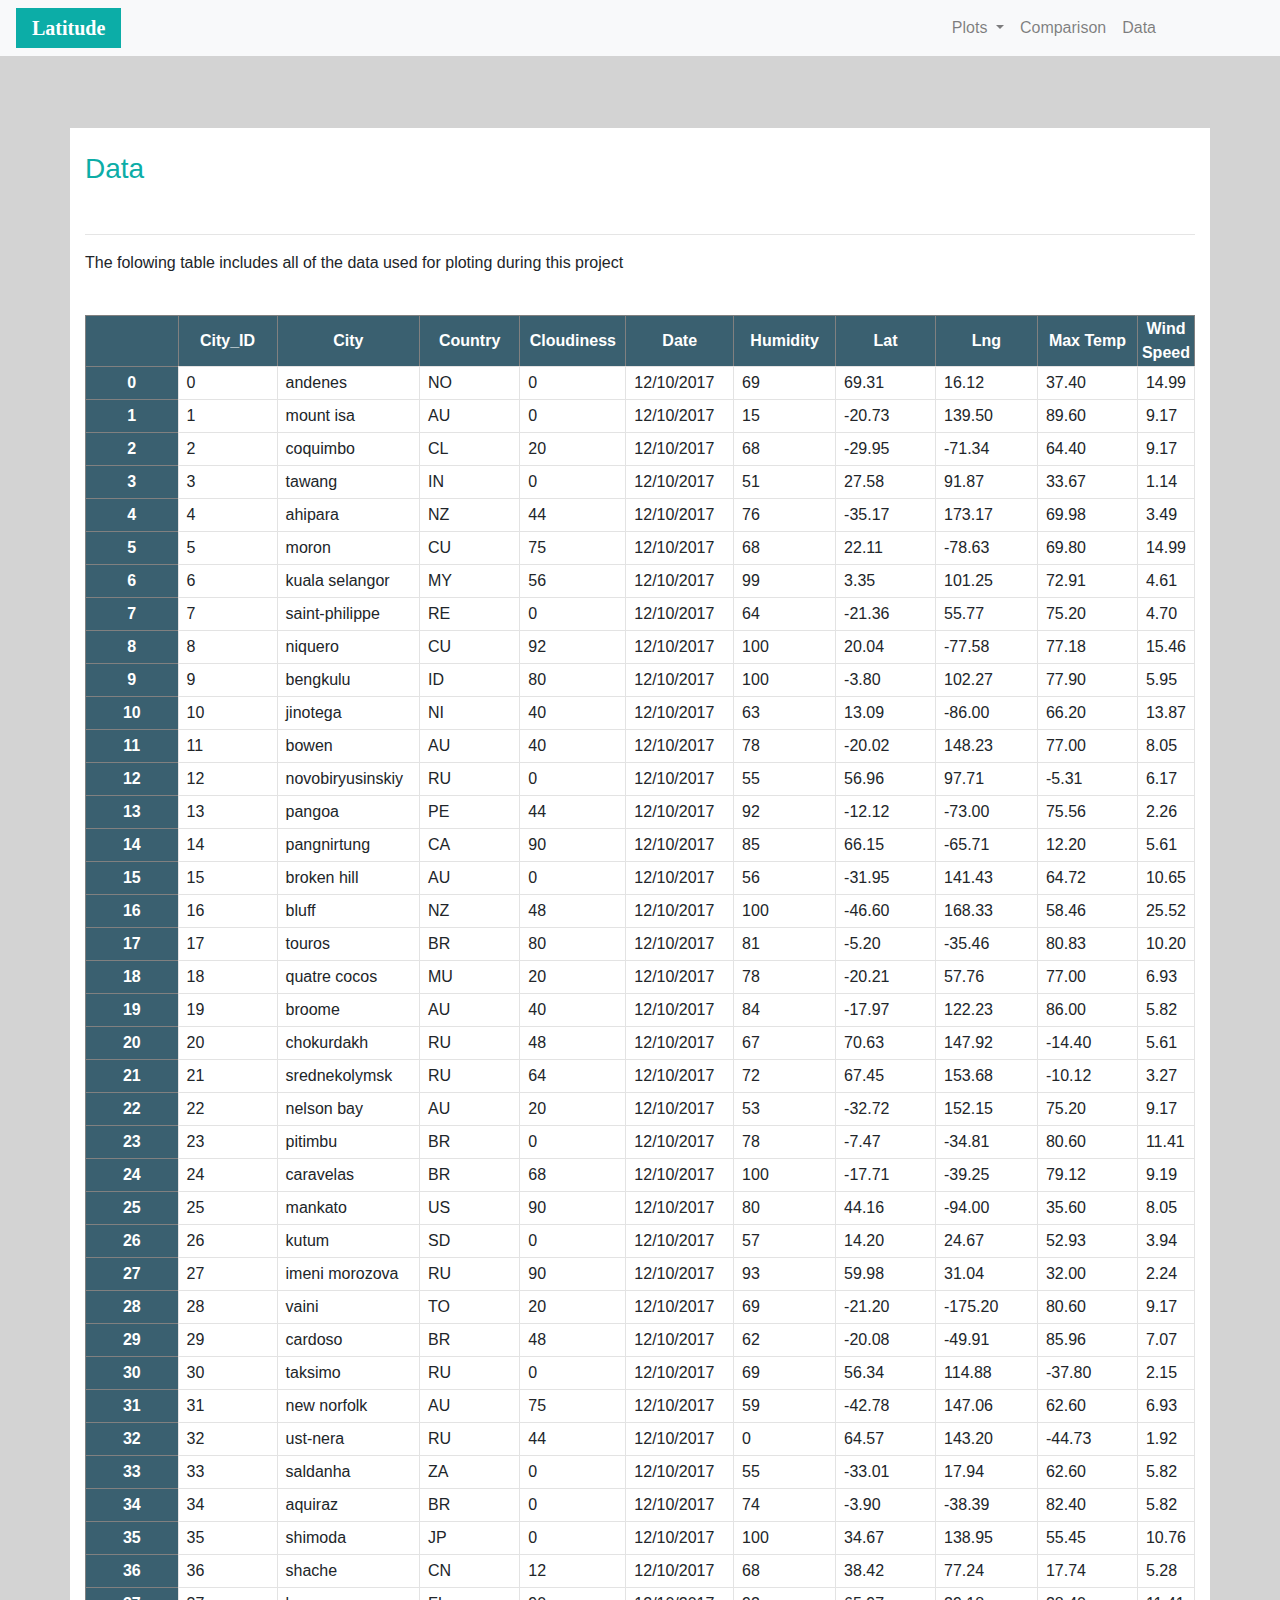
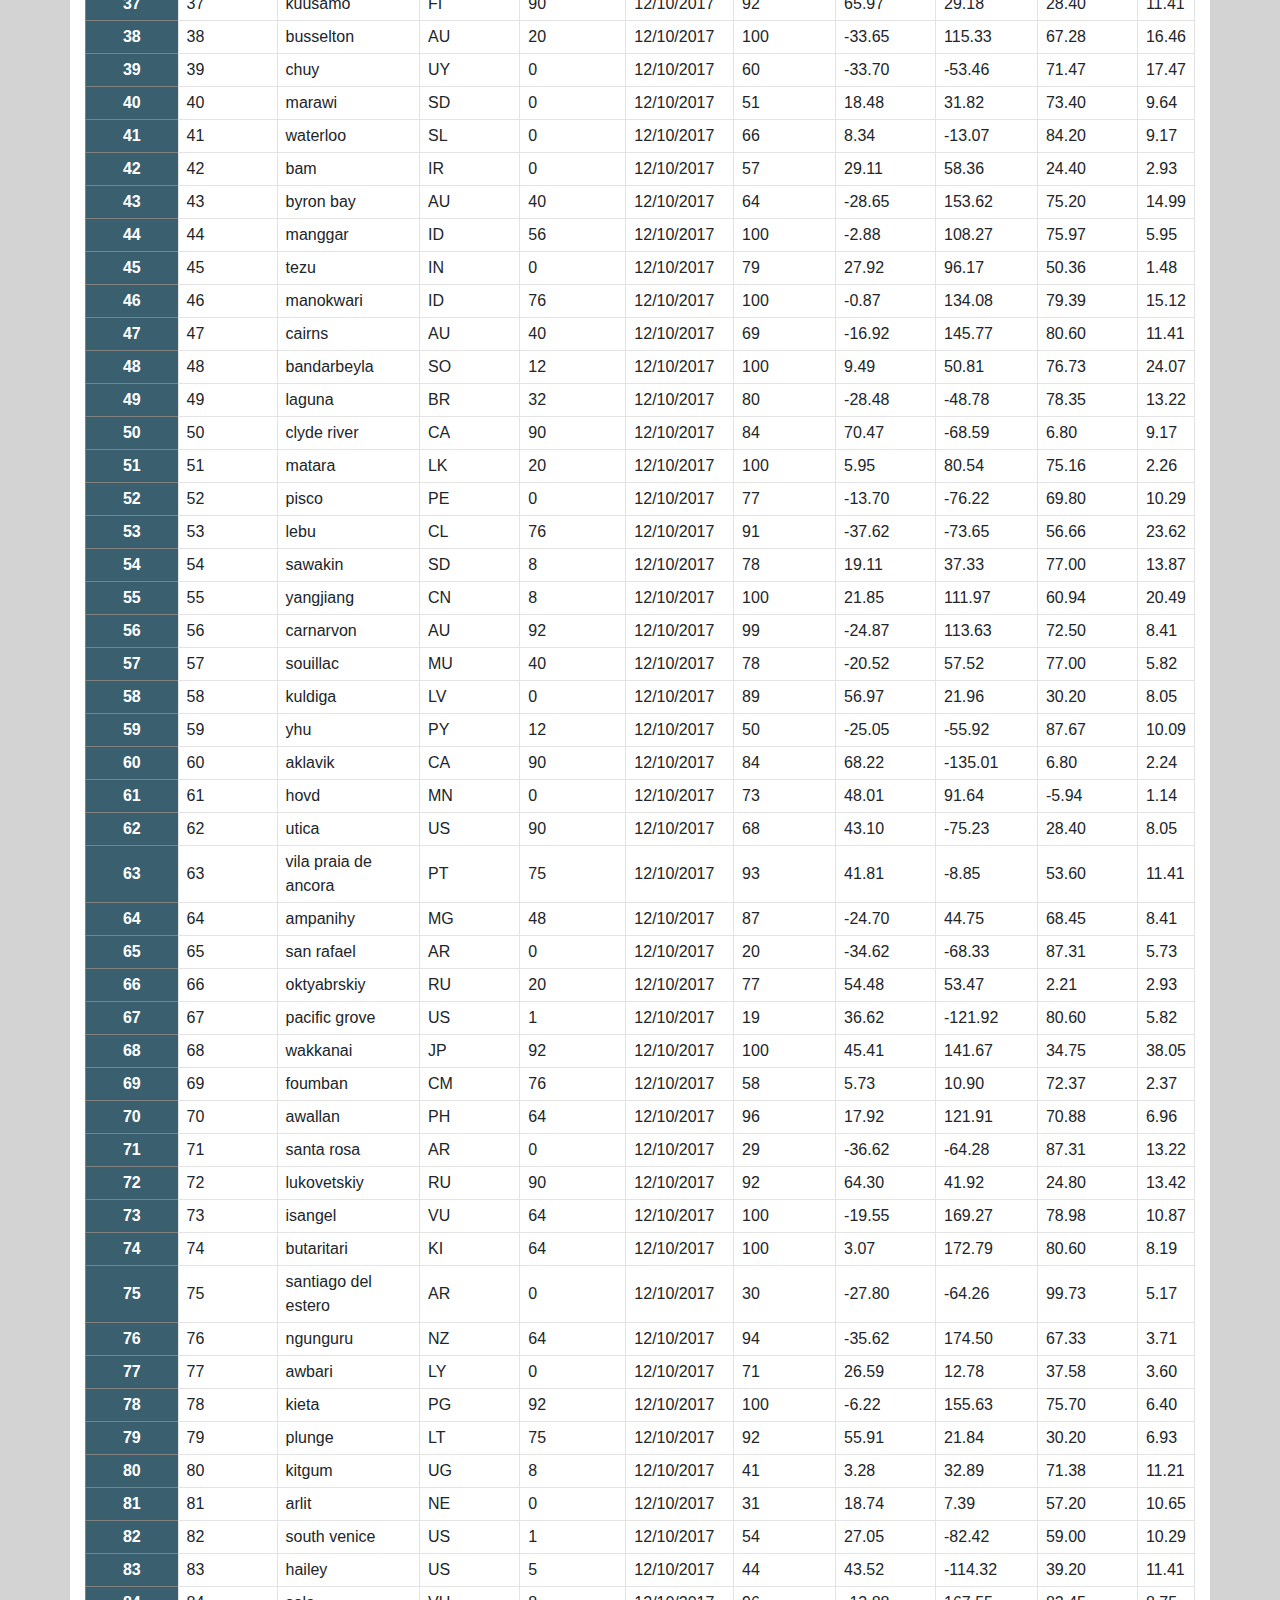
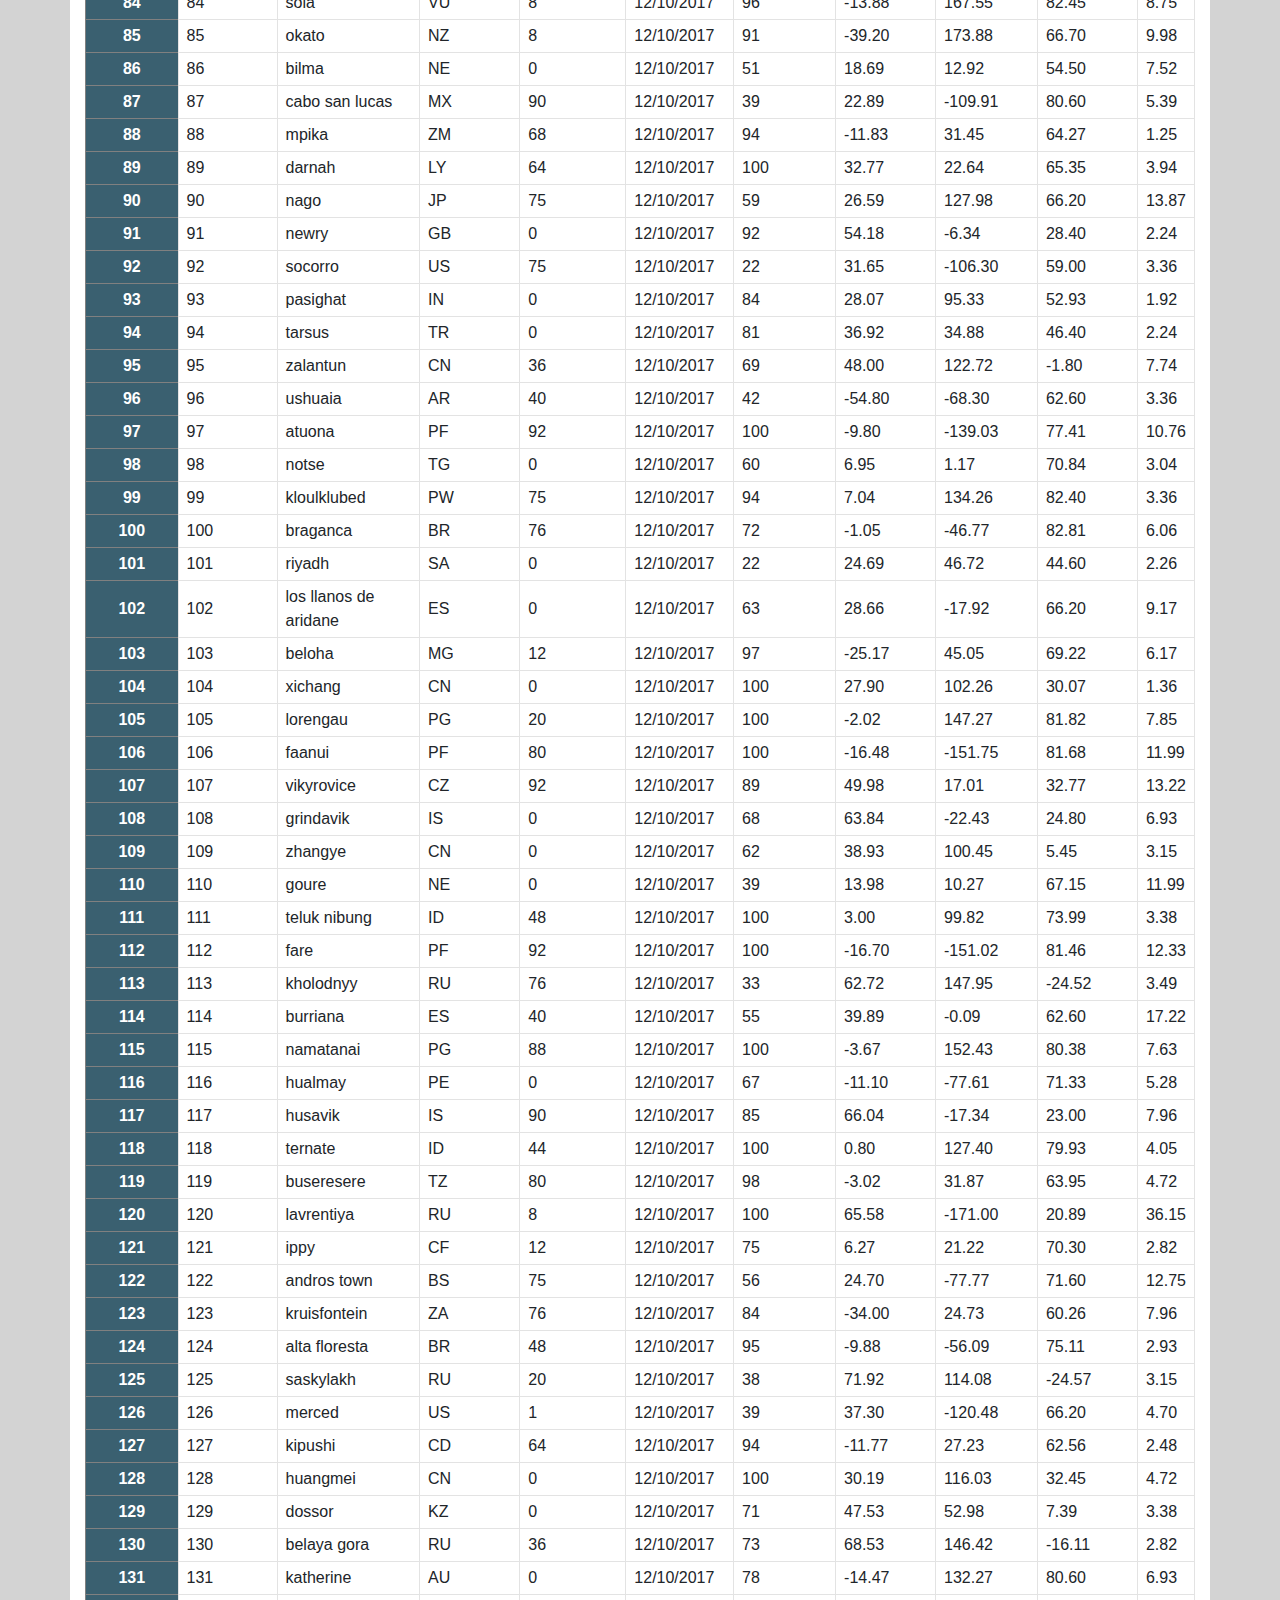
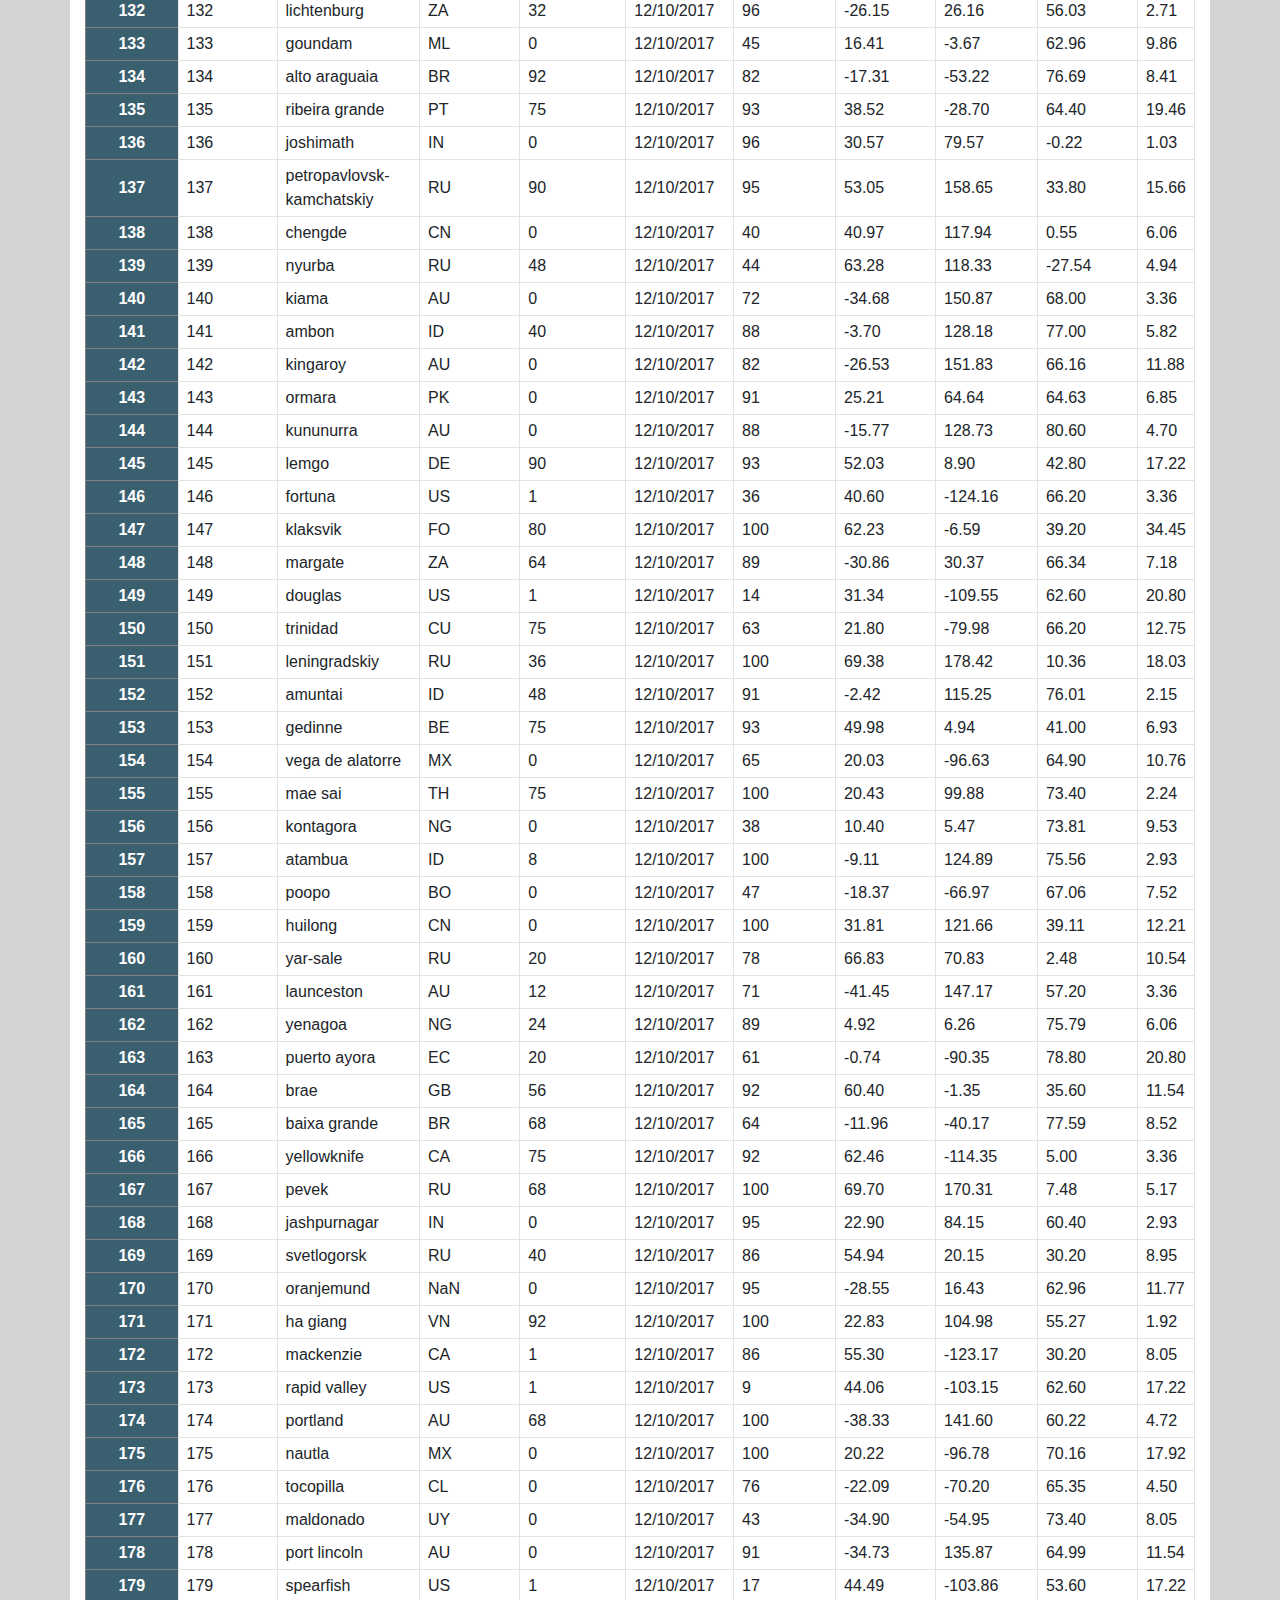
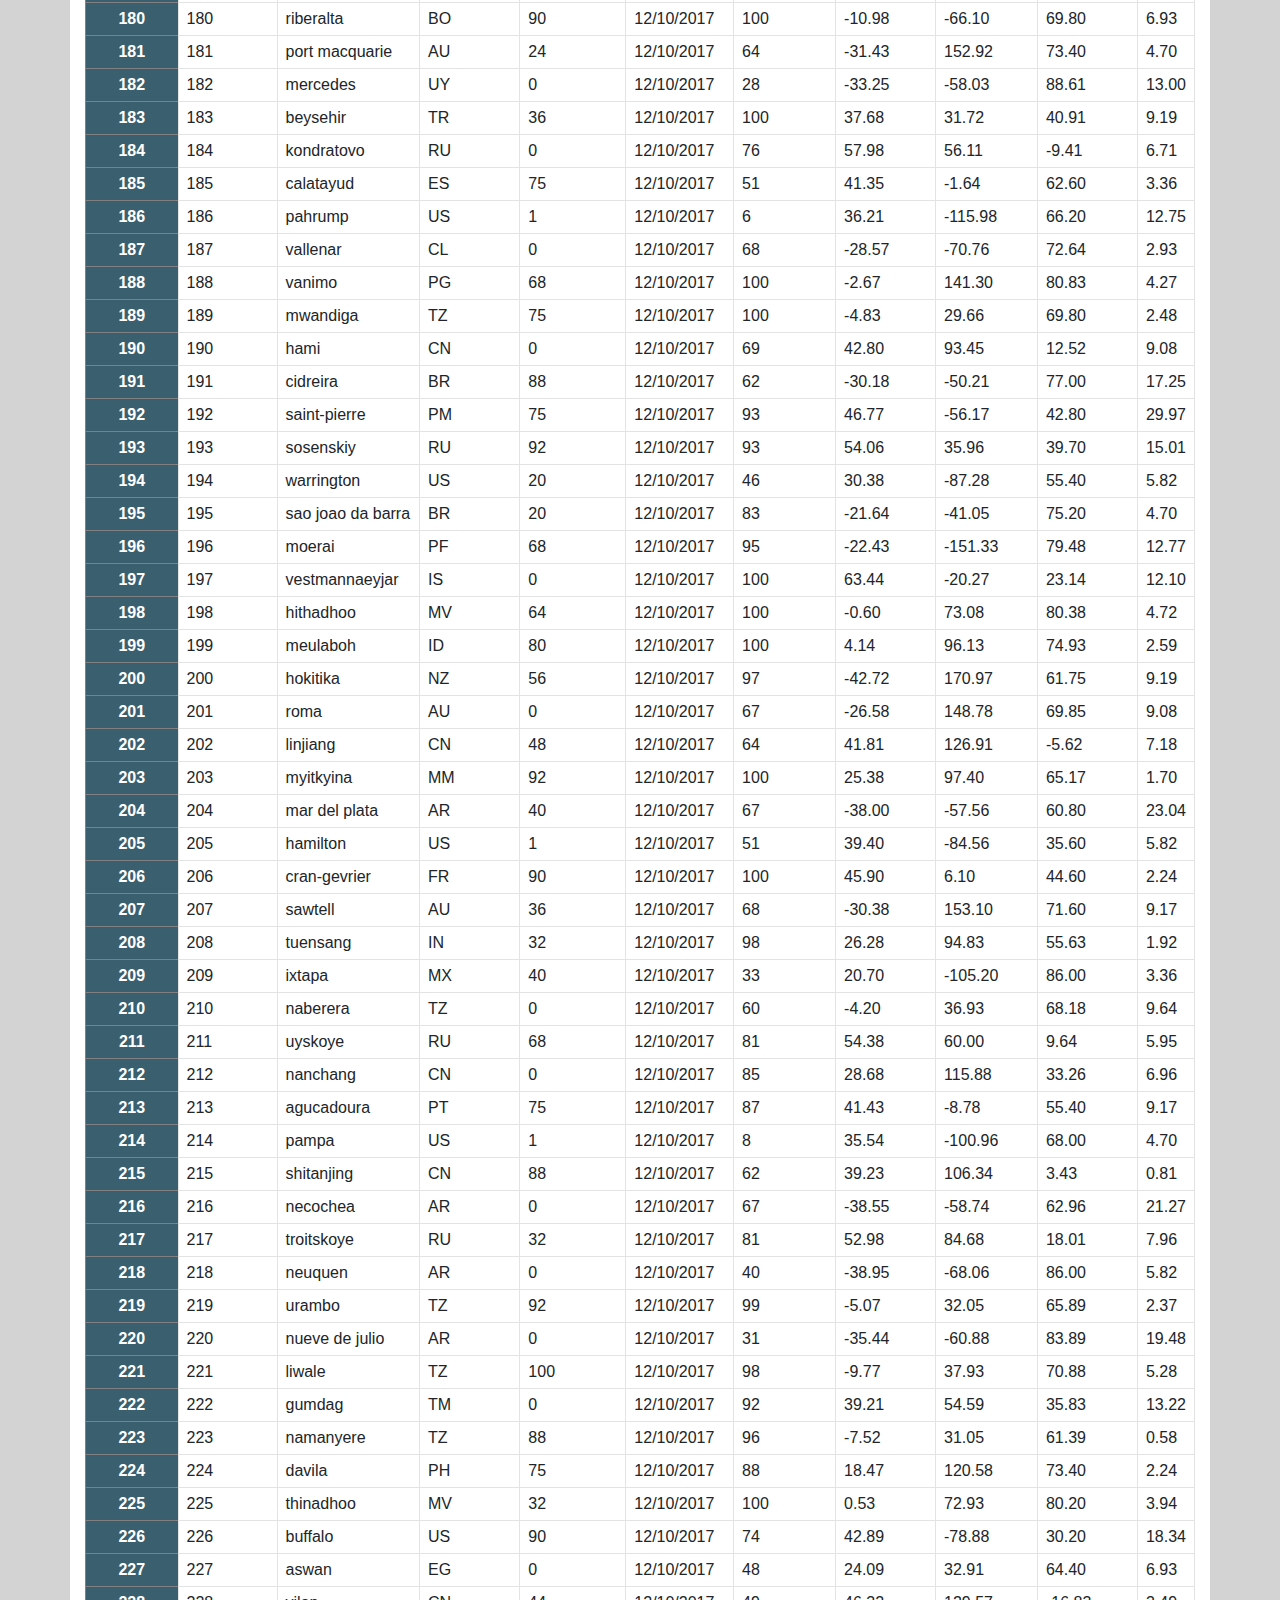
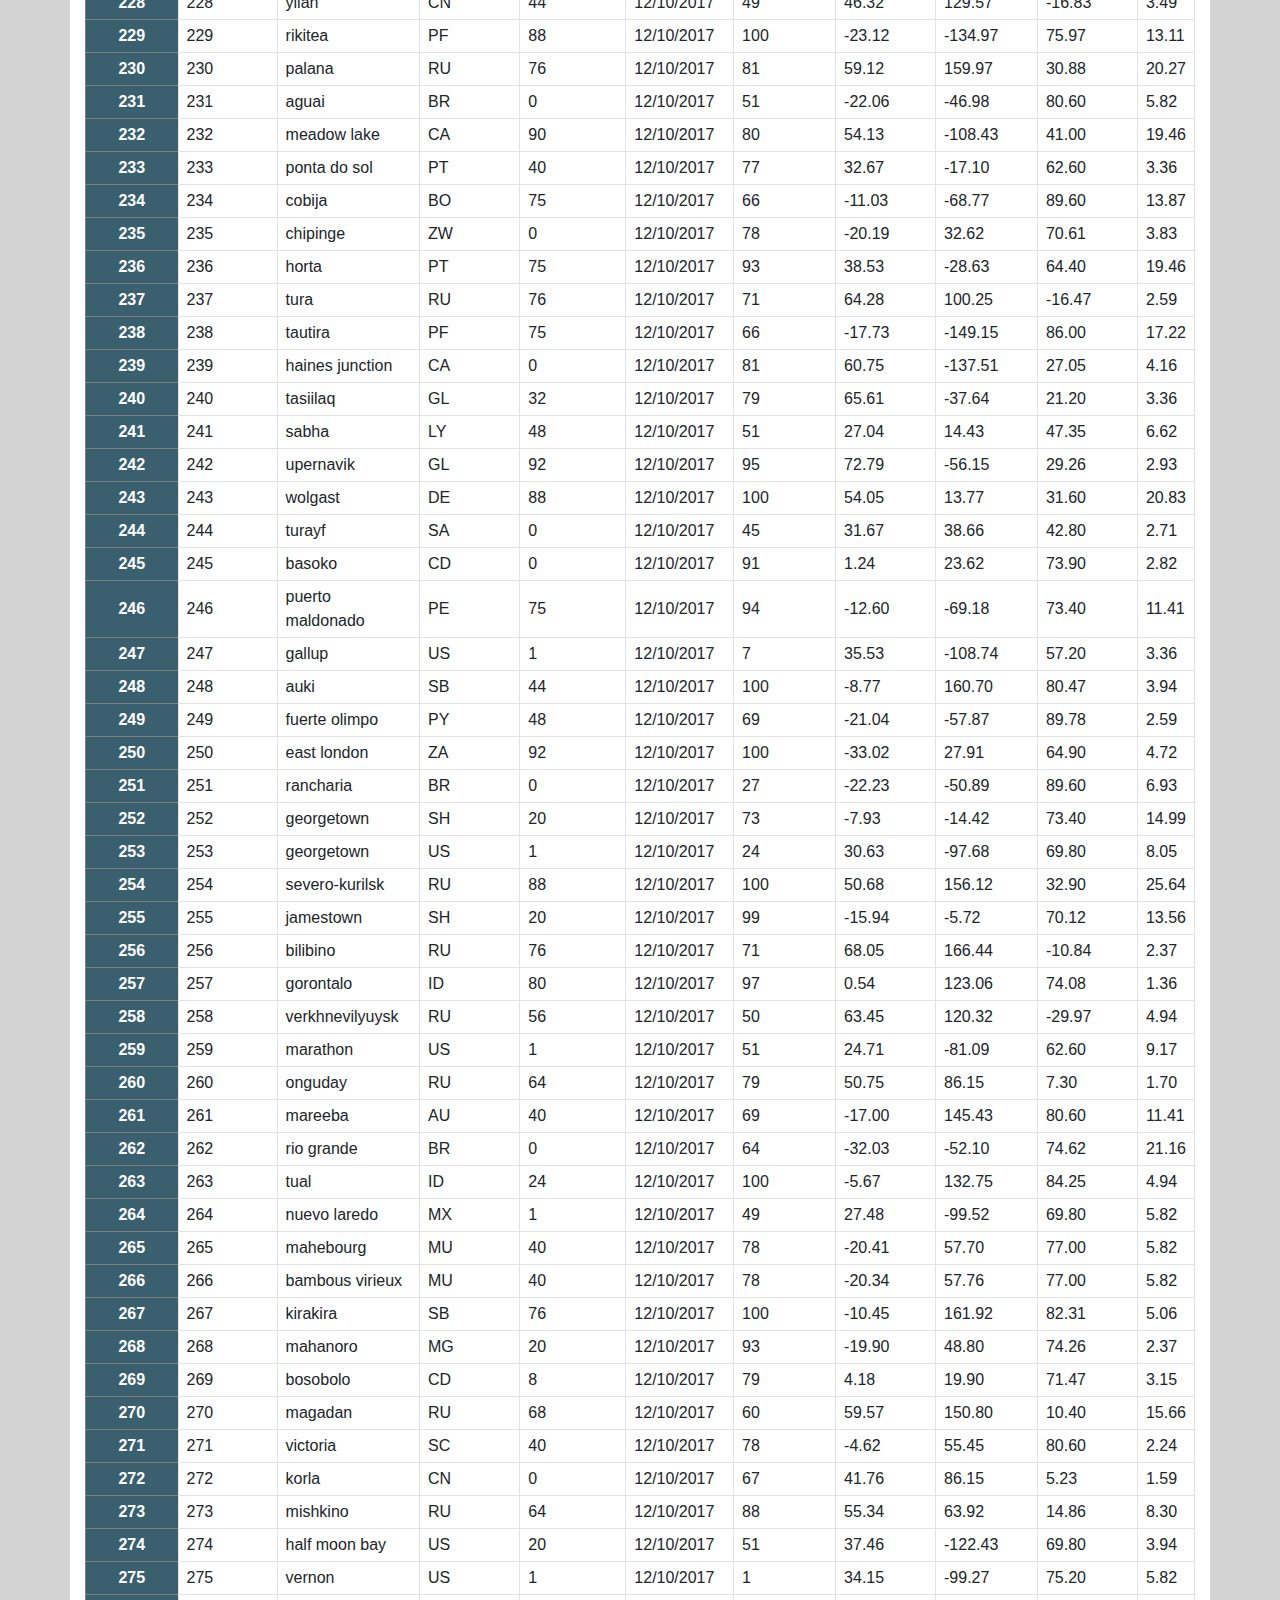
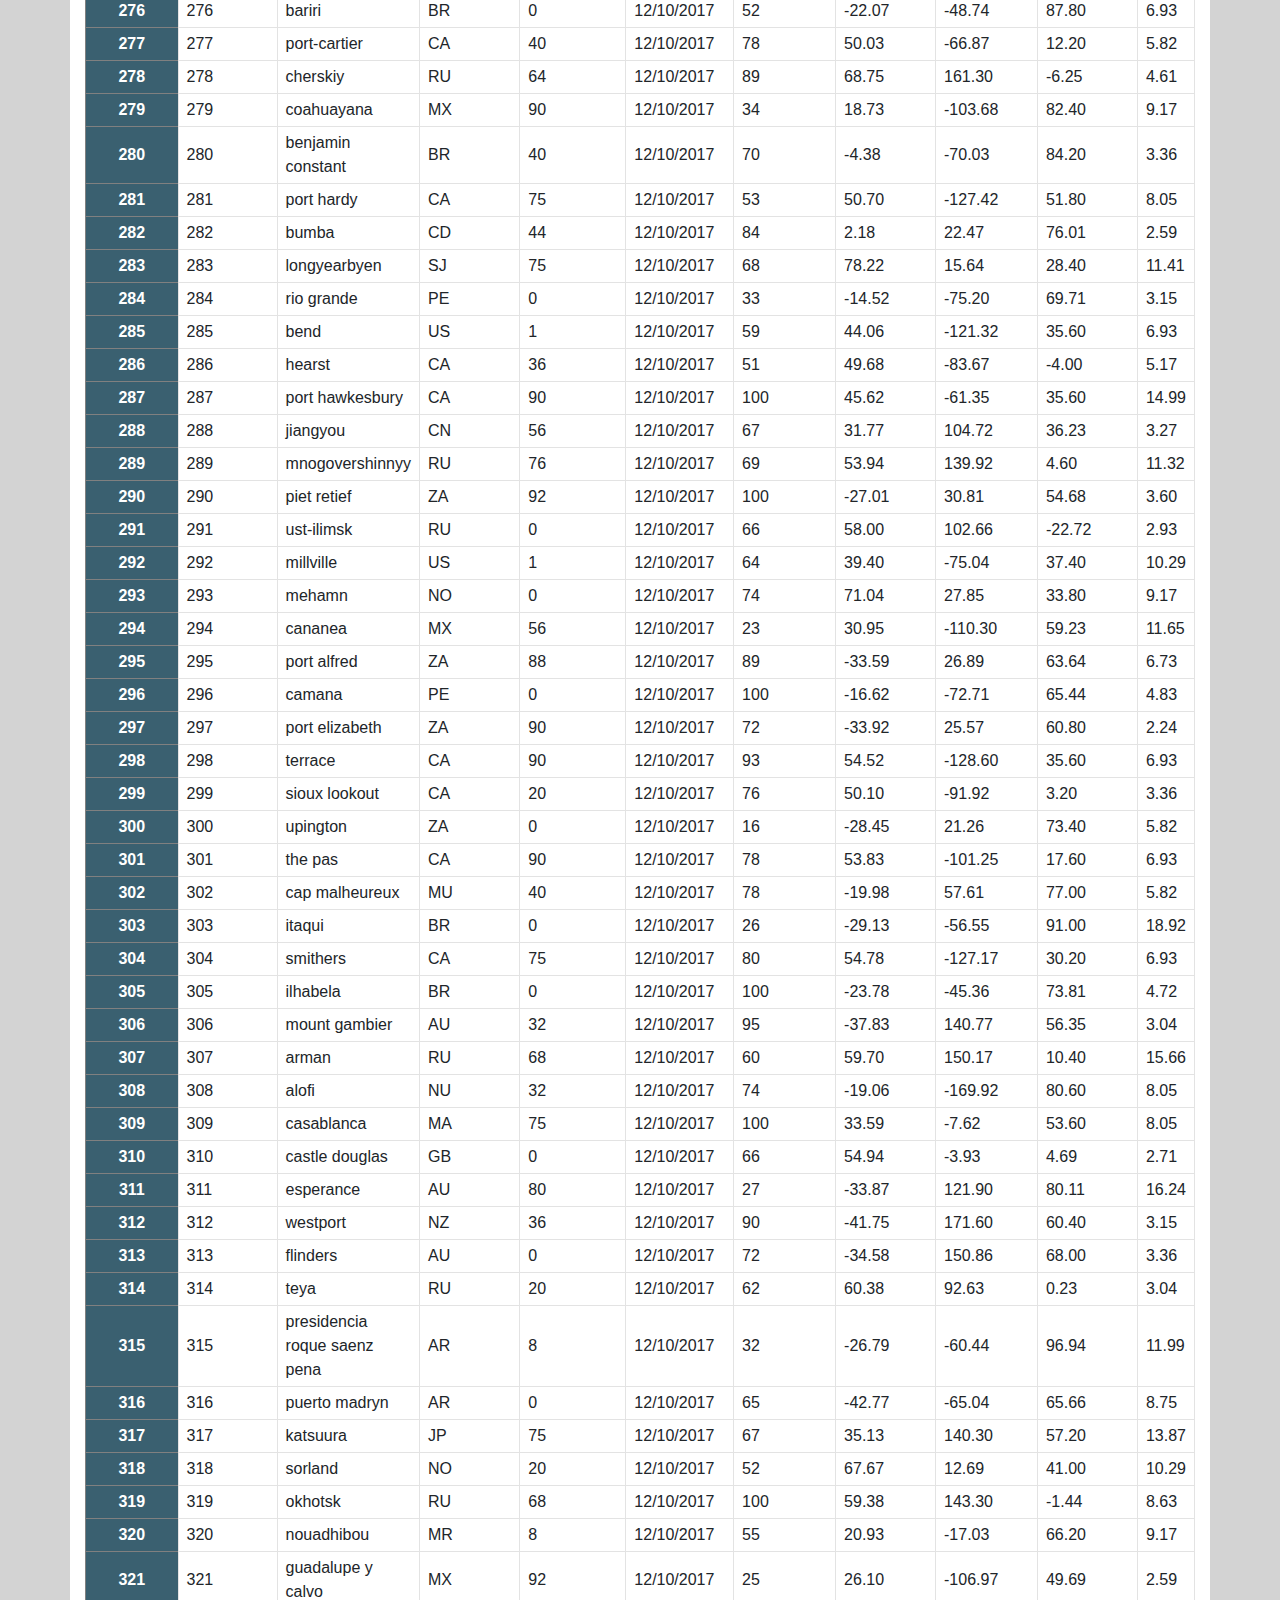
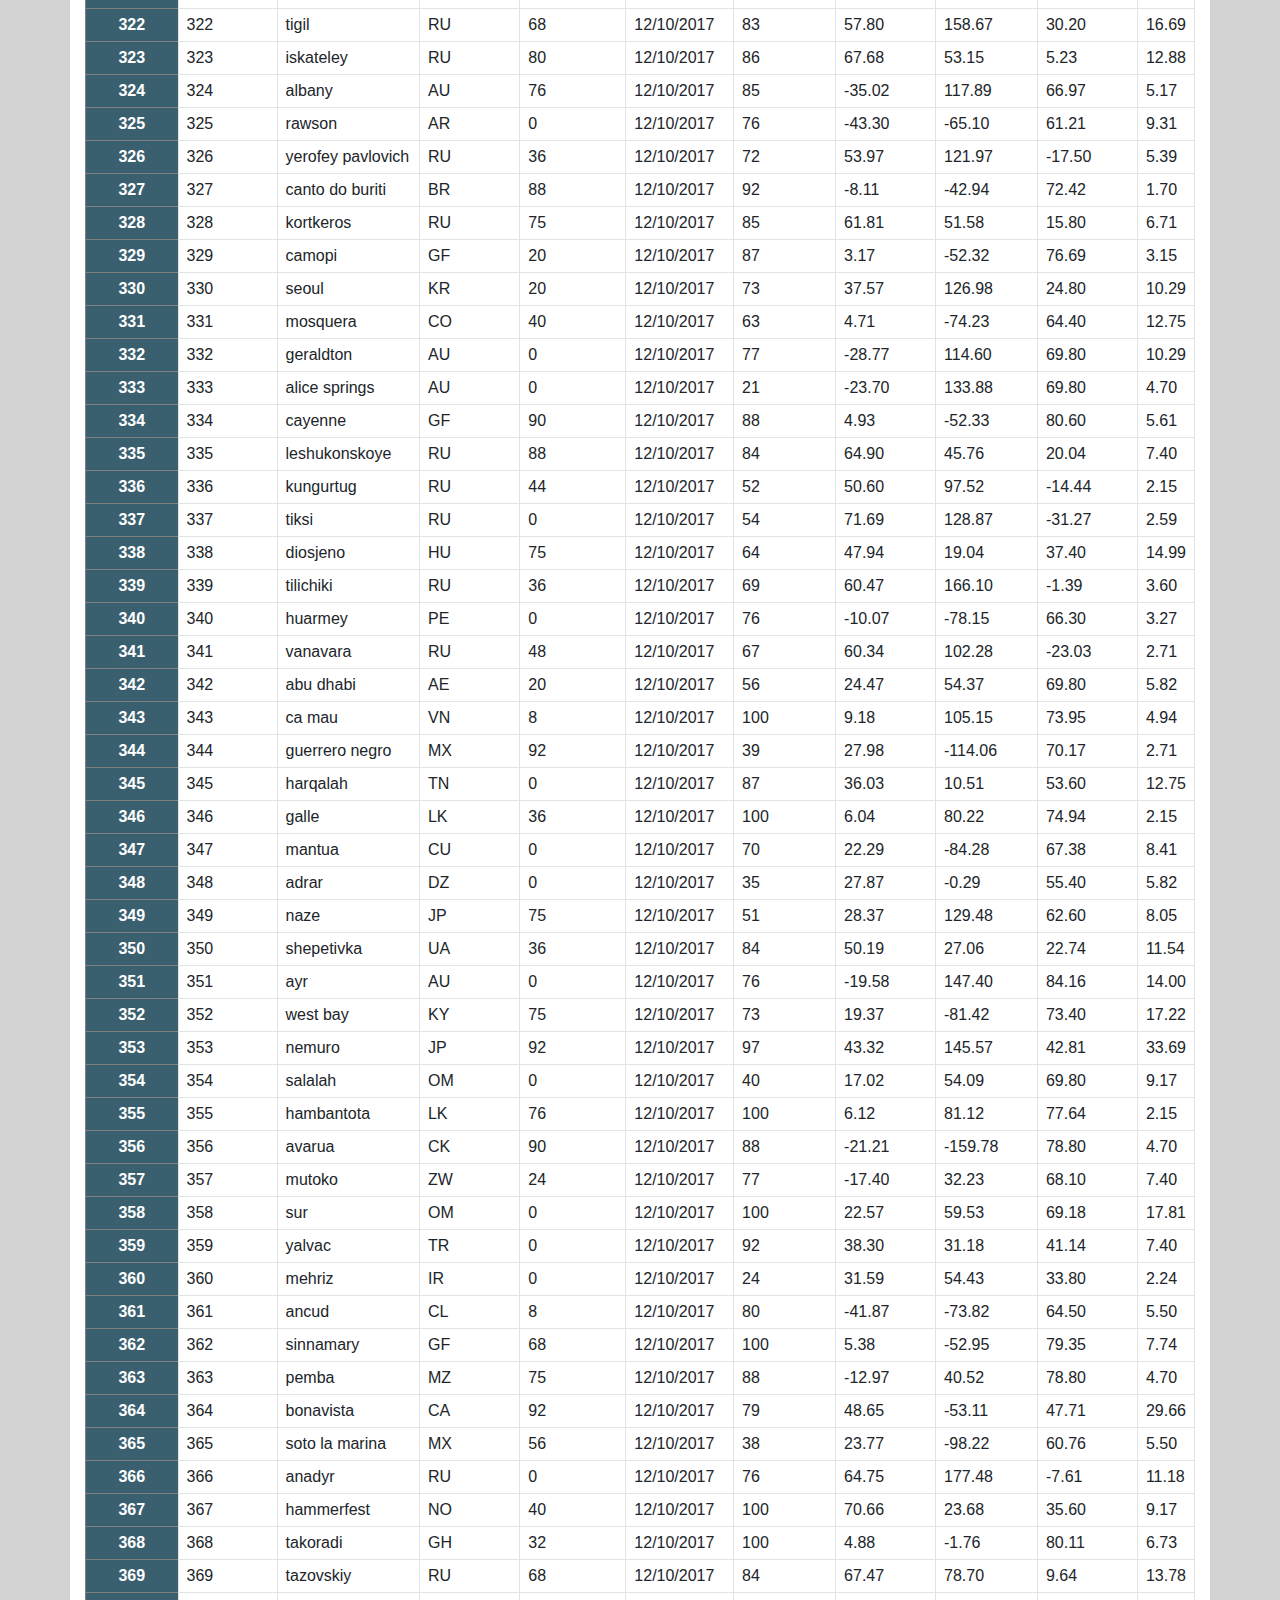
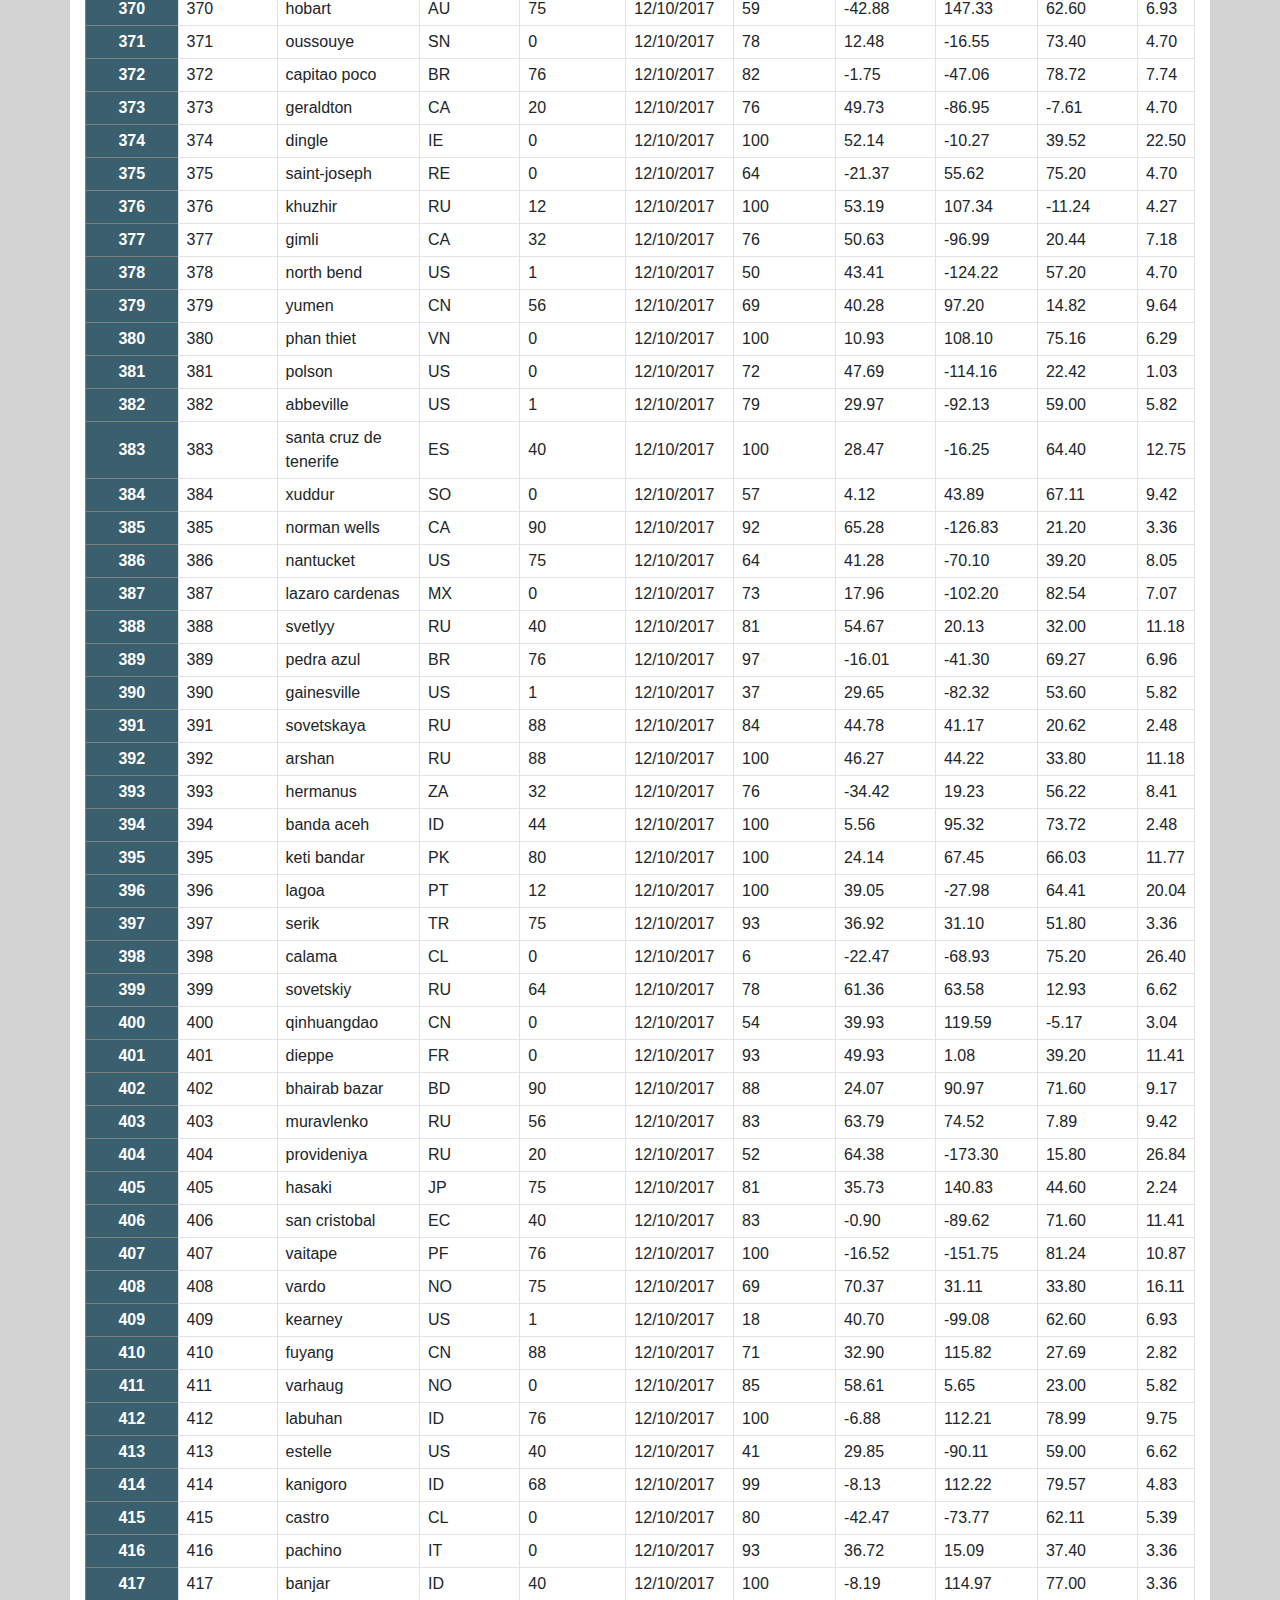
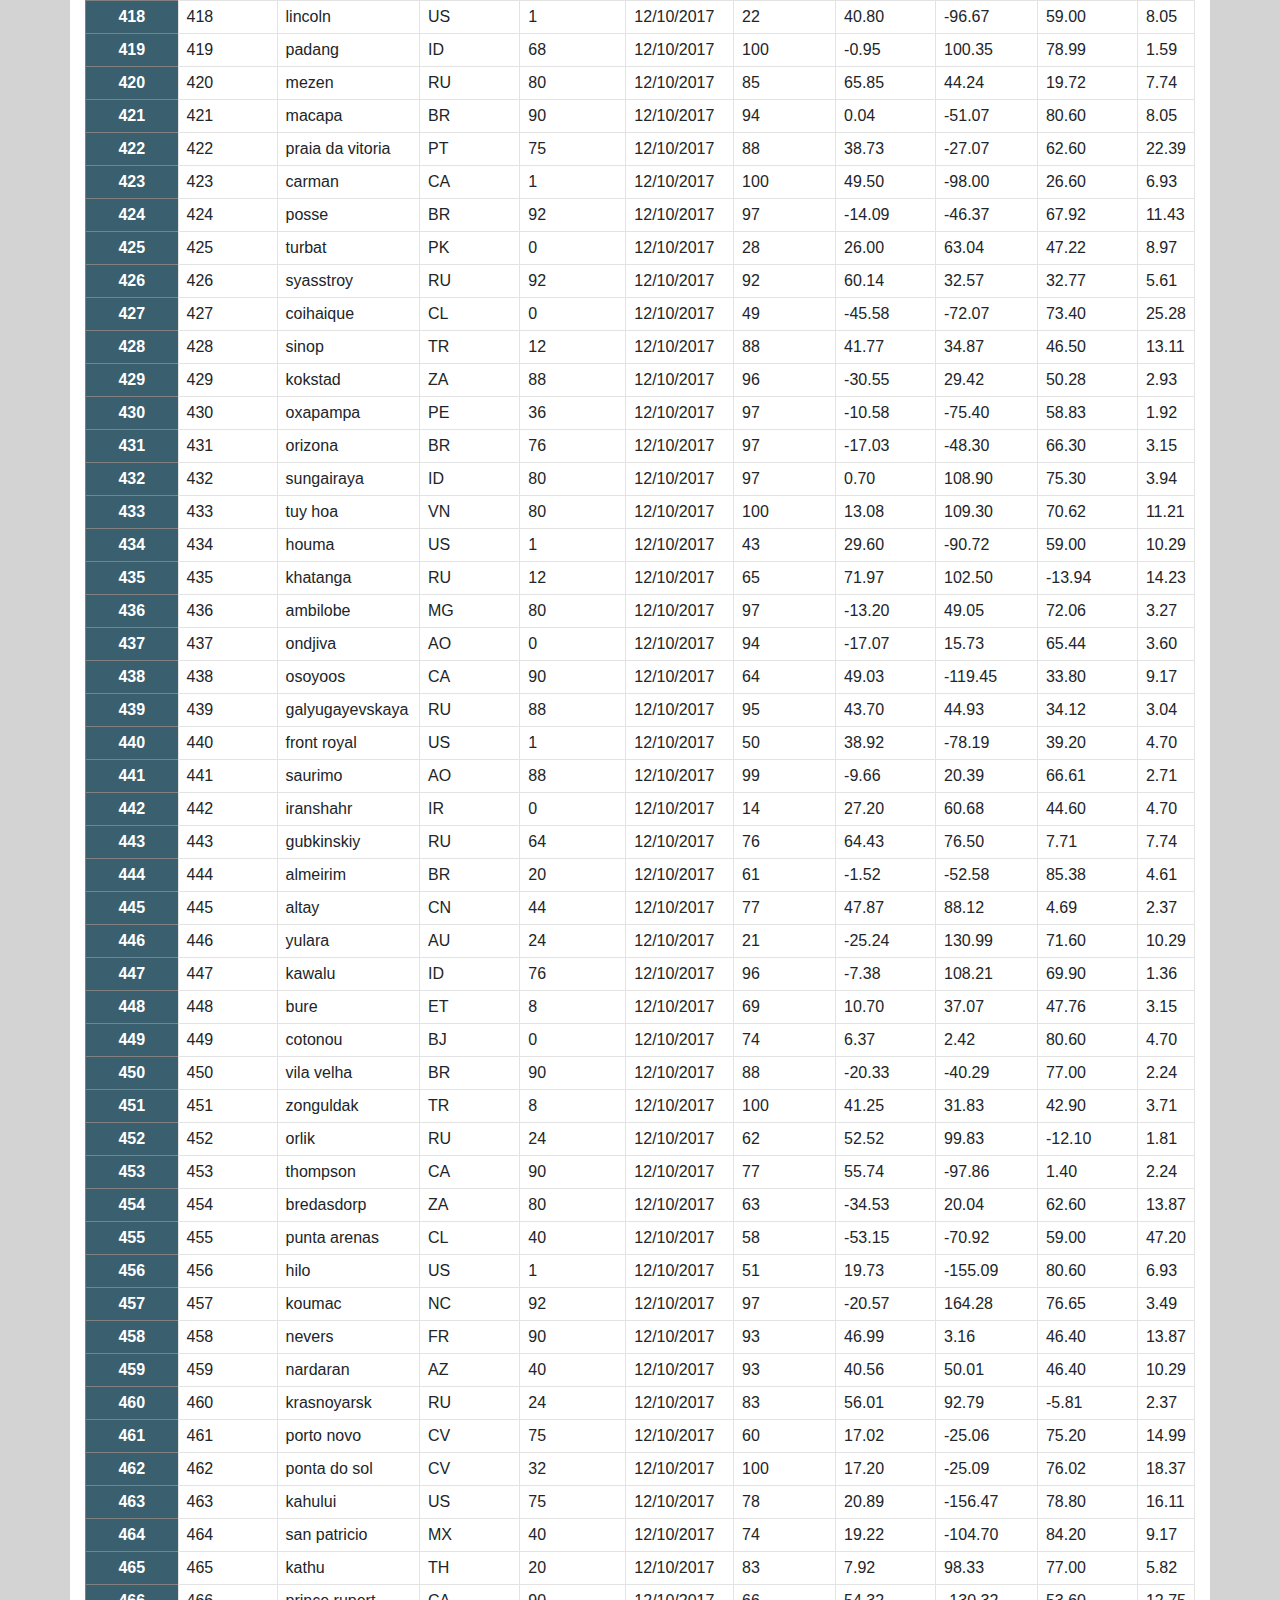
<file: Data.html>
<!doctype html>
<html lang="en">
  <head>
    <!-- Required meta tags -->
    <meta charset="utf-8">
    <meta name="vie wport" content="width=device-width, initial-scale=1, shrink-to-fit=no">

    <!-- Bootstrap CSS -->
    <link rel="stylesheet" href="https://stackpath.bootstrapcdn.com/bootstrap/4.4.1/css/bootstrap.min.css" integrity="sha384-Vkoo8x4CGsO3+Hhxv8T/Q5PaXtkKtu6ug5TOeNV6gBiFeWPGFN9MuhOf23Q9Ifjh" crossorigin="anonymous">
    <link rel = "stylesheet" href="style.css">
    <title>Weather</title>
  </head>
  <body>


<!-- Navigation Menue-->
<nav class="navbar navbar-expand-lg navbar-light bg-light">
  <a class="navbar-brand navbar"style="color: white;" href="index.html">Latitude</a>
    <button class="navbar-toggler" type="button" data-toggle="collapse" data-target="#navbarSupportedContent" aria-controls="navbarSupportedContent" aria-expanded="false" aria-label="Toggle navigation">
  <span class="navbar-toggler-icon"></span>
    </button>
    <div class="collapse navbar-collapse id="navbarSupportedContent">
  <ul class="navbar-nav ml-auto">
      <li class="nav-item dropdown">
    <a class="nav-link dropdown-toggle" href="#" id="navbarDropdown" role="button" data-toggle="dropdown" aria-haspopup="true" aria-expanded="false">
      Plots
    </a>
    <div class="dropdown-menu" aria-labelledby="navbarDropdown">
      <a class="dropdown-item" href="Max Temperature.html">Max Temperature</a>
      <a class="dropdown-item" href="Humidity.html">Humidity</a>
      <a class="dropdown-item" href="Cloudiness.html">Cloudiness</a>
      <a class="dropdown-item" href="Wind Speed.html">Wind Speed</a>
    </div>
      </li>
          <li class="nav-item">
      <a class="nav-link" href="comparison.html">Comparison <span class="sr-only">(current)</span></a>
      </li>
      <li class="nav-item">
    <a class="nav-link" href="data.html">Data</a>
    </li>
  </ul>
  </div>
</nav>      <br><br><Br>
      <div class="container">

        <div class="row">
            
            <div class="col-md-12 pad top"> <br>
              <h3 class="summary">Data</h3> <br>
              <hr>
              <p> The folowing table includes all of the data used for ploting during this project</p>
        <br>

<!---        <iframe src="WeatherPy.html" id="myFrame"></iframe> -->
<table border="1" class="dataframe">
    <thead>
      <tr style="text-align: right;">
        <th></th>
        <th>City_ID</th>
        <th>City</th>
        <th>Country</th>
        <th>Cloudiness</th>
        <th>Date</th>
        <th>Humidity</th>
        <th>Lat</th>
        <th>Lng</th>
        <th>Max Temp</th>
        <th>Wind Speed</th>
      </tr>
    </thead>
    <tbody>
      <tr>
        <th>0</th>
        <td>0</td>
        <td>andenes</td>
        <td>NO</td>
        <td>0</td>
        <td>12/10/2017</td>
        <td>69</td>
        <td>69.31</td>
        <td>16.12</td>
        <td>37.40</td>
        <td>14.99</td>
      </tr>
      <tr>
        <th>1</th>
        <td>1</td>
        <td>mount isa</td>
        <td>AU</td>
        <td>0</td>
        <td>12/10/2017</td>
        <td>15</td>
        <td>-20.73</td>
        <td>139.50</td>
        <td>89.60</td>
        <td>9.17</td>
      </tr>
      <tr>
        <th>2</th>
        <td>2</td>
        <td>coquimbo</td>
        <td>CL</td>
        <td>20</td>
        <td>12/10/2017</td>
        <td>68</td>
        <td>-29.95</td>
        <td>-71.34</td>
        <td>64.40</td>
        <td>9.17</td>
      </tr>
      <tr>
        <th>3</th>
        <td>3</td>
        <td>tawang</td>
        <td>IN</td>
        <td>0</td>
        <td>12/10/2017</td>
        <td>51</td>
        <td>27.58</td>
        <td>91.87</td>
        <td>33.67</td>
        <td>1.14</td>
      </tr>
      <tr>
        <th>4</th>
        <td>4</td>
        <td>ahipara</td>
        <td>NZ</td>
        <td>44</td>
        <td>12/10/2017</td>
        <td>76</td>
        <td>-35.17</td>
        <td>173.17</td>
        <td>69.98</td>
        <td>3.49</td>
      </tr>
      <tr>
        <th>5</th>
        <td>5</td>
        <td>moron</td>
        <td>CU</td>
        <td>75</td>
        <td>12/10/2017</td>
        <td>68</td>
        <td>22.11</td>
        <td>-78.63</td>
        <td>69.80</td>
        <td>14.99</td>
      </tr>
      <tr>
        <th>6</th>
        <td>6</td>
        <td>kuala selangor</td>
        <td>MY</td>
        <td>56</td>
        <td>12/10/2017</td>
        <td>99</td>
        <td>3.35</td>
        <td>101.25</td>
        <td>72.91</td>
        <td>4.61</td>
      </tr>
      <tr>
        <th>7</th>
        <td>7</td>
        <td>saint-philippe</td>
        <td>RE</td>
        <td>0</td>
        <td>12/10/2017</td>
        <td>64</td>
        <td>-21.36</td>
        <td>55.77</td>
        <td>75.20</td>
        <td>4.70</td>
      </tr>
      <tr>
        <th>8</th>
        <td>8</td>
        <td>niquero</td>
        <td>CU</td>
        <td>92</td>
        <td>12/10/2017</td>
        <td>100</td>
        <td>20.04</td>
        <td>-77.58</td>
        <td>77.18</td>
        <td>15.46</td>
      </tr>
      <tr>
        <th>9</th>
        <td>9</td>
        <td>bengkulu</td>
        <td>ID</td>
        <td>80</td>
        <td>12/10/2017</td>
        <td>100</td>
        <td>-3.80</td>
        <td>102.27</td>
        <td>77.90</td>
        <td>5.95</td>
      </tr>
      <tr>
        <th>10</th>
        <td>10</td>
        <td>jinotega</td>
        <td>NI</td>
        <td>40</td>
        <td>12/10/2017</td>
        <td>63</td>
        <td>13.09</td>
        <td>-86.00</td>
        <td>66.20</td>
        <td>13.87</td>
      </tr>
      <tr>
        <th>11</th>
        <td>11</td>
        <td>bowen</td>
        <td>AU</td>
        <td>40</td>
        <td>12/10/2017</td>
        <td>78</td>
        <td>-20.02</td>
        <td>148.23</td>
        <td>77.00</td>
        <td>8.05</td>
      </tr>
      <tr>
        <th>12</th>
        <td>12</td>
        <td>novobiryusinskiy</td>
        <td>RU</td>
        <td>0</td>
        <td>12/10/2017</td>
        <td>55</td>
        <td>56.96</td>
        <td>97.71</td>
        <td>-5.31</td>
        <td>6.17</td>
      </tr>
      <tr>
        <th>13</th>
        <td>13</td>
        <td>pangoa</td>
        <td>PE</td>
        <td>44</td>
        <td>12/10/2017</td>
        <td>92</td>
        <td>-12.12</td>
        <td>-73.00</td>
        <td>75.56</td>
        <td>2.26</td>
      </tr>
      <tr>
        <th>14</th>
        <td>14</td>
        <td>pangnirtung</td>
        <td>CA</td>
        <td>90</td>
        <td>12/10/2017</td>
        <td>85</td>
        <td>66.15</td>
        <td>-65.71</td>
        <td>12.20</td>
        <td>5.61</td>
      </tr>
      <tr>
        <th>15</th>
        <td>15</td>
        <td>broken hill</td>
        <td>AU</td>
        <td>0</td>
        <td>12/10/2017</td>
        <td>56</td>
        <td>-31.95</td>
        <td>141.43</td>
        <td>64.72</td>
        <td>10.65</td>
      </tr>
      <tr>
        <th>16</th>
        <td>16</td>
        <td>bluff</td>
        <td>NZ</td>
        <td>48</td>
        <td>12/10/2017</td>
        <td>100</td>
        <td>-46.60</td>
        <td>168.33</td>
        <td>58.46</td>
        <td>25.52</td>
      </tr>
      <tr>
        <th>17</th>
        <td>17</td>
        <td>touros</td>
        <td>BR</td>
        <td>80</td>
        <td>12/10/2017</td>
        <td>81</td>
        <td>-5.20</td>
        <td>-35.46</td>
        <td>80.83</td>
        <td>10.20</td>
      </tr>
      <tr>
        <th>18</th>
        <td>18</td>
        <td>quatre cocos</td>
        <td>MU</td>
        <td>20</td>
        <td>12/10/2017</td>
        <td>78</td>
        <td>-20.21</td>
        <td>57.76</td>
        <td>77.00</td>
        <td>6.93</td>
      </tr>
      <tr>
        <th>19</th>
        <td>19</td>
        <td>broome</td>
        <td>AU</td>
        <td>40</td>
        <td>12/10/2017</td>
        <td>84</td>
        <td>-17.97</td>
        <td>122.23</td>
        <td>86.00</td>
        <td>5.82</td>
      </tr>
      <tr>
        <th>20</th>
        <td>20</td>
        <td>chokurdakh</td>
        <td>RU</td>
        <td>48</td>
        <td>12/10/2017</td>
        <td>67</td>
        <td>70.63</td>
        <td>147.92</td>
        <td>-14.40</td>
        <td>5.61</td>
      </tr>
      <tr>
        <th>21</th>
        <td>21</td>
        <td>srednekolymsk</td>
        <td>RU</td>
        <td>64</td>
        <td>12/10/2017</td>
        <td>72</td>
        <td>67.45</td>
        <td>153.68</td>
        <td>-10.12</td>
        <td>3.27</td>
      </tr>
      <tr>
        <th>22</th>
        <td>22</td>
        <td>nelson bay</td>
        <td>AU</td>
        <td>20</td>
        <td>12/10/2017</td>
        <td>53</td>
        <td>-32.72</td>
        <td>152.15</td>
        <td>75.20</td>
        <td>9.17</td>
      </tr>
      <tr>
        <th>23</th>
        <td>23</td>
        <td>pitimbu</td>
        <td>BR</td>
        <td>0</td>
        <td>12/10/2017</td>
        <td>78</td>
        <td>-7.47</td>
        <td>-34.81</td>
        <td>80.60</td>
        <td>11.41</td>
      </tr>
      <tr>
        <th>24</th>
        <td>24</td>
        <td>caravelas</td>
        <td>BR</td>
        <td>68</td>
        <td>12/10/2017</td>
        <td>100</td>
        <td>-17.71</td>
        <td>-39.25</td>
        <td>79.12</td>
        <td>9.19</td>
      </tr>
      <tr>
        <th>25</th>
        <td>25</td>
        <td>mankato</td>
        <td>US</td>
        <td>90</td>
        <td>12/10/2017</td>
        <td>80</td>
        <td>44.16</td>
        <td>-94.00</td>
        <td>35.60</td>
        <td>8.05</td>
      </tr>
      <tr>
        <th>26</th>
        <td>26</td>
        <td>kutum</td>
        <td>SD</td>
        <td>0</td>
        <td>12/10/2017</td>
        <td>57</td>
        <td>14.20</td>
        <td>24.67</td>
        <td>52.93</td>
        <td>3.94</td>
      </tr>
      <tr>
        <th>27</th>
        <td>27</td>
        <td>imeni morozova</td>
        <td>RU</td>
        <td>90</td>
        <td>12/10/2017</td>
        <td>93</td>
        <td>59.98</td>
        <td>31.04</td>
        <td>32.00</td>
        <td>2.24</td>
      </tr>
      <tr>
        <th>28</th>
        <td>28</td>
        <td>vaini</td>
        <td>TO</td>
        <td>20</td>
        <td>12/10/2017</td>
        <td>69</td>
        <td>-21.20</td>
        <td>-175.20</td>
        <td>80.60</td>
        <td>9.17</td>
      </tr>
      <tr>
        <th>29</th>
        <td>29</td>
        <td>cardoso</td>
        <td>BR</td>
        <td>48</td>
        <td>12/10/2017</td>
        <td>62</td>
        <td>-20.08</td>
        <td>-49.91</td>
        <td>85.96</td>
        <td>7.07</td>
      </tr>
      <tr>
        <th>30</th>
        <td>30</td>
        <td>taksimo</td>
        <td>RU</td>
        <td>0</td>
        <td>12/10/2017</td>
        <td>69</td>
        <td>56.34</td>
        <td>114.88</td>
        <td>-37.80</td>
        <td>2.15</td>
      </tr>
      <tr>
        <th>31</th>
        <td>31</td>
        <td>new norfolk</td>
        <td>AU</td>
        <td>75</td>
        <td>12/10/2017</td>
        <td>59</td>
        <td>-42.78</td>
        <td>147.06</td>
        <td>62.60</td>
        <td>6.93</td>
      </tr>
      <tr>
        <th>32</th>
        <td>32</td>
        <td>ust-nera</td>
        <td>RU</td>
        <td>44</td>
        <td>12/10/2017</td>
        <td>0</td>
        <td>64.57</td>
        <td>143.20</td>
        <td>-44.73</td>
        <td>1.92</td>
      </tr>
      <tr>
        <th>33</th>
        <td>33</td>
        <td>saldanha</td>
        <td>ZA</td>
        <td>0</td>
        <td>12/10/2017</td>
        <td>55</td>
        <td>-33.01</td>
        <td>17.94</td>
        <td>62.60</td>
        <td>5.82</td>
      </tr>
      <tr>
        <th>34</th>
        <td>34</td>
        <td>aquiraz</td>
        <td>BR</td>
        <td>0</td>
        <td>12/10/2017</td>
        <td>74</td>
        <td>-3.90</td>
        <td>-38.39</td>
        <td>82.40</td>
        <td>5.82</td>
      </tr>
      <tr>
        <th>35</th>
        <td>35</td>
        <td>shimoda</td>
        <td>JP</td>
        <td>0</td>
        <td>12/10/2017</td>
        <td>100</td>
        <td>34.67</td>
        <td>138.95</td>
        <td>55.45</td>
        <td>10.76</td>
      </tr>
      <tr>
        <th>36</th>
        <td>36</td>
        <td>shache</td>
        <td>CN</td>
        <td>12</td>
        <td>12/10/2017</td>
        <td>68</td>
        <td>38.42</td>
        <td>77.24</td>
        <td>17.74</td>
        <td>5.28</td>
      </tr>
      <tr>
        <th>37</th>
        <td>37</td>
        <td>kuusamo</td>
        <td>FI</td>
        <td>90</td>
        <td>12/10/2017</td>
        <td>92</td>
        <td>65.97</td>
        <td>29.18</td>
        <td>28.40</td>
        <td>11.41</td>
      </tr>
      <tr>
        <th>38</th>
        <td>38</td>
        <td>busselton</td>
        <td>AU</td>
        <td>20</td>
        <td>12/10/2017</td>
        <td>100</td>
        <td>-33.65</td>
        <td>115.33</td>
        <td>67.28</td>
        <td>16.46</td>
      </tr>
      <tr>
        <th>39</th>
        <td>39</td>
        <td>chuy</td>
        <td>UY</td>
        <td>0</td>
        <td>12/10/2017</td>
        <td>60</td>
        <td>-33.70</td>
        <td>-53.46</td>
        <td>71.47</td>
        <td>17.47</td>
      </tr>
      <tr>
        <th>40</th>
        <td>40</td>
        <td>marawi</td>
        <td>SD</td>
        <td>0</td>
        <td>12/10/2017</td>
        <td>51</td>
        <td>18.48</td>
        <td>31.82</td>
        <td>73.40</td>
        <td>9.64</td>
      </tr>
      <tr>
        <th>41</th>
        <td>41</td>
        <td>waterloo</td>
        <td>SL</td>
        <td>0</td>
        <td>12/10/2017</td>
        <td>66</td>
        <td>8.34</td>
        <td>-13.07</td>
        <td>84.20</td>
        <td>9.17</td>
      </tr>
      <tr>
        <th>42</th>
        <td>42</td>
        <td>bam</td>
        <td>IR</td>
        <td>0</td>
        <td>12/10/2017</td>
        <td>57</td>
        <td>29.11</td>
        <td>58.36</td>
        <td>24.40</td>
        <td>2.93</td>
      </tr>
      <tr>
        <th>43</th>
        <td>43</td>
        <td>byron bay</td>
        <td>AU</td>
        <td>40</td>
        <td>12/10/2017</td>
        <td>64</td>
        <td>-28.65</td>
        <td>153.62</td>
        <td>75.20</td>
        <td>14.99</td>
      </tr>
      <tr>
        <th>44</th>
        <td>44</td>
        <td>manggar</td>
        <td>ID</td>
        <td>56</td>
        <td>12/10/2017</td>
        <td>100</td>
        <td>-2.88</td>
        <td>108.27</td>
        <td>75.97</td>
        <td>5.95</td>
      </tr>
      <tr>
        <th>45</th>
        <td>45</td>
        <td>tezu</td>
        <td>IN</td>
        <td>0</td>
        <td>12/10/2017</td>
        <td>79</td>
        <td>27.92</td>
        <td>96.17</td>
        <td>50.36</td>
        <td>1.48</td>
      </tr>
      <tr>
        <th>46</th>
        <td>46</td>
        <td>manokwari</td>
        <td>ID</td>
        <td>76</td>
        <td>12/10/2017</td>
        <td>100</td>
        <td>-0.87</td>
        <td>134.08</td>
        <td>79.39</td>
        <td>15.12</td>
      </tr>
      <tr>
        <th>47</th>
        <td>47</td>
        <td>cairns</td>
        <td>AU</td>
        <td>40</td>
        <td>12/10/2017</td>
        <td>69</td>
        <td>-16.92</td>
        <td>145.77</td>
        <td>80.60</td>
        <td>11.41</td>
      </tr>
      <tr>
        <th>48</th>
        <td>48</td>
        <td>bandarbeyla</td>
        <td>SO</td>
        <td>12</td>
        <td>12/10/2017</td>
        <td>100</td>
        <td>9.49</td>
        <td>50.81</td>
        <td>76.73</td>
        <td>24.07</td>
      </tr>
      <tr>
        <th>49</th>
        <td>49</td>
        <td>laguna</td>
        <td>BR</td>
        <td>32</td>
        <td>12/10/2017</td>
        <td>80</td>
        <td>-28.48</td>
        <td>-48.78</td>
        <td>78.35</td>
        <td>13.22</td>
      </tr>
      <tr>
        <th>50</th>
        <td>50</td>
        <td>clyde river</td>
        <td>CA</td>
        <td>90</td>
        <td>12/10/2017</td>
        <td>84</td>
        <td>70.47</td>
        <td>-68.59</td>
        <td>6.80</td>
        <td>9.17</td>
      </tr>
      <tr>
        <th>51</th>
        <td>51</td>
        <td>matara</td>
        <td>LK</td>
        <td>20</td>
        <td>12/10/2017</td>
        <td>100</td>
        <td>5.95</td>
        <td>80.54</td>
        <td>75.16</td>
        <td>2.26</td>
      </tr>
      <tr>
        <th>52</th>
        <td>52</td>
        <td>pisco</td>
        <td>PE</td>
        <td>0</td>
        <td>12/10/2017</td>
        <td>77</td>
        <td>-13.70</td>
        <td>-76.22</td>
        <td>69.80</td>
        <td>10.29</td>
      </tr>
      <tr>
        <th>53</th>
        <td>53</td>
        <td>lebu</td>
        <td>CL</td>
        <td>76</td>
        <td>12/10/2017</td>
        <td>91</td>
        <td>-37.62</td>
        <td>-73.65</td>
        <td>56.66</td>
        <td>23.62</td>
      </tr>
      <tr>
        <th>54</th>
        <td>54</td>
        <td>sawakin</td>
        <td>SD</td>
        <td>8</td>
        <td>12/10/2017</td>
        <td>78</td>
        <td>19.11</td>
        <td>37.33</td>
        <td>77.00</td>
        <td>13.87</td>
      </tr>
      <tr>
        <th>55</th>
        <td>55</td>
        <td>yangjiang</td>
        <td>CN</td>
        <td>8</td>
        <td>12/10/2017</td>
        <td>100</td>
        <td>21.85</td>
        <td>111.97</td>
        <td>60.94</td>
        <td>20.49</td>
      </tr>
      <tr>
        <th>56</th>
        <td>56</td>
        <td>carnarvon</td>
        <td>AU</td>
        <td>92</td>
        <td>12/10/2017</td>
        <td>99</td>
        <td>-24.87</td>
        <td>113.63</td>
        <td>72.50</td>
        <td>8.41</td>
      </tr>
      <tr>
        <th>57</th>
        <td>57</td>
        <td>souillac</td>
        <td>MU</td>
        <td>40</td>
        <td>12/10/2017</td>
        <td>78</td>
        <td>-20.52</td>
        <td>57.52</td>
        <td>77.00</td>
        <td>5.82</td>
      </tr>
      <tr>
        <th>58</th>
        <td>58</td>
        <td>kuldiga</td>
        <td>LV</td>
        <td>0</td>
        <td>12/10/2017</td>
        <td>89</td>
        <td>56.97</td>
        <td>21.96</td>
        <td>30.20</td>
        <td>8.05</td>
      </tr>
      <tr>
        <th>59</th>
        <td>59</td>
        <td>yhu</td>
        <td>PY</td>
        <td>12</td>
        <td>12/10/2017</td>
        <td>50</td>
        <td>-25.05</td>
        <td>-55.92</td>
        <td>87.67</td>
        <td>10.09</td>
      </tr>
      <tr>
        <th>60</th>
        <td>60</td>
        <td>aklavik</td>
        <td>CA</td>
        <td>90</td>
        <td>12/10/2017</td>
        <td>84</td>
        <td>68.22</td>
        <td>-135.01</td>
        <td>6.80</td>
        <td>2.24</td>
      </tr>
      <tr>
        <th>61</th>
        <td>61</td>
        <td>hovd</td>
        <td>MN</td>
        <td>0</td>
        <td>12/10/2017</td>
        <td>73</td>
        <td>48.01</td>
        <td>91.64</td>
        <td>-5.94</td>
        <td>1.14</td>
      </tr>
      <tr>
        <th>62</th>
        <td>62</td>
        <td>utica</td>
        <td>US</td>
        <td>90</td>
        <td>12/10/2017</td>
        <td>68</td>
        <td>43.10</td>
        <td>-75.23</td>
        <td>28.40</td>
        <td>8.05</td>
      </tr>
      <tr>
        <th>63</th>
        <td>63</td>
        <td>vila praia de ancora</td>
        <td>PT</td>
        <td>75</td>
        <td>12/10/2017</td>
        <td>93</td>
        <td>41.81</td>
        <td>-8.85</td>
        <td>53.60</td>
        <td>11.41</td>
      </tr>
      <tr>
        <th>64</th>
        <td>64</td>
        <td>ampanihy</td>
        <td>MG</td>
        <td>48</td>
        <td>12/10/2017</td>
        <td>87</td>
        <td>-24.70</td>
        <td>44.75</td>
        <td>68.45</td>
        <td>8.41</td>
      </tr>
      <tr>
        <th>65</th>
        <td>65</td>
        <td>san rafael</td>
        <td>AR</td>
        <td>0</td>
        <td>12/10/2017</td>
        <td>20</td>
        <td>-34.62</td>
        <td>-68.33</td>
        <td>87.31</td>
        <td>5.73</td>
      </tr>
      <tr>
        <th>66</th>
        <td>66</td>
        <td>oktyabrskiy</td>
        <td>RU</td>
        <td>20</td>
        <td>12/10/2017</td>
        <td>77</td>
        <td>54.48</td>
        <td>53.47</td>
        <td>2.21</td>
        <td>2.93</td>
      </tr>
      <tr>
        <th>67</th>
        <td>67</td>
        <td>pacific grove</td>
        <td>US</td>
        <td>1</td>
        <td>12/10/2017</td>
        <td>19</td>
        <td>36.62</td>
        <td>-121.92</td>
        <td>80.60</td>
        <td>5.82</td>
      </tr>
      <tr>
        <th>68</th>
        <td>68</td>
        <td>wakkanai</td>
        <td>JP</td>
        <td>92</td>
        <td>12/10/2017</td>
        <td>100</td>
        <td>45.41</td>
        <td>141.67</td>
        <td>34.75</td>
        <td>38.05</td>
      </tr>
      <tr>
        <th>69</th>
        <td>69</td>
        <td>foumban</td>
        <td>CM</td>
        <td>76</td>
        <td>12/10/2017</td>
        <td>58</td>
        <td>5.73</td>
        <td>10.90</td>
        <td>72.37</td>
        <td>2.37</td>
      </tr>
      <tr>
        <th>70</th>
        <td>70</td>
        <td>awallan</td>
        <td>PH</td>
        <td>64</td>
        <td>12/10/2017</td>
        <td>96</td>
        <td>17.92</td>
        <td>121.91</td>
        <td>70.88</td>
        <td>6.96</td>
      </tr>
      <tr>
        <th>71</th>
        <td>71</td>
        <td>santa rosa</td>
        <td>AR</td>
        <td>0</td>
        <td>12/10/2017</td>
        <td>29</td>
        <td>-36.62</td>
        <td>-64.28</td>
        <td>87.31</td>
        <td>13.22</td>
      </tr>
      <tr>
        <th>72</th>
        <td>72</td>
        <td>lukovetskiy</td>
        <td>RU</td>
        <td>90</td>
        <td>12/10/2017</td>
        <td>92</td>
        <td>64.30</td>
        <td>41.92</td>
        <td>24.80</td>
        <td>13.42</td>
      </tr>
      <tr>
        <th>73</th>
        <td>73</td>
        <td>isangel</td>
        <td>VU</td>
        <td>64</td>
        <td>12/10/2017</td>
        <td>100</td>
        <td>-19.55</td>
        <td>169.27</td>
        <td>78.98</td>
        <td>10.87</td>
      </tr>
      <tr>
        <th>74</th>
        <td>74</td>
        <td>butaritari</td>
        <td>KI</td>
        <td>64</td>
        <td>12/10/2017</td>
        <td>100</td>
        <td>3.07</td>
        <td>172.79</td>
        <td>80.60</td>
        <td>8.19</td>
      </tr>
      <tr>
        <th>75</th>
        <td>75</td>
        <td>santiago del estero</td>
        <td>AR</td>
        <td>0</td>
        <td>12/10/2017</td>
        <td>30</td>
        <td>-27.80</td>
        <td>-64.26</td>
        <td>99.73</td>
        <td>5.17</td>
      </tr>
      <tr>
        <th>76</th>
        <td>76</td>
        <td>ngunguru</td>
        <td>NZ</td>
        <td>64</td>
        <td>12/10/2017</td>
        <td>94</td>
        <td>-35.62</td>
        <td>174.50</td>
        <td>67.33</td>
        <td>3.71</td>
      </tr>
      <tr>
        <th>77</th>
        <td>77</td>
        <td>awbari</td>
        <td>LY</td>
        <td>0</td>
        <td>12/10/2017</td>
        <td>71</td>
        <td>26.59</td>
        <td>12.78</td>
        <td>37.58</td>
        <td>3.60</td>
      </tr>
      <tr>
        <th>78</th>
        <td>78</td>
        <td>kieta</td>
        <td>PG</td>
        <td>92</td>
        <td>12/10/2017</td>
        <td>100</td>
        <td>-6.22</td>
        <td>155.63</td>
        <td>75.70</td>
        <td>6.40</td>
      </tr>
      <tr>
        <th>79</th>
        <td>79</td>
        <td>plunge</td>
        <td>LT</td>
        <td>75</td>
        <td>12/10/2017</td>
        <td>92</td>
        <td>55.91</td>
        <td>21.84</td>
        <td>30.20</td>
        <td>6.93</td>
      </tr>
      <tr>
        <th>80</th>
        <td>80</td>
        <td>kitgum</td>
        <td>UG</td>
        <td>8</td>
        <td>12/10/2017</td>
        <td>41</td>
        <td>3.28</td>
        <td>32.89</td>
        <td>71.38</td>
        <td>11.21</td>
      </tr>
      <tr>
        <th>81</th>
        <td>81</td>
        <td>arlit</td>
        <td>NE</td>
        <td>0</td>
        <td>12/10/2017</td>
        <td>31</td>
        <td>18.74</td>
        <td>7.39</td>
        <td>57.20</td>
        <td>10.65</td>
      </tr>
      <tr>
        <th>82</th>
        <td>82</td>
        <td>south venice</td>
        <td>US</td>
        <td>1</td>
        <td>12/10/2017</td>
        <td>54</td>
        <td>27.05</td>
        <td>-82.42</td>
        <td>59.00</td>
        <td>10.29</td>
      </tr>
      <tr>
        <th>83</th>
        <td>83</td>
        <td>hailey</td>
        <td>US</td>
        <td>5</td>
        <td>12/10/2017</td>
        <td>44</td>
        <td>43.52</td>
        <td>-114.32</td>
        <td>39.20</td>
        <td>11.41</td>
      </tr>
      <tr>
        <th>84</th>
        <td>84</td>
        <td>sola</td>
        <td>VU</td>
        <td>8</td>
        <td>12/10/2017</td>
        <td>96</td>
        <td>-13.88</td>
        <td>167.55</td>
        <td>82.45</td>
        <td>8.75</td>
      </tr>
      <tr>
        <th>85</th>
        <td>85</td>
        <td>okato</td>
        <td>NZ</td>
        <td>8</td>
        <td>12/10/2017</td>
        <td>91</td>
        <td>-39.20</td>
        <td>173.88</td>
        <td>66.70</td>
        <td>9.98</td>
      </tr>
      <tr>
        <th>86</th>
        <td>86</td>
        <td>bilma</td>
        <td>NE</td>
        <td>0</td>
        <td>12/10/2017</td>
        <td>51</td>
        <td>18.69</td>
        <td>12.92</td>
        <td>54.50</td>
        <td>7.52</td>
      </tr>
      <tr>
        <th>87</th>
        <td>87</td>
        <td>cabo san lucas</td>
        <td>MX</td>
        <td>90</td>
        <td>12/10/2017</td>
        <td>39</td>
        <td>22.89</td>
        <td>-109.91</td>
        <td>80.60</td>
        <td>5.39</td>
      </tr>
      <tr>
        <th>88</th>
        <td>88</td>
        <td>mpika</td>
        <td>ZM</td>
        <td>68</td>
        <td>12/10/2017</td>
        <td>94</td>
        <td>-11.83</td>
        <td>31.45</td>
        <td>64.27</td>
        <td>1.25</td>
      </tr>
      <tr>
        <th>89</th>
        <td>89</td>
        <td>darnah</td>
        <td>LY</td>
        <td>64</td>
        <td>12/10/2017</td>
        <td>100</td>
        <td>32.77</td>
        <td>22.64</td>
        <td>65.35</td>
        <td>3.94</td>
      </tr>
      <tr>
        <th>90</th>
        <td>90</td>
        <td>nago</td>
        <td>JP</td>
        <td>75</td>
        <td>12/10/2017</td>
        <td>59</td>
        <td>26.59</td>
        <td>127.98</td>
        <td>66.20</td>
        <td>13.87</td>
      </tr>
      <tr>
        <th>91</th>
        <td>91</td>
        <td>newry</td>
        <td>GB</td>
        <td>0</td>
        <td>12/10/2017</td>
        <td>92</td>
        <td>54.18</td>
        <td>-6.34</td>
        <td>28.40</td>
        <td>2.24</td>
      </tr>
      <tr>
        <th>92</th>
        <td>92</td>
        <td>socorro</td>
        <td>US</td>
        <td>75</td>
        <td>12/10/2017</td>
        <td>22</td>
        <td>31.65</td>
        <td>-106.30</td>
        <td>59.00</td>
        <td>3.36</td>
      </tr>
      <tr>
        <th>93</th>
        <td>93</td>
        <td>pasighat</td>
        <td>IN</td>
        <td>0</td>
        <td>12/10/2017</td>
        <td>84</td>
        <td>28.07</td>
        <td>95.33</td>
        <td>52.93</td>
        <td>1.92</td>
      </tr>
      <tr>
        <th>94</th>
        <td>94</td>
        <td>tarsus</td>
        <td>TR</td>
        <td>0</td>
        <td>12/10/2017</td>
        <td>81</td>
        <td>36.92</td>
        <td>34.88</td>
        <td>46.40</td>
        <td>2.24</td>
      </tr>
      <tr>
        <th>95</th>
        <td>95</td>
        <td>zalantun</td>
        <td>CN</td>
        <td>36</td>
        <td>12/10/2017</td>
        <td>69</td>
        <td>48.00</td>
        <td>122.72</td>
        <td>-1.80</td>
        <td>7.74</td>
      </tr>
      <tr>
        <th>96</th>
        <td>96</td>
        <td>ushuaia</td>
        <td>AR</td>
        <td>40</td>
        <td>12/10/2017</td>
        <td>42</td>
        <td>-54.80</td>
        <td>-68.30</td>
        <td>62.60</td>
        <td>3.36</td>
      </tr>
      <tr>
        <th>97</th>
        <td>97</td>
        <td>atuona</td>
        <td>PF</td>
        <td>92</td>
        <td>12/10/2017</td>
        <td>100</td>
        <td>-9.80</td>
        <td>-139.03</td>
        <td>77.41</td>
        <td>10.76</td>
      </tr>
      <tr>
        <th>98</th>
        <td>98</td>
        <td>notse</td>
        <td>TG</td>
        <td>0</td>
        <td>12/10/2017</td>
        <td>60</td>
        <td>6.95</td>
        <td>1.17</td>
        <td>70.84</td>
        <td>3.04</td>
      </tr>
      <tr>
        <th>99</th>
        <td>99</td>
        <td>kloulklubed</td>
        <td>PW</td>
        <td>75</td>
        <td>12/10/2017</td>
        <td>94</td>
        <td>7.04</td>
        <td>134.26</td>
        <td>82.40</td>
        <td>3.36</td>
      </tr>
      <tr>
        <th>100</th>
        <td>100</td>
        <td>braganca</td>
        <td>BR</td>
        <td>76</td>
        <td>12/10/2017</td>
        <td>72</td>
        <td>-1.05</td>
        <td>-46.77</td>
        <td>82.81</td>
        <td>6.06</td>
      </tr>
      <tr>
        <th>101</th>
        <td>101</td>
        <td>riyadh</td>
        <td>SA</td>
        <td>0</td>
        <td>12/10/2017</td>
        <td>22</td>
        <td>24.69</td>
        <td>46.72</td>
        <td>44.60</td>
        <td>2.26</td>
      </tr>
      <tr>
        <th>102</th>
        <td>102</td>
        <td>los llanos de aridane</td>
        <td>ES</td>
        <td>0</td>
        <td>12/10/2017</td>
        <td>63</td>
        <td>28.66</td>
        <td>-17.92</td>
        <td>66.20</td>
        <td>9.17</td>
      </tr>
      <tr>
        <th>103</th>
        <td>103</td>
        <td>beloha</td>
        <td>MG</td>
        <td>12</td>
        <td>12/10/2017</td>
        <td>97</td>
        <td>-25.17</td>
        <td>45.05</td>
        <td>69.22</td>
        <td>6.17</td>
      </tr>
      <tr>
        <th>104</th>
        <td>104</td>
        <td>xichang</td>
        <td>CN</td>
        <td>0</td>
        <td>12/10/2017</td>
        <td>100</td>
        <td>27.90</td>
        <td>102.26</td>
        <td>30.07</td>
        <td>1.36</td>
      </tr>
      <tr>
        <th>105</th>
        <td>105</td>
        <td>lorengau</td>
        <td>PG</td>
        <td>20</td>
        <td>12/10/2017</td>
        <td>100</td>
        <td>-2.02</td>
        <td>147.27</td>
        <td>81.82</td>
        <td>7.85</td>
      </tr>
      <tr>
        <th>106</th>
        <td>106</td>
        <td>faanui</td>
        <td>PF</td>
        <td>80</td>
        <td>12/10/2017</td>
        <td>100</td>
        <td>-16.48</td>
        <td>-151.75</td>
        <td>81.68</td>
        <td>11.99</td>
      </tr>
      <tr>
        <th>107</th>
        <td>107</td>
        <td>vikyrovice</td>
        <td>CZ</td>
        <td>92</td>
        <td>12/10/2017</td>
        <td>89</td>
        <td>49.98</td>
        <td>17.01</td>
        <td>32.77</td>
        <td>13.22</td>
      </tr>
      <tr>
        <th>108</th>
        <td>108</td>
        <td>grindavik</td>
        <td>IS</td>
        <td>0</td>
        <td>12/10/2017</td>
        <td>68</td>
        <td>63.84</td>
        <td>-22.43</td>
        <td>24.80</td>
        <td>6.93</td>
      </tr>
      <tr>
        <th>109</th>
        <td>109</td>
        <td>zhangye</td>
        <td>CN</td>
        <td>0</td>
        <td>12/10/2017</td>
        <td>62</td>
        <td>38.93</td>
        <td>100.45</td>
        <td>5.45</td>
        <td>3.15</td>
      </tr>
      <tr>
        <th>110</th>
        <td>110</td>
        <td>goure</td>
        <td>NE</td>
        <td>0</td>
        <td>12/10/2017</td>
        <td>39</td>
        <td>13.98</td>
        <td>10.27</td>
        <td>67.15</td>
        <td>11.99</td>
      </tr>
      <tr>
        <th>111</th>
        <td>111</td>
        <td>teluk nibung</td>
        <td>ID</td>
        <td>48</td>
        <td>12/10/2017</td>
        <td>100</td>
        <td>3.00</td>
        <td>99.82</td>
        <td>73.99</td>
        <td>3.38</td>
      </tr>
      <tr>
        <th>112</th>
        <td>112</td>
        <td>fare</td>
        <td>PF</td>
        <td>92</td>
        <td>12/10/2017</td>
        <td>100</td>
        <td>-16.70</td>
        <td>-151.02</td>
        <td>81.46</td>
        <td>12.33</td>
      </tr>
      <tr>
        <th>113</th>
        <td>113</td>
        <td>kholodnyy</td>
        <td>RU</td>
        <td>76</td>
        <td>12/10/2017</td>
        <td>33</td>
        <td>62.72</td>
        <td>147.95</td>
        <td>-24.52</td>
        <td>3.49</td>
      </tr>
      <tr>
        <th>114</th>
        <td>114</td>
        <td>burriana</td>
        <td>ES</td>
        <td>40</td>
        <td>12/10/2017</td>
        <td>55</td>
        <td>39.89</td>
        <td>-0.09</td>
        <td>62.60</td>
        <td>17.22</td>
      </tr>
      <tr>
        <th>115</th>
        <td>115</td>
        <td>namatanai</td>
        <td>PG</td>
        <td>88</td>
        <td>12/10/2017</td>
        <td>100</td>
        <td>-3.67</td>
        <td>152.43</td>
        <td>80.38</td>
        <td>7.63</td>
      </tr>
      <tr>
        <th>116</th>
        <td>116</td>
        <td>hualmay</td>
        <td>PE</td>
        <td>0</td>
        <td>12/10/2017</td>
        <td>67</td>
        <td>-11.10</td>
        <td>-77.61</td>
        <td>71.33</td>
        <td>5.28</td>
      </tr>
      <tr>
        <th>117</th>
        <td>117</td>
        <td>husavik</td>
        <td>IS</td>
        <td>90</td>
        <td>12/10/2017</td>
        <td>85</td>
        <td>66.04</td>
        <td>-17.34</td>
        <td>23.00</td>
        <td>7.96</td>
      </tr>
      <tr>
        <th>118</th>
        <td>118</td>
        <td>ternate</td>
        <td>ID</td>
        <td>44</td>
        <td>12/10/2017</td>
        <td>100</td>
        <td>0.80</td>
        <td>127.40</td>
        <td>79.93</td>
        <td>4.05</td>
      </tr>
      <tr>
        <th>119</th>
        <td>119</td>
        <td>buseresere</td>
        <td>TZ</td>
        <td>80</td>
        <td>12/10/2017</td>
        <td>98</td>
        <td>-3.02</td>
        <td>31.87</td>
        <td>63.95</td>
        <td>4.72</td>
      </tr>
      <tr>
        <th>120</th>
        <td>120</td>
        <td>lavrentiya</td>
        <td>RU</td>
        <td>8</td>
        <td>12/10/2017</td>
        <td>100</td>
        <td>65.58</td>
        <td>-171.00</td>
        <td>20.89</td>
        <td>36.15</td>
      </tr>
      <tr>
        <th>121</th>
        <td>121</td>
        <td>ippy</td>
        <td>CF</td>
        <td>12</td>
        <td>12/10/2017</td>
        <td>75</td>
        <td>6.27</td>
        <td>21.22</td>
        <td>70.30</td>
        <td>2.82</td>
      </tr>
      <tr>
        <th>122</th>
        <td>122</td>
        <td>andros town</td>
        <td>BS</td>
        <td>75</td>
        <td>12/10/2017</td>
        <td>56</td>
        <td>24.70</td>
        <td>-77.77</td>
        <td>71.60</td>
        <td>12.75</td>
      </tr>
      <tr>
        <th>123</th>
        <td>123</td>
        <td>kruisfontein</td>
        <td>ZA</td>
        <td>76</td>
        <td>12/10/2017</td>
        <td>84</td>
        <td>-34.00</td>
        <td>24.73</td>
        <td>60.26</td>
        <td>7.96</td>
      </tr>
      <tr>
        <th>124</th>
        <td>124</td>
        <td>alta floresta</td>
        <td>BR</td>
        <td>48</td>
        <td>12/10/2017</td>
        <td>95</td>
        <td>-9.88</td>
        <td>-56.09</td>
        <td>75.11</td>
        <td>2.93</td>
      </tr>
      <tr>
        <th>125</th>
        <td>125</td>
        <td>saskylakh</td>
        <td>RU</td>
        <td>20</td>
        <td>12/10/2017</td>
        <td>38</td>
        <td>71.92</td>
        <td>114.08</td>
        <td>-24.57</td>
        <td>3.15</td>
      </tr>
      <tr>
        <th>126</th>
        <td>126</td>
        <td>merced</td>
        <td>US</td>
        <td>1</td>
        <td>12/10/2017</td>
        <td>39</td>
        <td>37.30</td>
        <td>-120.48</td>
        <td>66.20</td>
        <td>4.70</td>
      </tr>
      <tr>
        <th>127</th>
        <td>127</td>
        <td>kipushi</td>
        <td>CD</td>
        <td>64</td>
        <td>12/10/2017</td>
        <td>94</td>
        <td>-11.77</td>
        <td>27.23</td>
        <td>62.56</td>
        <td>2.48</td>
      </tr>
      <tr>
        <th>128</th>
        <td>128</td>
        <td>huangmei</td>
        <td>CN</td>
        <td>0</td>
        <td>12/10/2017</td>
        <td>100</td>
        <td>30.19</td>
        <td>116.03</td>
        <td>32.45</td>
        <td>4.72</td>
      </tr>
      <tr>
        <th>129</th>
        <td>129</td>
        <td>dossor</td>
        <td>KZ</td>
        <td>0</td>
        <td>12/10/2017</td>
        <td>71</td>
        <td>47.53</td>
        <td>52.98</td>
        <td>7.39</td>
        <td>3.38</td>
      </tr>
      <tr>
        <th>130</th>
        <td>130</td>
        <td>belaya gora</td>
        <td>RU</td>
        <td>36</td>
        <td>12/10/2017</td>
        <td>73</td>
        <td>68.53</td>
        <td>146.42</td>
        <td>-16.11</td>
        <td>2.82</td>
      </tr>
      <tr>
        <th>131</th>
        <td>131</td>
        <td>katherine</td>
        <td>AU</td>
        <td>0</td>
        <td>12/10/2017</td>
        <td>78</td>
        <td>-14.47</td>
        <td>132.27</td>
        <td>80.60</td>
        <td>6.93</td>
      </tr>
      <tr>
        <th>132</th>
        <td>132</td>
        <td>lichtenburg</td>
        <td>ZA</td>
        <td>32</td>
        <td>12/10/2017</td>
        <td>96</td>
        <td>-26.15</td>
        <td>26.16</td>
        <td>56.03</td>
        <td>2.71</td>
      </tr>
      <tr>
        <th>133</th>
        <td>133</td>
        <td>goundam</td>
        <td>ML</td>
        <td>0</td>
        <td>12/10/2017</td>
        <td>45</td>
        <td>16.41</td>
        <td>-3.67</td>
        <td>62.96</td>
        <td>9.86</td>
      </tr>
      <tr>
        <th>134</th>
        <td>134</td>
        <td>alto araguaia</td>
        <td>BR</td>
        <td>92</td>
        <td>12/10/2017</td>
        <td>82</td>
        <td>-17.31</td>
        <td>-53.22</td>
        <td>76.69</td>
        <td>8.41</td>
      </tr>
      <tr>
        <th>135</th>
        <td>135</td>
        <td>ribeira grande</td>
        <td>PT</td>
        <td>75</td>
        <td>12/10/2017</td>
        <td>93</td>
        <td>38.52</td>
        <td>-28.70</td>
        <td>64.40</td>
        <td>19.46</td>
      </tr>
      <tr>
        <th>136</th>
        <td>136</td>
        <td>joshimath</td>
        <td>IN</td>
        <td>0</td>
        <td>12/10/2017</td>
        <td>96</td>
        <td>30.57</td>
        <td>79.57</td>
        <td>-0.22</td>
        <td>1.03</td>
      </tr>
      <tr>
        <th>137</th>
        <td>137</td>
        <td>petropavlovsk-kamchatskiy</td>
        <td>RU</td>
        <td>90</td>
        <td>12/10/2017</td>
        <td>95</td>
        <td>53.05</td>
        <td>158.65</td>
        <td>33.80</td>
        <td>15.66</td>
      </tr>
      <tr>
        <th>138</th>
        <td>138</td>
        <td>chengde</td>
        <td>CN</td>
        <td>0</td>
        <td>12/10/2017</td>
        <td>40</td>
        <td>40.97</td>
        <td>117.94</td>
        <td>0.55</td>
        <td>6.06</td>
      </tr>
      <tr>
        <th>139</th>
        <td>139</td>
        <td>nyurba</td>
        <td>RU</td>
        <td>48</td>
        <td>12/10/2017</td>
        <td>44</td>
        <td>63.28</td>
        <td>118.33</td>
        <td>-27.54</td>
        <td>4.94</td>
      </tr>
      <tr>
        <th>140</th>
        <td>140</td>
        <td>kiama</td>
        <td>AU</td>
        <td>0</td>
        <td>12/10/2017</td>
        <td>72</td>
        <td>-34.68</td>
        <td>150.87</td>
        <td>68.00</td>
        <td>3.36</td>
      </tr>
      <tr>
        <th>141</th>
        <td>141</td>
        <td>ambon</td>
        <td>ID</td>
        <td>40</td>
        <td>12/10/2017</td>
        <td>88</td>
        <td>-3.70</td>
        <td>128.18</td>
        <td>77.00</td>
        <td>5.82</td>
      </tr>
      <tr>
        <th>142</th>
        <td>142</td>
        <td>kingaroy</td>
        <td>AU</td>
        <td>0</td>
        <td>12/10/2017</td>
        <td>82</td>
        <td>-26.53</td>
        <td>151.83</td>
        <td>66.16</td>
        <td>11.88</td>
      </tr>
      <tr>
        <th>143</th>
        <td>143</td>
        <td>ormara</td>
        <td>PK</td>
        <td>0</td>
        <td>12/10/2017</td>
        <td>91</td>
        <td>25.21</td>
        <td>64.64</td>
        <td>64.63</td>
        <td>6.85</td>
      </tr>
      <tr>
        <th>144</th>
        <td>144</td>
        <td>kununurra</td>
        <td>AU</td>
        <td>0</td>
        <td>12/10/2017</td>
        <td>88</td>
        <td>-15.77</td>
        <td>128.73</td>
        <td>80.60</td>
        <td>4.70</td>
      </tr>
      <tr>
        <th>145</th>
        <td>145</td>
        <td>lemgo</td>
        <td>DE</td>
        <td>90</td>
        <td>12/10/2017</td>
        <td>93</td>
        <td>52.03</td>
        <td>8.90</td>
        <td>42.80</td>
        <td>17.22</td>
      </tr>
      <tr>
        <th>146</th>
        <td>146</td>
        <td>fortuna</td>
        <td>US</td>
        <td>1</td>
        <td>12/10/2017</td>
        <td>36</td>
        <td>40.60</td>
        <td>-124.16</td>
        <td>66.20</td>
        <td>3.36</td>
      </tr>
      <tr>
        <th>147</th>
        <td>147</td>
        <td>klaksvik</td>
        <td>FO</td>
        <td>80</td>
        <td>12/10/2017</td>
        <td>100</td>
        <td>62.23</td>
        <td>-6.59</td>
        <td>39.20</td>
        <td>34.45</td>
      </tr>
      <tr>
        <th>148</th>
        <td>148</td>
        <td>margate</td>
        <td>ZA</td>
        <td>64</td>
        <td>12/10/2017</td>
        <td>89</td>
        <td>-30.86</td>
        <td>30.37</td>
        <td>66.34</td>
        <td>7.18</td>
      </tr>
      <tr>
        <th>149</th>
        <td>149</td>
        <td>douglas</td>
        <td>US</td>
        <td>1</td>
        <td>12/10/2017</td>
        <td>14</td>
        <td>31.34</td>
        <td>-109.55</td>
        <td>62.60</td>
        <td>20.80</td>
      </tr>
      <tr>
        <th>150</th>
        <td>150</td>
        <td>trinidad</td>
        <td>CU</td>
        <td>75</td>
        <td>12/10/2017</td>
        <td>63</td>
        <td>21.80</td>
        <td>-79.98</td>
        <td>66.20</td>
        <td>12.75</td>
      </tr>
      <tr>
        <th>151</th>
        <td>151</td>
        <td>leningradskiy</td>
        <td>RU</td>
        <td>36</td>
        <td>12/10/2017</td>
        <td>100</td>
        <td>69.38</td>
        <td>178.42</td>
        <td>10.36</td>
        <td>18.03</td>
      </tr>
      <tr>
        <th>152</th>
        <td>152</td>
        <td>amuntai</td>
        <td>ID</td>
        <td>48</td>
        <td>12/10/2017</td>
        <td>91</td>
        <td>-2.42</td>
        <td>115.25</td>
        <td>76.01</td>
        <td>2.15</td>
      </tr>
      <tr>
        <th>153</th>
        <td>153</td>
        <td>gedinne</td>
        <td>BE</td>
        <td>75</td>
        <td>12/10/2017</td>
        <td>93</td>
        <td>49.98</td>
        <td>4.94</td>
        <td>41.00</td>
        <td>6.93</td>
      </tr>
      <tr>
        <th>154</th>
        <td>154</td>
        <td>vega de alatorre</td>
        <td>MX</td>
        <td>0</td>
        <td>12/10/2017</td>
        <td>65</td>
        <td>20.03</td>
        <td>-96.63</td>
        <td>64.90</td>
        <td>10.76</td>
      </tr>
      <tr>
        <th>155</th>
        <td>155</td>
        <td>mae sai</td>
        <td>TH</td>
        <td>75</td>
        <td>12/10/2017</td>
        <td>100</td>
        <td>20.43</td>
        <td>99.88</td>
        <td>73.40</td>
        <td>2.24</td>
      </tr>
      <tr>
        <th>156</th>
        <td>156</td>
        <td>kontagora</td>
        <td>NG</td>
        <td>0</td>
        <td>12/10/2017</td>
        <td>38</td>
        <td>10.40</td>
        <td>5.47</td>
        <td>73.81</td>
        <td>9.53</td>
      </tr>
      <tr>
        <th>157</th>
        <td>157</td>
        <td>atambua</td>
        <td>ID</td>
        <td>8</td>
        <td>12/10/2017</td>
        <td>100</td>
        <td>-9.11</td>
        <td>124.89</td>
        <td>75.56</td>
        <td>2.93</td>
      </tr>
      <tr>
        <th>158</th>
        <td>158</td>
        <td>poopo</td>
        <td>BO</td>
        <td>0</td>
        <td>12/10/2017</td>
        <td>47</td>
        <td>-18.37</td>
        <td>-66.97</td>
        <td>67.06</td>
        <td>7.52</td>
      </tr>
      <tr>
        <th>159</th>
        <td>159</td>
        <td>huilong</td>
        <td>CN</td>
        <td>0</td>
        <td>12/10/2017</td>
        <td>100</td>
        <td>31.81</td>
        <td>121.66</td>
        <td>39.11</td>
        <td>12.21</td>
      </tr>
      <tr>
        <th>160</th>
        <td>160</td>
        <td>yar-sale</td>
        <td>RU</td>
        <td>20</td>
        <td>12/10/2017</td>
        <td>78</td>
        <td>66.83</td>
        <td>70.83</td>
        <td>2.48</td>
        <td>10.54</td>
      </tr>
      <tr>
        <th>161</th>
        <td>161</td>
        <td>launceston</td>
        <td>AU</td>
        <td>12</td>
        <td>12/10/2017</td>
        <td>71</td>
        <td>-41.45</td>
        <td>147.17</td>
        <td>57.20</td>
        <td>3.36</td>
      </tr>
      <tr>
        <th>162</th>
        <td>162</td>
        <td>yenagoa</td>
        <td>NG</td>
        <td>24</td>
        <td>12/10/2017</td>
        <td>89</td>
        <td>4.92</td>
        <td>6.26</td>
        <td>75.79</td>
        <td>6.06</td>
      </tr>
      <tr>
        <th>163</th>
        <td>163</td>
        <td>puerto ayora</td>
        <td>EC</td>
        <td>20</td>
        <td>12/10/2017</td>
        <td>61</td>
        <td>-0.74</td>
        <td>-90.35</td>
        <td>78.80</td>
        <td>20.80</td>
      </tr>
      <tr>
        <th>164</th>
        <td>164</td>
        <td>brae</td>
        <td>GB</td>
        <td>56</td>
        <td>12/10/2017</td>
        <td>92</td>
        <td>60.40</td>
        <td>-1.35</td>
        <td>35.60</td>
        <td>11.54</td>
      </tr>
      <tr>
        <th>165</th>
        <td>165</td>
        <td>baixa grande</td>
        <td>BR</td>
        <td>68</td>
        <td>12/10/2017</td>
        <td>64</td>
        <td>-11.96</td>
        <td>-40.17</td>
        <td>77.59</td>
        <td>8.52</td>
      </tr>
      <tr>
        <th>166</th>
        <td>166</td>
        <td>yellowknife</td>
        <td>CA</td>
        <td>75</td>
        <td>12/10/2017</td>
        <td>92</td>
        <td>62.46</td>
        <td>-114.35</td>
        <td>5.00</td>
        <td>3.36</td>
      </tr>
      <tr>
        <th>167</th>
        <td>167</td>
        <td>pevek</td>
        <td>RU</td>
        <td>68</td>
        <td>12/10/2017</td>
        <td>100</td>
        <td>69.70</td>
        <td>170.31</td>
        <td>7.48</td>
        <td>5.17</td>
      </tr>
      <tr>
        <th>168</th>
        <td>168</td>
        <td>jashpurnagar</td>
        <td>IN</td>
        <td>0</td>
        <td>12/10/2017</td>
        <td>95</td>
        <td>22.90</td>
        <td>84.15</td>
        <td>60.40</td>
        <td>2.93</td>
      </tr>
      <tr>
        <th>169</th>
        <td>169</td>
        <td>svetlogorsk</td>
        <td>RU</td>
        <td>40</td>
        <td>12/10/2017</td>
        <td>86</td>
        <td>54.94</td>
        <td>20.15</td>
        <td>30.20</td>
        <td>8.95</td>
      </tr>
      <tr>
        <th>170</th>
        <td>170</td>
        <td>oranjemund</td>
        <td>NaN</td>
        <td>0</td>
        <td>12/10/2017</td>
        <td>95</td>
        <td>-28.55</td>
        <td>16.43</td>
        <td>62.96</td>
        <td>11.77</td>
      </tr>
      <tr>
        <th>171</th>
        <td>171</td>
        <td>ha giang</td>
        <td>VN</td>
        <td>92</td>
        <td>12/10/2017</td>
        <td>100</td>
        <td>22.83</td>
        <td>104.98</td>
        <td>55.27</td>
        <td>1.92</td>
      </tr>
      <tr>
        <th>172</th>
        <td>172</td>
        <td>mackenzie</td>
        <td>CA</td>
        <td>1</td>
        <td>12/10/2017</td>
        <td>86</td>
        <td>55.30</td>
        <td>-123.17</td>
        <td>30.20</td>
        <td>8.05</td>
      </tr>
      <tr>
        <th>173</th>
        <td>173</td>
        <td>rapid valley</td>
        <td>US</td>
        <td>1</td>
        <td>12/10/2017</td>
        <td>9</td>
        <td>44.06</td>
        <td>-103.15</td>
        <td>62.60</td>
        <td>17.22</td>
      </tr>
      <tr>
        <th>174</th>
        <td>174</td>
        <td>portland</td>
        <td>AU</td>
        <td>68</td>
        <td>12/10/2017</td>
        <td>100</td>
        <td>-38.33</td>
        <td>141.60</td>
        <td>60.22</td>
        <td>4.72</td>
      </tr>
      <tr>
        <th>175</th>
        <td>175</td>
        <td>nautla</td>
        <td>MX</td>
        <td>0</td>
        <td>12/10/2017</td>
        <td>100</td>
        <td>20.22</td>
        <td>-96.78</td>
        <td>70.16</td>
        <td>17.92</td>
      </tr>
      <tr>
        <th>176</th>
        <td>176</td>
        <td>tocopilla</td>
        <td>CL</td>
        <td>0</td>
        <td>12/10/2017</td>
        <td>76</td>
        <td>-22.09</td>
        <td>-70.20</td>
        <td>65.35</td>
        <td>4.50</td>
      </tr>
      <tr>
        <th>177</th>
        <td>177</td>
        <td>maldonado</td>
        <td>UY</td>
        <td>0</td>
        <td>12/10/2017</td>
        <td>43</td>
        <td>-34.90</td>
        <td>-54.95</td>
        <td>73.40</td>
        <td>8.05</td>
      </tr>
      <tr>
        <th>178</th>
        <td>178</td>
        <td>port lincoln</td>
        <td>AU</td>
        <td>0</td>
        <td>12/10/2017</td>
        <td>91</td>
        <td>-34.73</td>
        <td>135.87</td>
        <td>64.99</td>
        <td>11.54</td>
      </tr>
      <tr>
        <th>179</th>
        <td>179</td>
        <td>spearfish</td>
        <td>US</td>
        <td>1</td>
        <td>12/10/2017</td>
        <td>17</td>
        <td>44.49</td>
        <td>-103.86</td>
        <td>53.60</td>
        <td>17.22</td>
      </tr>
      <tr>
        <th>180</th>
        <td>180</td>
        <td>riberalta</td>
        <td>BO</td>
        <td>90</td>
        <td>12/10/2017</td>
        <td>100</td>
        <td>-10.98</td>
        <td>-66.10</td>
        <td>69.80</td>
        <td>6.93</td>
      </tr>
      <tr>
        <th>181</th>
        <td>181</td>
        <td>port macquarie</td>
        <td>AU</td>
        <td>24</td>
        <td>12/10/2017</td>
        <td>64</td>
        <td>-31.43</td>
        <td>152.92</td>
        <td>73.40</td>
        <td>4.70</td>
      </tr>
      <tr>
        <th>182</th>
        <td>182</td>
        <td>mercedes</td>
        <td>UY</td>
        <td>0</td>
        <td>12/10/2017</td>
        <td>28</td>
        <td>-33.25</td>
        <td>-58.03</td>
        <td>88.61</td>
        <td>13.00</td>
      </tr>
      <tr>
        <th>183</th>
        <td>183</td>
        <td>beysehir</td>
        <td>TR</td>
        <td>36</td>
        <td>12/10/2017</td>
        <td>100</td>
        <td>37.68</td>
        <td>31.72</td>
        <td>40.91</td>
        <td>9.19</td>
      </tr>
      <tr>
        <th>184</th>
        <td>184</td>
        <td>kondratovo</td>
        <td>RU</td>
        <td>0</td>
        <td>12/10/2017</td>
        <td>76</td>
        <td>57.98</td>
        <td>56.11</td>
        <td>-9.41</td>
        <td>6.71</td>
      </tr>
      <tr>
        <th>185</th>
        <td>185</td>
        <td>calatayud</td>
        <td>ES</td>
        <td>75</td>
        <td>12/10/2017</td>
        <td>51</td>
        <td>41.35</td>
        <td>-1.64</td>
        <td>62.60</td>
        <td>3.36</td>
      </tr>
      <tr>
        <th>186</th>
        <td>186</td>
        <td>pahrump</td>
        <td>US</td>
        <td>1</td>
        <td>12/10/2017</td>
        <td>6</td>
        <td>36.21</td>
        <td>-115.98</td>
        <td>66.20</td>
        <td>12.75</td>
      </tr>
      <tr>
        <th>187</th>
        <td>187</td>
        <td>vallenar</td>
        <td>CL</td>
        <td>0</td>
        <td>12/10/2017</td>
        <td>68</td>
        <td>-28.57</td>
        <td>-70.76</td>
        <td>72.64</td>
        <td>2.93</td>
      </tr>
      <tr>
        <th>188</th>
        <td>188</td>
        <td>vanimo</td>
        <td>PG</td>
        <td>68</td>
        <td>12/10/2017</td>
        <td>100</td>
        <td>-2.67</td>
        <td>141.30</td>
        <td>80.83</td>
        <td>4.27</td>
      </tr>
      <tr>
        <th>189</th>
        <td>189</td>
        <td>mwandiga</td>
        <td>TZ</td>
        <td>75</td>
        <td>12/10/2017</td>
        <td>100</td>
        <td>-4.83</td>
        <td>29.66</td>
        <td>69.80</td>
        <td>2.48</td>
      </tr>
      <tr>
        <th>190</th>
        <td>190</td>
        <td>hami</td>
        <td>CN</td>
        <td>0</td>
        <td>12/10/2017</td>
        <td>69</td>
        <td>42.80</td>
        <td>93.45</td>
        <td>12.52</td>
        <td>9.08</td>
      </tr>
      <tr>
        <th>191</th>
        <td>191</td>
        <td>cidreira</td>
        <td>BR</td>
        <td>88</td>
        <td>12/10/2017</td>
        <td>62</td>
        <td>-30.18</td>
        <td>-50.21</td>
        <td>77.00</td>
        <td>17.25</td>
      </tr>
      <tr>
        <th>192</th>
        <td>192</td>
        <td>saint-pierre</td>
        <td>PM</td>
        <td>75</td>
        <td>12/10/2017</td>
        <td>93</td>
        <td>46.77</td>
        <td>-56.17</td>
        <td>42.80</td>
        <td>29.97</td>
      </tr>
      <tr>
        <th>193</th>
        <td>193</td>
        <td>sosenskiy</td>
        <td>RU</td>
        <td>92</td>
        <td>12/10/2017</td>
        <td>93</td>
        <td>54.06</td>
        <td>35.96</td>
        <td>39.70</td>
        <td>15.01</td>
      </tr>
      <tr>
        <th>194</th>
        <td>194</td>
        <td>warrington</td>
        <td>US</td>
        <td>20</td>
        <td>12/10/2017</td>
        <td>46</td>
        <td>30.38</td>
        <td>-87.28</td>
        <td>55.40</td>
        <td>5.82</td>
      </tr>
      <tr>
        <th>195</th>
        <td>195</td>
        <td>sao joao da barra</td>
        <td>BR</td>
        <td>20</td>
        <td>12/10/2017</td>
        <td>83</td>
        <td>-21.64</td>
        <td>-41.05</td>
        <td>75.20</td>
        <td>4.70</td>
      </tr>
      <tr>
        <th>196</th>
        <td>196</td>
        <td>moerai</td>
        <td>PF</td>
        <td>68</td>
        <td>12/10/2017</td>
        <td>95</td>
        <td>-22.43</td>
        <td>-151.33</td>
        <td>79.48</td>
        <td>12.77</td>
      </tr>
      <tr>
        <th>197</th>
        <td>197</td>
        <td>vestmannaeyjar</td>
        <td>IS</td>
        <td>0</td>
        <td>12/10/2017</td>
        <td>100</td>
        <td>63.44</td>
        <td>-20.27</td>
        <td>23.14</td>
        <td>12.10</td>
      </tr>
      <tr>
        <th>198</th>
        <td>198</td>
        <td>hithadhoo</td>
        <td>MV</td>
        <td>64</td>
        <td>12/10/2017</td>
        <td>100</td>
        <td>-0.60</td>
        <td>73.08</td>
        <td>80.38</td>
        <td>4.72</td>
      </tr>
      <tr>
        <th>199</th>
        <td>199</td>
        <td>meulaboh</td>
        <td>ID</td>
        <td>80</td>
        <td>12/10/2017</td>
        <td>100</td>
        <td>4.14</td>
        <td>96.13</td>
        <td>74.93</td>
        <td>2.59</td>
      </tr>
      <tr>
        <th>200</th>
        <td>200</td>
        <td>hokitika</td>
        <td>NZ</td>
        <td>56</td>
        <td>12/10/2017</td>
        <td>97</td>
        <td>-42.72</td>
        <td>170.97</td>
        <td>61.75</td>
        <td>9.19</td>
      </tr>
      <tr>
        <th>201</th>
        <td>201</td>
        <td>roma</td>
        <td>AU</td>
        <td>0</td>
        <td>12/10/2017</td>
        <td>67</td>
        <td>-26.58</td>
        <td>148.78</td>
        <td>69.85</td>
        <td>9.08</td>
      </tr>
      <tr>
        <th>202</th>
        <td>202</td>
        <td>linjiang</td>
        <td>CN</td>
        <td>48</td>
        <td>12/10/2017</td>
        <td>64</td>
        <td>41.81</td>
        <td>126.91</td>
        <td>-5.62</td>
        <td>7.18</td>
      </tr>
      <tr>
        <th>203</th>
        <td>203</td>
        <td>myitkyina</td>
        <td>MM</td>
        <td>92</td>
        <td>12/10/2017</td>
        <td>100</td>
        <td>25.38</td>
        <td>97.40</td>
        <td>65.17</td>
        <td>1.70</td>
      </tr>
      <tr>
        <th>204</th>
        <td>204</td>
        <td>mar del plata</td>
        <td>AR</td>
        <td>40</td>
        <td>12/10/2017</td>
        <td>67</td>
        <td>-38.00</td>
        <td>-57.56</td>
        <td>60.80</td>
        <td>23.04</td>
      </tr>
      <tr>
        <th>205</th>
        <td>205</td>
        <td>hamilton</td>
        <td>US</td>
        <td>1</td>
        <td>12/10/2017</td>
        <td>51</td>
        <td>39.40</td>
        <td>-84.56</td>
        <td>35.60</td>
        <td>5.82</td>
      </tr>
      <tr>
        <th>206</th>
        <td>206</td>
        <td>cran-gevrier</td>
        <td>FR</td>
        <td>90</td>
        <td>12/10/2017</td>
        <td>100</td>
        <td>45.90</td>
        <td>6.10</td>
        <td>44.60</td>
        <td>2.24</td>
      </tr>
      <tr>
        <th>207</th>
        <td>207</td>
        <td>sawtell</td>
        <td>AU</td>
        <td>36</td>
        <td>12/10/2017</td>
        <td>68</td>
        <td>-30.38</td>
        <td>153.10</td>
        <td>71.60</td>
        <td>9.17</td>
      </tr>
      <tr>
        <th>208</th>
        <td>208</td>
        <td>tuensang</td>
        <td>IN</td>
        <td>32</td>
        <td>12/10/2017</td>
        <td>98</td>
        <td>26.28</td>
        <td>94.83</td>
        <td>55.63</td>
        <td>1.92</td>
      </tr>
      <tr>
        <th>209</th>
        <td>209</td>
        <td>ixtapa</td>
        <td>MX</td>
        <td>40</td>
        <td>12/10/2017</td>
        <td>33</td>
        <td>20.70</td>
        <td>-105.20</td>
        <td>86.00</td>
        <td>3.36</td>
      </tr>
      <tr>
        <th>210</th>
        <td>210</td>
        <td>naberera</td>
        <td>TZ</td>
        <td>0</td>
        <td>12/10/2017</td>
        <td>60</td>
        <td>-4.20</td>
        <td>36.93</td>
        <td>68.18</td>
        <td>9.64</td>
      </tr>
      <tr>
        <th>211</th>
        <td>211</td>
        <td>uyskoye</td>
        <td>RU</td>
        <td>68</td>
        <td>12/10/2017</td>
        <td>81</td>
        <td>54.38</td>
        <td>60.00</td>
        <td>9.64</td>
        <td>5.95</td>
      </tr>
      <tr>
        <th>212</th>
        <td>212</td>
        <td>nanchang</td>
        <td>CN</td>
        <td>0</td>
        <td>12/10/2017</td>
        <td>85</td>
        <td>28.68</td>
        <td>115.88</td>
        <td>33.26</td>
        <td>6.96</td>
      </tr>
      <tr>
        <th>213</th>
        <td>213</td>
        <td>agucadoura</td>
        <td>PT</td>
        <td>75</td>
        <td>12/10/2017</td>
        <td>87</td>
        <td>41.43</td>
        <td>-8.78</td>
        <td>55.40</td>
        <td>9.17</td>
      </tr>
      <tr>
        <th>214</th>
        <td>214</td>
        <td>pampa</td>
        <td>US</td>
        <td>1</td>
        <td>12/10/2017</td>
        <td>8</td>
        <td>35.54</td>
        <td>-100.96</td>
        <td>68.00</td>
        <td>4.70</td>
      </tr>
      <tr>
        <th>215</th>
        <td>215</td>
        <td>shitanjing</td>
        <td>CN</td>
        <td>88</td>
        <td>12/10/2017</td>
        <td>62</td>
        <td>39.23</td>
        <td>106.34</td>
        <td>3.43</td>
        <td>0.81</td>
      </tr>
      <tr>
        <th>216</th>
        <td>216</td>
        <td>necochea</td>
        <td>AR</td>
        <td>0</td>
        <td>12/10/2017</td>
        <td>67</td>
        <td>-38.55</td>
        <td>-58.74</td>
        <td>62.96</td>
        <td>21.27</td>
      </tr>
      <tr>
        <th>217</th>
        <td>217</td>
        <td>troitskoye</td>
        <td>RU</td>
        <td>32</td>
        <td>12/10/2017</td>
        <td>81</td>
        <td>52.98</td>
        <td>84.68</td>
        <td>18.01</td>
        <td>7.96</td>
      </tr>
      <tr>
        <th>218</th>
        <td>218</td>
        <td>neuquen</td>
        <td>AR</td>
        <td>0</td>
        <td>12/10/2017</td>
        <td>40</td>
        <td>-38.95</td>
        <td>-68.06</td>
        <td>86.00</td>
        <td>5.82</td>
      </tr>
      <tr>
        <th>219</th>
        <td>219</td>
        <td>urambo</td>
        <td>TZ</td>
        <td>92</td>
        <td>12/10/2017</td>
        <td>99</td>
        <td>-5.07</td>
        <td>32.05</td>
        <td>65.89</td>
        <td>2.37</td>
      </tr>
      <tr>
        <th>220</th>
        <td>220</td>
        <td>nueve de julio</td>
        <td>AR</td>
        <td>0</td>
        <td>12/10/2017</td>
        <td>31</td>
        <td>-35.44</td>
        <td>-60.88</td>
        <td>83.89</td>
        <td>19.48</td>
      </tr>
      <tr>
        <th>221</th>
        <td>221</td>
        <td>liwale</td>
        <td>TZ</td>
        <td>100</td>
        <td>12/10/2017</td>
        <td>98</td>
        <td>-9.77</td>
        <td>37.93</td>
        <td>70.88</td>
        <td>5.28</td>
      </tr>
      <tr>
        <th>222</th>
        <td>222</td>
        <td>gumdag</td>
        <td>TM</td>
        <td>0</td>
        <td>12/10/2017</td>
        <td>92</td>
        <td>39.21</td>
        <td>54.59</td>
        <td>35.83</td>
        <td>13.22</td>
      </tr>
      <tr>
        <th>223</th>
        <td>223</td>
        <td>namanyere</td>
        <td>TZ</td>
        <td>88</td>
        <td>12/10/2017</td>
        <td>96</td>
        <td>-7.52</td>
        <td>31.05</td>
        <td>61.39</td>
        <td>0.58</td>
      </tr>
      <tr>
        <th>224</th>
        <td>224</td>
        <td>davila</td>
        <td>PH</td>
        <td>75</td>
        <td>12/10/2017</td>
        <td>88</td>
        <td>18.47</td>
        <td>120.58</td>
        <td>73.40</td>
        <td>2.24</td>
      </tr>
      <tr>
        <th>225</th>
        <td>225</td>
        <td>thinadhoo</td>
        <td>MV</td>
        <td>32</td>
        <td>12/10/2017</td>
        <td>100</td>
        <td>0.53</td>
        <td>72.93</td>
        <td>80.20</td>
        <td>3.94</td>
      </tr>
      <tr>
        <th>226</th>
        <td>226</td>
        <td>buffalo</td>
        <td>US</td>
        <td>90</td>
        <td>12/10/2017</td>
        <td>74</td>
        <td>42.89</td>
        <td>-78.88</td>
        <td>30.20</td>
        <td>18.34</td>
      </tr>
      <tr>
        <th>227</th>
        <td>227</td>
        <td>aswan</td>
        <td>EG</td>
        <td>0</td>
        <td>12/10/2017</td>
        <td>48</td>
        <td>24.09</td>
        <td>32.91</td>
        <td>64.40</td>
        <td>6.93</td>
      </tr>
      <tr>
        <th>228</th>
        <td>228</td>
        <td>yilan</td>
        <td>CN</td>
        <td>44</td>
        <td>12/10/2017</td>
        <td>49</td>
        <td>46.32</td>
        <td>129.57</td>
        <td>-16.83</td>
        <td>3.49</td>
      </tr>
      <tr>
        <th>229</th>
        <td>229</td>
        <td>rikitea</td>
        <td>PF</td>
        <td>88</td>
        <td>12/10/2017</td>
        <td>100</td>
        <td>-23.12</td>
        <td>-134.97</td>
        <td>75.97</td>
        <td>13.11</td>
      </tr>
      <tr>
        <th>230</th>
        <td>230</td>
        <td>palana</td>
        <td>RU</td>
        <td>76</td>
        <td>12/10/2017</td>
        <td>81</td>
        <td>59.12</td>
        <td>159.97</td>
        <td>30.88</td>
        <td>20.27</td>
      </tr>
      <tr>
        <th>231</th>
        <td>231</td>
        <td>aguai</td>
        <td>BR</td>
        <td>0</td>
        <td>12/10/2017</td>
        <td>51</td>
        <td>-22.06</td>
        <td>-46.98</td>
        <td>80.60</td>
        <td>5.82</td>
      </tr>
      <tr>
        <th>232</th>
        <td>232</td>
        <td>meadow lake</td>
        <td>CA</td>
        <td>90</td>
        <td>12/10/2017</td>
        <td>80</td>
        <td>54.13</td>
        <td>-108.43</td>
        <td>41.00</td>
        <td>19.46</td>
      </tr>
      <tr>
        <th>233</th>
        <td>233</td>
        <td>ponta do sol</td>
        <td>PT</td>
        <td>40</td>
        <td>12/10/2017</td>
        <td>77</td>
        <td>32.67</td>
        <td>-17.10</td>
        <td>62.60</td>
        <td>3.36</td>
      </tr>
      <tr>
        <th>234</th>
        <td>234</td>
        <td>cobija</td>
        <td>BO</td>
        <td>75</td>
        <td>12/10/2017</td>
        <td>66</td>
        <td>-11.03</td>
        <td>-68.77</td>
        <td>89.60</td>
        <td>13.87</td>
      </tr>
      <tr>
        <th>235</th>
        <td>235</td>
        <td>chipinge</td>
        <td>ZW</td>
        <td>0</td>
        <td>12/10/2017</td>
        <td>78</td>
        <td>-20.19</td>
        <td>32.62</td>
        <td>70.61</td>
        <td>3.83</td>
      </tr>
      <tr>
        <th>236</th>
        <td>236</td>
        <td>horta</td>
        <td>PT</td>
        <td>75</td>
        <td>12/10/2017</td>
        <td>93</td>
        <td>38.53</td>
        <td>-28.63</td>
        <td>64.40</td>
        <td>19.46</td>
      </tr>
      <tr>
        <th>237</th>
        <td>237</td>
        <td>tura</td>
        <td>RU</td>
        <td>76</td>
        <td>12/10/2017</td>
        <td>71</td>
        <td>64.28</td>
        <td>100.25</td>
        <td>-16.47</td>
        <td>2.59</td>
      </tr>
      <tr>
        <th>238</th>
        <td>238</td>
        <td>tautira</td>
        <td>PF</td>
        <td>75</td>
        <td>12/10/2017</td>
        <td>66</td>
        <td>-17.73</td>
        <td>-149.15</td>
        <td>86.00</td>
        <td>17.22</td>
      </tr>
      <tr>
        <th>239</th>
        <td>239</td>
        <td>haines junction</td>
        <td>CA</td>
        <td>0</td>
        <td>12/10/2017</td>
        <td>81</td>
        <td>60.75</td>
        <td>-137.51</td>
        <td>27.05</td>
        <td>4.16</td>
      </tr>
      <tr>
        <th>240</th>
        <td>240</td>
        <td>tasiilaq</td>
        <td>GL</td>
        <td>32</td>
        <td>12/10/2017</td>
        <td>79</td>
        <td>65.61</td>
        <td>-37.64</td>
        <td>21.20</td>
        <td>3.36</td>
      </tr>
      <tr>
        <th>241</th>
        <td>241</td>
        <td>sabha</td>
        <td>LY</td>
        <td>48</td>
        <td>12/10/2017</td>
        <td>51</td>
        <td>27.04</td>
        <td>14.43</td>
        <td>47.35</td>
        <td>6.62</td>
      </tr>
      <tr>
        <th>242</th>
        <td>242</td>
        <td>upernavik</td>
        <td>GL</td>
        <td>92</td>
        <td>12/10/2017</td>
        <td>95</td>
        <td>72.79</td>
        <td>-56.15</td>
        <td>29.26</td>
        <td>2.93</td>
      </tr>
      <tr>
        <th>243</th>
        <td>243</td>
        <td>wolgast</td>
        <td>DE</td>
        <td>88</td>
        <td>12/10/2017</td>
        <td>100</td>
        <td>54.05</td>
        <td>13.77</td>
        <td>31.60</td>
        <td>20.83</td>
      </tr>
      <tr>
        <th>244</th>
        <td>244</td>
        <td>turayf</td>
        <td>SA</td>
        <td>0</td>
        <td>12/10/2017</td>
        <td>45</td>
        <td>31.67</td>
        <td>38.66</td>
        <td>42.80</td>
        <td>2.71</td>
      </tr>
      <tr>
        <th>245</th>
        <td>245</td>
        <td>basoko</td>
        <td>CD</td>
        <td>0</td>
        <td>12/10/2017</td>
        <td>91</td>
        <td>1.24</td>
        <td>23.62</td>
        <td>73.90</td>
        <td>2.82</td>
      </tr>
      <tr>
        <th>246</th>
        <td>246</td>
        <td>puerto maldonado</td>
        <td>PE</td>
        <td>75</td>
        <td>12/10/2017</td>
        <td>94</td>
        <td>-12.60</td>
        <td>-69.18</td>
        <td>73.40</td>
        <td>11.41</td>
      </tr>
      <tr>
        <th>247</th>
        <td>247</td>
        <td>gallup</td>
        <td>US</td>
        <td>1</td>
        <td>12/10/2017</td>
        <td>7</td>
        <td>35.53</td>
        <td>-108.74</td>
        <td>57.20</td>
        <td>3.36</td>
      </tr>
      <tr>
        <th>248</th>
        <td>248</td>
        <td>auki</td>
        <td>SB</td>
        <td>44</td>
        <td>12/10/2017</td>
        <td>100</td>
        <td>-8.77</td>
        <td>160.70</td>
        <td>80.47</td>
        <td>3.94</td>
      </tr>
      <tr>
        <th>249</th>
        <td>249</td>
        <td>fuerte olimpo</td>
        <td>PY</td>
        <td>48</td>
        <td>12/10/2017</td>
        <td>69</td>
        <td>-21.04</td>
        <td>-57.87</td>
        <td>89.78</td>
        <td>2.59</td>
      </tr>
      <tr>
        <th>250</th>
        <td>250</td>
        <td>east london</td>
        <td>ZA</td>
        <td>92</td>
        <td>12/10/2017</td>
        <td>100</td>
        <td>-33.02</td>
        <td>27.91</td>
        <td>64.90</td>
        <td>4.72</td>
      </tr>
      <tr>
        <th>251</th>
        <td>251</td>
        <td>rancharia</td>
        <td>BR</td>
        <td>0</td>
        <td>12/10/2017</td>
        <td>27</td>
        <td>-22.23</td>
        <td>-50.89</td>
        <td>89.60</td>
        <td>6.93</td>
      </tr>
      <tr>
        <th>252</th>
        <td>252</td>
        <td>georgetown</td>
        <td>SH</td>
        <td>20</td>
        <td>12/10/2017</td>
        <td>73</td>
        <td>-7.93</td>
        <td>-14.42</td>
        <td>73.40</td>
        <td>14.99</td>
      </tr>
      <tr>
        <th>253</th>
        <td>253</td>
        <td>georgetown</td>
        <td>US</td>
        <td>1</td>
        <td>12/10/2017</td>
        <td>24</td>
        <td>30.63</td>
        <td>-97.68</td>
        <td>69.80</td>
        <td>8.05</td>
      </tr>
      <tr>
        <th>254</th>
        <td>254</td>
        <td>severo-kurilsk</td>
        <td>RU</td>
        <td>88</td>
        <td>12/10/2017</td>
        <td>100</td>
        <td>50.68</td>
        <td>156.12</td>
        <td>32.90</td>
        <td>25.64</td>
      </tr>
      <tr>
        <th>255</th>
        <td>255</td>
        <td>jamestown</td>
        <td>SH</td>
        <td>20</td>
        <td>12/10/2017</td>
        <td>99</td>
        <td>-15.94</td>
        <td>-5.72</td>
        <td>70.12</td>
        <td>13.56</td>
      </tr>
      <tr>
        <th>256</th>
        <td>256</td>
        <td>bilibino</td>
        <td>RU</td>
        <td>76</td>
        <td>12/10/2017</td>
        <td>71</td>
        <td>68.05</td>
        <td>166.44</td>
        <td>-10.84</td>
        <td>2.37</td>
      </tr>
      <tr>
        <th>257</th>
        <td>257</td>
        <td>gorontalo</td>
        <td>ID</td>
        <td>80</td>
        <td>12/10/2017</td>
        <td>97</td>
        <td>0.54</td>
        <td>123.06</td>
        <td>74.08</td>
        <td>1.36</td>
      </tr>
      <tr>
        <th>258</th>
        <td>258</td>
        <td>verkhnevilyuysk</td>
        <td>RU</td>
        <td>56</td>
        <td>12/10/2017</td>
        <td>50</td>
        <td>63.45</td>
        <td>120.32</td>
        <td>-29.97</td>
        <td>4.94</td>
      </tr>
      <tr>
        <th>259</th>
        <td>259</td>
        <td>marathon</td>
        <td>US</td>
        <td>1</td>
        <td>12/10/2017</td>
        <td>51</td>
        <td>24.71</td>
        <td>-81.09</td>
        <td>62.60</td>
        <td>9.17</td>
      </tr>
      <tr>
        <th>260</th>
        <td>260</td>
        <td>onguday</td>
        <td>RU</td>
        <td>64</td>
        <td>12/10/2017</td>
        <td>79</td>
        <td>50.75</td>
        <td>86.15</td>
        <td>7.30</td>
        <td>1.70</td>
      </tr>
      <tr>
        <th>261</th>
        <td>261</td>
        <td>mareeba</td>
        <td>AU</td>
        <td>40</td>
        <td>12/10/2017</td>
        <td>69</td>
        <td>-17.00</td>
        <td>145.43</td>
        <td>80.60</td>
        <td>11.41</td>
      </tr>
      <tr>
        <th>262</th>
        <td>262</td>
        <td>rio grande</td>
        <td>BR</td>
        <td>0</td>
        <td>12/10/2017</td>
        <td>64</td>
        <td>-32.03</td>
        <td>-52.10</td>
        <td>74.62</td>
        <td>21.16</td>
      </tr>
      <tr>
        <th>263</th>
        <td>263</td>
        <td>tual</td>
        <td>ID</td>
        <td>24</td>
        <td>12/10/2017</td>
        <td>100</td>
        <td>-5.67</td>
        <td>132.75</td>
        <td>84.25</td>
        <td>4.94</td>
      </tr>
      <tr>
        <th>264</th>
        <td>264</td>
        <td>nuevo laredo</td>
        <td>MX</td>
        <td>1</td>
        <td>12/10/2017</td>
        <td>49</td>
        <td>27.48</td>
        <td>-99.52</td>
        <td>69.80</td>
        <td>5.82</td>
      </tr>
      <tr>
        <th>265</th>
        <td>265</td>
        <td>mahebourg</td>
        <td>MU</td>
        <td>40</td>
        <td>12/10/2017</td>
        <td>78</td>
        <td>-20.41</td>
        <td>57.70</td>
        <td>77.00</td>
        <td>5.82</td>
      </tr>
      <tr>
        <th>266</th>
        <td>266</td>
        <td>bambous virieux</td>
        <td>MU</td>
        <td>40</td>
        <td>12/10/2017</td>
        <td>78</td>
        <td>-20.34</td>
        <td>57.76</td>
        <td>77.00</td>
        <td>5.82</td>
      </tr>
      <tr>
        <th>267</th>
        <td>267</td>
        <td>kirakira</td>
        <td>SB</td>
        <td>76</td>
        <td>12/10/2017</td>
        <td>100</td>
        <td>-10.45</td>
        <td>161.92</td>
        <td>82.31</td>
        <td>5.06</td>
      </tr>
      <tr>
        <th>268</th>
        <td>268</td>
        <td>mahanoro</td>
        <td>MG</td>
        <td>20</td>
        <td>12/10/2017</td>
        <td>93</td>
        <td>-19.90</td>
        <td>48.80</td>
        <td>74.26</td>
        <td>2.37</td>
      </tr>
      <tr>
        <th>269</th>
        <td>269</td>
        <td>bosobolo</td>
        <td>CD</td>
        <td>8</td>
        <td>12/10/2017</td>
        <td>79</td>
        <td>4.18</td>
        <td>19.90</td>
        <td>71.47</td>
        <td>3.15</td>
      </tr>
      <tr>
        <th>270</th>
        <td>270</td>
        <td>magadan</td>
        <td>RU</td>
        <td>68</td>
        <td>12/10/2017</td>
        <td>60</td>
        <td>59.57</td>
        <td>150.80</td>
        <td>10.40</td>
        <td>15.66</td>
      </tr>
      <tr>
        <th>271</th>
        <td>271</td>
        <td>victoria</td>
        <td>SC</td>
        <td>40</td>
        <td>12/10/2017</td>
        <td>78</td>
        <td>-4.62</td>
        <td>55.45</td>
        <td>80.60</td>
        <td>2.24</td>
      </tr>
      <tr>
        <th>272</th>
        <td>272</td>
        <td>korla</td>
        <td>CN</td>
        <td>0</td>
        <td>12/10/2017</td>
        <td>67</td>
        <td>41.76</td>
        <td>86.15</td>
        <td>5.23</td>
        <td>1.59</td>
      </tr>
      <tr>
        <th>273</th>
        <td>273</td>
        <td>mishkino</td>
        <td>RU</td>
        <td>64</td>
        <td>12/10/2017</td>
        <td>88</td>
        <td>55.34</td>
        <td>63.92</td>
        <td>14.86</td>
        <td>8.30</td>
      </tr>
      <tr>
        <th>274</th>
        <td>274</td>
        <td>half moon bay</td>
        <td>US</td>
        <td>20</td>
        <td>12/10/2017</td>
        <td>51</td>
        <td>37.46</td>
        <td>-122.43</td>
        <td>69.80</td>
        <td>3.94</td>
      </tr>
      <tr>
        <th>275</th>
        <td>275</td>
        <td>vernon</td>
        <td>US</td>
        <td>1</td>
        <td>12/10/2017</td>
        <td>1</td>
        <td>34.15</td>
        <td>-99.27</td>
        <td>75.20</td>
        <td>5.82</td>
      </tr>
      <tr>
        <th>276</th>
        <td>276</td>
        <td>bariri</td>
        <td>BR</td>
        <td>0</td>
        <td>12/10/2017</td>
        <td>52</td>
        <td>-22.07</td>
        <td>-48.74</td>
        <td>87.80</td>
        <td>6.93</td>
      </tr>
      <tr>
        <th>277</th>
        <td>277</td>
        <td>port-cartier</td>
        <td>CA</td>
        <td>40</td>
        <td>12/10/2017</td>
        <td>78</td>
        <td>50.03</td>
        <td>-66.87</td>
        <td>12.20</td>
        <td>5.82</td>
      </tr>
      <tr>
        <th>278</th>
        <td>278</td>
        <td>cherskiy</td>
        <td>RU</td>
        <td>64</td>
        <td>12/10/2017</td>
        <td>89</td>
        <td>68.75</td>
        <td>161.30</td>
        <td>-6.25</td>
        <td>4.61</td>
      </tr>
      <tr>
        <th>279</th>
        <td>279</td>
        <td>coahuayana</td>
        <td>MX</td>
        <td>90</td>
        <td>12/10/2017</td>
        <td>34</td>
        <td>18.73</td>
        <td>-103.68</td>
        <td>82.40</td>
        <td>9.17</td>
      </tr>
      <tr>
        <th>280</th>
        <td>280</td>
        <td>benjamin constant</td>
        <td>BR</td>
        <td>40</td>
        <td>12/10/2017</td>
        <td>70</td>
        <td>-4.38</td>
        <td>-70.03</td>
        <td>84.20</td>
        <td>3.36</td>
      </tr>
      <tr>
        <th>281</th>
        <td>281</td>
        <td>port hardy</td>
        <td>CA</td>
        <td>75</td>
        <td>12/10/2017</td>
        <td>53</td>
        <td>50.70</td>
        <td>-127.42</td>
        <td>51.80</td>
        <td>8.05</td>
      </tr>
      <tr>
        <th>282</th>
        <td>282</td>
        <td>bumba</td>
        <td>CD</td>
        <td>44</td>
        <td>12/10/2017</td>
        <td>84</td>
        <td>2.18</td>
        <td>22.47</td>
        <td>76.01</td>
        <td>2.59</td>
      </tr>
      <tr>
        <th>283</th>
        <td>283</td>
        <td>longyearbyen</td>
        <td>SJ</td>
        <td>75</td>
        <td>12/10/2017</td>
        <td>68</td>
        <td>78.22</td>
        <td>15.64</td>
        <td>28.40</td>
        <td>11.41</td>
      </tr>
      <tr>
        <th>284</th>
        <td>284</td>
        <td>rio grande</td>
        <td>PE</td>
        <td>0</td>
        <td>12/10/2017</td>
        <td>33</td>
        <td>-14.52</td>
        <td>-75.20</td>
        <td>69.71</td>
        <td>3.15</td>
      </tr>
      <tr>
        <th>285</th>
        <td>285</td>
        <td>bend</td>
        <td>US</td>
        <td>1</td>
        <td>12/10/2017</td>
        <td>59</td>
        <td>44.06</td>
        <td>-121.32</td>
        <td>35.60</td>
        <td>6.93</td>
      </tr>
      <tr>
        <th>286</th>
        <td>286</td>
        <td>hearst</td>
        <td>CA</td>
        <td>36</td>
        <td>12/10/2017</td>
        <td>51</td>
        <td>49.68</td>
        <td>-83.67</td>
        <td>-4.00</td>
        <td>5.17</td>
      </tr>
      <tr>
        <th>287</th>
        <td>287</td>
        <td>port hawkesbury</td>
        <td>CA</td>
        <td>90</td>
        <td>12/10/2017</td>
        <td>100</td>
        <td>45.62</td>
        <td>-61.35</td>
        <td>35.60</td>
        <td>14.99</td>
      </tr>
      <tr>
        <th>288</th>
        <td>288</td>
        <td>jiangyou</td>
        <td>CN</td>
        <td>56</td>
        <td>12/10/2017</td>
        <td>67</td>
        <td>31.77</td>
        <td>104.72</td>
        <td>36.23</td>
        <td>3.27</td>
      </tr>
      <tr>
        <th>289</th>
        <td>289</td>
        <td>mnogovershinnyy</td>
        <td>RU</td>
        <td>76</td>
        <td>12/10/2017</td>
        <td>69</td>
        <td>53.94</td>
        <td>139.92</td>
        <td>4.60</td>
        <td>11.32</td>
      </tr>
      <tr>
        <th>290</th>
        <td>290</td>
        <td>piet retief</td>
        <td>ZA</td>
        <td>92</td>
        <td>12/10/2017</td>
        <td>100</td>
        <td>-27.01</td>
        <td>30.81</td>
        <td>54.68</td>
        <td>3.60</td>
      </tr>
      <tr>
        <th>291</th>
        <td>291</td>
        <td>ust-ilimsk</td>
        <td>RU</td>
        <td>0</td>
        <td>12/10/2017</td>
        <td>66</td>
        <td>58.00</td>
        <td>102.66</td>
        <td>-22.72</td>
        <td>2.93</td>
      </tr>
      <tr>
        <th>292</th>
        <td>292</td>
        <td>millville</td>
        <td>US</td>
        <td>1</td>
        <td>12/10/2017</td>
        <td>64</td>
        <td>39.40</td>
        <td>-75.04</td>
        <td>37.40</td>
        <td>10.29</td>
      </tr>
      <tr>
        <th>293</th>
        <td>293</td>
        <td>mehamn</td>
        <td>NO</td>
        <td>0</td>
        <td>12/10/2017</td>
        <td>74</td>
        <td>71.04</td>
        <td>27.85</td>
        <td>33.80</td>
        <td>9.17</td>
      </tr>
      <tr>
        <th>294</th>
        <td>294</td>
        <td>cananea</td>
        <td>MX</td>
        <td>56</td>
        <td>12/10/2017</td>
        <td>23</td>
        <td>30.95</td>
        <td>-110.30</td>
        <td>59.23</td>
        <td>11.65</td>
      </tr>
      <tr>
        <th>295</th>
        <td>295</td>
        <td>port alfred</td>
        <td>ZA</td>
        <td>88</td>
        <td>12/10/2017</td>
        <td>89</td>
        <td>-33.59</td>
        <td>26.89</td>
        <td>63.64</td>
        <td>6.73</td>
      </tr>
      <tr>
        <th>296</th>
        <td>296</td>
        <td>camana</td>
        <td>PE</td>
        <td>0</td>
        <td>12/10/2017</td>
        <td>100</td>
        <td>-16.62</td>
        <td>-72.71</td>
        <td>65.44</td>
        <td>4.83</td>
      </tr>
      <tr>
        <th>297</th>
        <td>297</td>
        <td>port elizabeth</td>
        <td>ZA</td>
        <td>90</td>
        <td>12/10/2017</td>
        <td>72</td>
        <td>-33.92</td>
        <td>25.57</td>
        <td>60.80</td>
        <td>2.24</td>
      </tr>
      <tr>
        <th>298</th>
        <td>298</td>
        <td>terrace</td>
        <td>CA</td>
        <td>90</td>
        <td>12/10/2017</td>
        <td>93</td>
        <td>54.52</td>
        <td>-128.60</td>
        <td>35.60</td>
        <td>6.93</td>
      </tr>
      <tr>
        <th>299</th>
        <td>299</td>
        <td>sioux lookout</td>
        <td>CA</td>
        <td>20</td>
        <td>12/10/2017</td>
        <td>76</td>
        <td>50.10</td>
        <td>-91.92</td>
        <td>3.20</td>
        <td>3.36</td>
      </tr>
      <tr>
        <th>300</th>
        <td>300</td>
        <td>upington</td>
        <td>ZA</td>
        <td>0</td>
        <td>12/10/2017</td>
        <td>16</td>
        <td>-28.45</td>
        <td>21.26</td>
        <td>73.40</td>
        <td>5.82</td>
      </tr>
      <tr>
        <th>301</th>
        <td>301</td>
        <td>the pas</td>
        <td>CA</td>
        <td>90</td>
        <td>12/10/2017</td>
        <td>78</td>
        <td>53.83</td>
        <td>-101.25</td>
        <td>17.60</td>
        <td>6.93</td>
      </tr>
      <tr>
        <th>302</th>
        <td>302</td>
        <td>cap malheureux</td>
        <td>MU</td>
        <td>40</td>
        <td>12/10/2017</td>
        <td>78</td>
        <td>-19.98</td>
        <td>57.61</td>
        <td>77.00</td>
        <td>5.82</td>
      </tr>
      <tr>
        <th>303</th>
        <td>303</td>
        <td>itaqui</td>
        <td>BR</td>
        <td>0</td>
        <td>12/10/2017</td>
        <td>26</td>
        <td>-29.13</td>
        <td>-56.55</td>
        <td>91.00</td>
        <td>18.92</td>
      </tr>
      <tr>
        <th>304</th>
        <td>304</td>
        <td>smithers</td>
        <td>CA</td>
        <td>75</td>
        <td>12/10/2017</td>
        <td>80</td>
        <td>54.78</td>
        <td>-127.17</td>
        <td>30.20</td>
        <td>6.93</td>
      </tr>
      <tr>
        <th>305</th>
        <td>305</td>
        <td>ilhabela</td>
        <td>BR</td>
        <td>0</td>
        <td>12/10/2017</td>
        <td>100</td>
        <td>-23.78</td>
        <td>-45.36</td>
        <td>73.81</td>
        <td>4.72</td>
      </tr>
      <tr>
        <th>306</th>
        <td>306</td>
        <td>mount gambier</td>
        <td>AU</td>
        <td>32</td>
        <td>12/10/2017</td>
        <td>95</td>
        <td>-37.83</td>
        <td>140.77</td>
        <td>56.35</td>
        <td>3.04</td>
      </tr>
      <tr>
        <th>307</th>
        <td>307</td>
        <td>arman</td>
        <td>RU</td>
        <td>68</td>
        <td>12/10/2017</td>
        <td>60</td>
        <td>59.70</td>
        <td>150.17</td>
        <td>10.40</td>
        <td>15.66</td>
      </tr>
      <tr>
        <th>308</th>
        <td>308</td>
        <td>alofi</td>
        <td>NU</td>
        <td>32</td>
        <td>12/10/2017</td>
        <td>74</td>
        <td>-19.06</td>
        <td>-169.92</td>
        <td>80.60</td>
        <td>8.05</td>
      </tr>
      <tr>
        <th>309</th>
        <td>309</td>
        <td>casablanca</td>
        <td>MA</td>
        <td>75</td>
        <td>12/10/2017</td>
        <td>100</td>
        <td>33.59</td>
        <td>-7.62</td>
        <td>53.60</td>
        <td>8.05</td>
      </tr>
      <tr>
        <th>310</th>
        <td>310</td>
        <td>castle douglas</td>
        <td>GB</td>
        <td>0</td>
        <td>12/10/2017</td>
        <td>66</td>
        <td>54.94</td>
        <td>-3.93</td>
        <td>4.69</td>
        <td>2.71</td>
      </tr>
      <tr>
        <th>311</th>
        <td>311</td>
        <td>esperance</td>
        <td>AU</td>
        <td>80</td>
        <td>12/10/2017</td>
        <td>27</td>
        <td>-33.87</td>
        <td>121.90</td>
        <td>80.11</td>
        <td>16.24</td>
      </tr>
      <tr>
        <th>312</th>
        <td>312</td>
        <td>westport</td>
        <td>NZ</td>
        <td>36</td>
        <td>12/10/2017</td>
        <td>90</td>
        <td>-41.75</td>
        <td>171.60</td>
        <td>60.40</td>
        <td>3.15</td>
      </tr>
      <tr>
        <th>313</th>
        <td>313</td>
        <td>flinders</td>
        <td>AU</td>
        <td>0</td>
        <td>12/10/2017</td>
        <td>72</td>
        <td>-34.58</td>
        <td>150.86</td>
        <td>68.00</td>
        <td>3.36</td>
      </tr>
      <tr>
        <th>314</th>
        <td>314</td>
        <td>teya</td>
        <td>RU</td>
        <td>20</td>
        <td>12/10/2017</td>
        <td>62</td>
        <td>60.38</td>
        <td>92.63</td>
        <td>0.23</td>
        <td>3.04</td>
      </tr>
      <tr>
        <th>315</th>
        <td>315</td>
        <td>presidencia roque saenz pena</td>
        <td>AR</td>
        <td>8</td>
        <td>12/10/2017</td>
        <td>32</td>
        <td>-26.79</td>
        <td>-60.44</td>
        <td>96.94</td>
        <td>11.99</td>
      </tr>
      <tr>
        <th>316</th>
        <td>316</td>
        <td>puerto madryn</td>
        <td>AR</td>
        <td>0</td>
        <td>12/10/2017</td>
        <td>65</td>
        <td>-42.77</td>
        <td>-65.04</td>
        <td>65.66</td>
        <td>8.75</td>
      </tr>
      <tr>
        <th>317</th>
        <td>317</td>
        <td>katsuura</td>
        <td>JP</td>
        <td>75</td>
        <td>12/10/2017</td>
        <td>67</td>
        <td>35.13</td>
        <td>140.30</td>
        <td>57.20</td>
        <td>13.87</td>
      </tr>
      <tr>
        <th>318</th>
        <td>318</td>
        <td>sorland</td>
        <td>NO</td>
        <td>20</td>
        <td>12/10/2017</td>
        <td>52</td>
        <td>67.67</td>
        <td>12.69</td>
        <td>41.00</td>
        <td>10.29</td>
      </tr>
      <tr>
        <th>319</th>
        <td>319</td>
        <td>okhotsk</td>
        <td>RU</td>
        <td>68</td>
        <td>12/10/2017</td>
        <td>100</td>
        <td>59.38</td>
        <td>143.30</td>
        <td>-1.44</td>
        <td>8.63</td>
      </tr>
      <tr>
        <th>320</th>
        <td>320</td>
        <td>nouadhibou</td>
        <td>MR</td>
        <td>8</td>
        <td>12/10/2017</td>
        <td>55</td>
        <td>20.93</td>
        <td>-17.03</td>
        <td>66.20</td>
        <td>9.17</td>
      </tr>
      <tr>
        <th>321</th>
        <td>321</td>
        <td>guadalupe y calvo</td>
        <td>MX</td>
        <td>92</td>
        <td>12/10/2017</td>
        <td>25</td>
        <td>26.10</td>
        <td>-106.97</td>
        <td>49.69</td>
        <td>2.59</td>
      </tr>
      <tr>
        <th>322</th>
        <td>322</td>
        <td>tigil</td>
        <td>RU</td>
        <td>68</td>
        <td>12/10/2017</td>
        <td>83</td>
        <td>57.80</td>
        <td>158.67</td>
        <td>30.20</td>
        <td>16.69</td>
      </tr>
      <tr>
        <th>323</th>
        <td>323</td>
        <td>iskateley</td>
        <td>RU</td>
        <td>80</td>
        <td>12/10/2017</td>
        <td>86</td>
        <td>67.68</td>
        <td>53.15</td>
        <td>5.23</td>
        <td>12.88</td>
      </tr>
      <tr>
        <th>324</th>
        <td>324</td>
        <td>albany</td>
        <td>AU</td>
        <td>76</td>
        <td>12/10/2017</td>
        <td>85</td>
        <td>-35.02</td>
        <td>117.89</td>
        <td>66.97</td>
        <td>5.17</td>
      </tr>
      <tr>
        <th>325</th>
        <td>325</td>
        <td>rawson</td>
        <td>AR</td>
        <td>0</td>
        <td>12/10/2017</td>
        <td>76</td>
        <td>-43.30</td>
        <td>-65.10</td>
        <td>61.21</td>
        <td>9.31</td>
      </tr>
      <tr>
        <th>326</th>
        <td>326</td>
        <td>yerofey pavlovich</td>
        <td>RU</td>
        <td>36</td>
        <td>12/10/2017</td>
        <td>72</td>
        <td>53.97</td>
        <td>121.97</td>
        <td>-17.50</td>
        <td>5.39</td>
      </tr>
      <tr>
        <th>327</th>
        <td>327</td>
        <td>canto do buriti</td>
        <td>BR</td>
        <td>88</td>
        <td>12/10/2017</td>
        <td>92</td>
        <td>-8.11</td>
        <td>-42.94</td>
        <td>72.42</td>
        <td>1.70</td>
      </tr>
      <tr>
        <th>328</th>
        <td>328</td>
        <td>kortkeros</td>
        <td>RU</td>
        <td>75</td>
        <td>12/10/2017</td>
        <td>85</td>
        <td>61.81</td>
        <td>51.58</td>
        <td>15.80</td>
        <td>6.71</td>
      </tr>
      <tr>
        <th>329</th>
        <td>329</td>
        <td>camopi</td>
        <td>GF</td>
        <td>20</td>
        <td>12/10/2017</td>
        <td>87</td>
        <td>3.17</td>
        <td>-52.32</td>
        <td>76.69</td>
        <td>3.15</td>
      </tr>
      <tr>
        <th>330</th>
        <td>330</td>
        <td>seoul</td>
        <td>KR</td>
        <td>20</td>
        <td>12/10/2017</td>
        <td>73</td>
        <td>37.57</td>
        <td>126.98</td>
        <td>24.80</td>
        <td>10.29</td>
      </tr>
      <tr>
        <th>331</th>
        <td>331</td>
        <td>mosquera</td>
        <td>CO</td>
        <td>40</td>
        <td>12/10/2017</td>
        <td>63</td>
        <td>4.71</td>
        <td>-74.23</td>
        <td>64.40</td>
        <td>12.75</td>
      </tr>
      <tr>
        <th>332</th>
        <td>332</td>
        <td>geraldton</td>
        <td>AU</td>
        <td>0</td>
        <td>12/10/2017</td>
        <td>77</td>
        <td>-28.77</td>
        <td>114.60</td>
        <td>69.80</td>
        <td>10.29</td>
      </tr>
      <tr>
        <th>333</th>
        <td>333</td>
        <td>alice springs</td>
        <td>AU</td>
        <td>0</td>
        <td>12/10/2017</td>
        <td>21</td>
        <td>-23.70</td>
        <td>133.88</td>
        <td>69.80</td>
        <td>4.70</td>
      </tr>
      <tr>
        <th>334</th>
        <td>334</td>
        <td>cayenne</td>
        <td>GF</td>
        <td>90</td>
        <td>12/10/2017</td>
        <td>88</td>
        <td>4.93</td>
        <td>-52.33</td>
        <td>80.60</td>
        <td>5.61</td>
      </tr>
      <tr>
        <th>335</th>
        <td>335</td>
        <td>leshukonskoye</td>
        <td>RU</td>
        <td>88</td>
        <td>12/10/2017</td>
        <td>84</td>
        <td>64.90</td>
        <td>45.76</td>
        <td>20.04</td>
        <td>7.40</td>
      </tr>
      <tr>
        <th>336</th>
        <td>336</td>
        <td>kungurtug</td>
        <td>RU</td>
        <td>44</td>
        <td>12/10/2017</td>
        <td>52</td>
        <td>50.60</td>
        <td>97.52</td>
        <td>-14.44</td>
        <td>2.15</td>
      </tr>
      <tr>
        <th>337</th>
        <td>337</td>
        <td>tiksi</td>
        <td>RU</td>
        <td>0</td>
        <td>12/10/2017</td>
        <td>54</td>
        <td>71.69</td>
        <td>128.87</td>
        <td>-31.27</td>
        <td>2.59</td>
      </tr>
      <tr>
        <th>338</th>
        <td>338</td>
        <td>diosjeno</td>
        <td>HU</td>
        <td>75</td>
        <td>12/10/2017</td>
        <td>64</td>
        <td>47.94</td>
        <td>19.04</td>
        <td>37.40</td>
        <td>14.99</td>
      </tr>
      <tr>
        <th>339</th>
        <td>339</td>
        <td>tilichiki</td>
        <td>RU</td>
        <td>36</td>
        <td>12/10/2017</td>
        <td>69</td>
        <td>60.47</td>
        <td>166.10</td>
        <td>-1.39</td>
        <td>3.60</td>
      </tr>
      <tr>
        <th>340</th>
        <td>340</td>
        <td>huarmey</td>
        <td>PE</td>
        <td>0</td>
        <td>12/10/2017</td>
        <td>76</td>
        <td>-10.07</td>
        <td>-78.15</td>
        <td>66.30</td>
        <td>3.27</td>
      </tr>
      <tr>
        <th>341</th>
        <td>341</td>
        <td>vanavara</td>
        <td>RU</td>
        <td>48</td>
        <td>12/10/2017</td>
        <td>67</td>
        <td>60.34</td>
        <td>102.28</td>
        <td>-23.03</td>
        <td>2.71</td>
      </tr>
      <tr>
        <th>342</th>
        <td>342</td>
        <td>abu dhabi</td>
        <td>AE</td>
        <td>20</td>
        <td>12/10/2017</td>
        <td>56</td>
        <td>24.47</td>
        <td>54.37</td>
        <td>69.80</td>
        <td>5.82</td>
      </tr>
      <tr>
        <th>343</th>
        <td>343</td>
        <td>ca mau</td>
        <td>VN</td>
        <td>8</td>
        <td>12/10/2017</td>
        <td>100</td>
        <td>9.18</td>
        <td>105.15</td>
        <td>73.95</td>
        <td>4.94</td>
      </tr>
      <tr>
        <th>344</th>
        <td>344</td>
        <td>guerrero negro</td>
        <td>MX</td>
        <td>92</td>
        <td>12/10/2017</td>
        <td>39</td>
        <td>27.98</td>
        <td>-114.06</td>
        <td>70.17</td>
        <td>2.71</td>
      </tr>
      <tr>
        <th>345</th>
        <td>345</td>
        <td>harqalah</td>
        <td>TN</td>
        <td>0</td>
        <td>12/10/2017</td>
        <td>87</td>
        <td>36.03</td>
        <td>10.51</td>
        <td>53.60</td>
        <td>12.75</td>
      </tr>
      <tr>
        <th>346</th>
        <td>346</td>
        <td>galle</td>
        <td>LK</td>
        <td>36</td>
        <td>12/10/2017</td>
        <td>100</td>
        <td>6.04</td>
        <td>80.22</td>
        <td>74.94</td>
        <td>2.15</td>
      </tr>
      <tr>
        <th>347</th>
        <td>347</td>
        <td>mantua</td>
        <td>CU</td>
        <td>0</td>
        <td>12/10/2017</td>
        <td>70</td>
        <td>22.29</td>
        <td>-84.28</td>
        <td>67.38</td>
        <td>8.41</td>
      </tr>
      <tr>
        <th>348</th>
        <td>348</td>
        <td>adrar</td>
        <td>DZ</td>
        <td>0</td>
        <td>12/10/2017</td>
        <td>35</td>
        <td>27.87</td>
        <td>-0.29</td>
        <td>55.40</td>
        <td>5.82</td>
      </tr>
      <tr>
        <th>349</th>
        <td>349</td>
        <td>naze</td>
        <td>JP</td>
        <td>75</td>
        <td>12/10/2017</td>
        <td>51</td>
        <td>28.37</td>
        <td>129.48</td>
        <td>62.60</td>
        <td>8.05</td>
      </tr>
      <tr>
        <th>350</th>
        <td>350</td>
        <td>shepetivka</td>
        <td>UA</td>
        <td>36</td>
        <td>12/10/2017</td>
        <td>84</td>
        <td>50.19</td>
        <td>27.06</td>
        <td>22.74</td>
        <td>11.54</td>
      </tr>
      <tr>
        <th>351</th>
        <td>351</td>
        <td>ayr</td>
        <td>AU</td>
        <td>0</td>
        <td>12/10/2017</td>
        <td>76</td>
        <td>-19.58</td>
        <td>147.40</td>
        <td>84.16</td>
        <td>14.00</td>
      </tr>
      <tr>
        <th>352</th>
        <td>352</td>
        <td>west bay</td>
        <td>KY</td>
        <td>75</td>
        <td>12/10/2017</td>
        <td>73</td>
        <td>19.37</td>
        <td>-81.42</td>
        <td>73.40</td>
        <td>17.22</td>
      </tr>
      <tr>
        <th>353</th>
        <td>353</td>
        <td>nemuro</td>
        <td>JP</td>
        <td>92</td>
        <td>12/10/2017</td>
        <td>97</td>
        <td>43.32</td>
        <td>145.57</td>
        <td>42.81</td>
        <td>33.69</td>
      </tr>
      <tr>
        <th>354</th>
        <td>354</td>
        <td>salalah</td>
        <td>OM</td>
        <td>0</td>
        <td>12/10/2017</td>
        <td>40</td>
        <td>17.02</td>
        <td>54.09</td>
        <td>69.80</td>
        <td>9.17</td>
      </tr>
      <tr>
        <th>355</th>
        <td>355</td>
        <td>hambantota</td>
        <td>LK</td>
        <td>76</td>
        <td>12/10/2017</td>
        <td>100</td>
        <td>6.12</td>
        <td>81.12</td>
        <td>77.64</td>
        <td>2.15</td>
      </tr>
      <tr>
        <th>356</th>
        <td>356</td>
        <td>avarua</td>
        <td>CK</td>
        <td>90</td>
        <td>12/10/2017</td>
        <td>88</td>
        <td>-21.21</td>
        <td>-159.78</td>
        <td>78.80</td>
        <td>4.70</td>
      </tr>
      <tr>
        <th>357</th>
        <td>357</td>
        <td>mutoko</td>
        <td>ZW</td>
        <td>24</td>
        <td>12/10/2017</td>
        <td>77</td>
        <td>-17.40</td>
        <td>32.23</td>
        <td>68.10</td>
        <td>7.40</td>
      </tr>
      <tr>
        <th>358</th>
        <td>358</td>
        <td>sur</td>
        <td>OM</td>
        <td>0</td>
        <td>12/10/2017</td>
        <td>100</td>
        <td>22.57</td>
        <td>59.53</td>
        <td>69.18</td>
        <td>17.81</td>
      </tr>
      <tr>
        <th>359</th>
        <td>359</td>
        <td>yalvac</td>
        <td>TR</td>
        <td>0</td>
        <td>12/10/2017</td>
        <td>92</td>
        <td>38.30</td>
        <td>31.18</td>
        <td>41.14</td>
        <td>7.40</td>
      </tr>
      <tr>
        <th>360</th>
        <td>360</td>
        <td>mehriz</td>
        <td>IR</td>
        <td>0</td>
        <td>12/10/2017</td>
        <td>24</td>
        <td>31.59</td>
        <td>54.43</td>
        <td>33.80</td>
        <td>2.24</td>
      </tr>
      <tr>
        <th>361</th>
        <td>361</td>
        <td>ancud</td>
        <td>CL</td>
        <td>8</td>
        <td>12/10/2017</td>
        <td>80</td>
        <td>-41.87</td>
        <td>-73.82</td>
        <td>64.50</td>
        <td>5.50</td>
      </tr>
      <tr>
        <th>362</th>
        <td>362</td>
        <td>sinnamary</td>
        <td>GF</td>
        <td>68</td>
        <td>12/10/2017</td>
        <td>100</td>
        <td>5.38</td>
        <td>-52.95</td>
        <td>79.35</td>
        <td>7.74</td>
      </tr>
      <tr>
        <th>363</th>
        <td>363</td>
        <td>pemba</td>
        <td>MZ</td>
        <td>75</td>
        <td>12/10/2017</td>
        <td>88</td>
        <td>-12.97</td>
        <td>40.52</td>
        <td>78.80</td>
        <td>4.70</td>
      </tr>
      <tr>
        <th>364</th>
        <td>364</td>
        <td>bonavista</td>
        <td>CA</td>
        <td>92</td>
        <td>12/10/2017</td>
        <td>79</td>
        <td>48.65</td>
        <td>-53.11</td>
        <td>47.71</td>
        <td>29.66</td>
      </tr>
      <tr>
        <th>365</th>
        <td>365</td>
        <td>soto la marina</td>
        <td>MX</td>
        <td>56</td>
        <td>12/10/2017</td>
        <td>38</td>
        <td>23.77</td>
        <td>-98.22</td>
        <td>60.76</td>
        <td>5.50</td>
      </tr>
      <tr>
        <th>366</th>
        <td>366</td>
        <td>anadyr</td>
        <td>RU</td>
        <td>0</td>
        <td>12/10/2017</td>
        <td>76</td>
        <td>64.75</td>
        <td>177.48</td>
        <td>-7.61</td>
        <td>11.18</td>
      </tr>
      <tr>
        <th>367</th>
        <td>367</td>
        <td>hammerfest</td>
        <td>NO</td>
        <td>40</td>
        <td>12/10/2017</td>
        <td>100</td>
        <td>70.66</td>
        <td>23.68</td>
        <td>35.60</td>
        <td>9.17</td>
      </tr>
      <tr>
        <th>368</th>
        <td>368</td>
        <td>takoradi</td>
        <td>GH</td>
        <td>32</td>
        <td>12/10/2017</td>
        <td>100</td>
        <td>4.88</td>
        <td>-1.76</td>
        <td>80.11</td>
        <td>6.73</td>
      </tr>
      <tr>
        <th>369</th>
        <td>369</td>
        <td>tazovskiy</td>
        <td>RU</td>
        <td>68</td>
        <td>12/10/2017</td>
        <td>84</td>
        <td>67.47</td>
        <td>78.70</td>
        <td>9.64</td>
        <td>13.78</td>
      </tr>
      <tr>
        <th>370</th>
        <td>370</td>
        <td>hobart</td>
        <td>AU</td>
        <td>75</td>
        <td>12/10/2017</td>
        <td>59</td>
        <td>-42.88</td>
        <td>147.33</td>
        <td>62.60</td>
        <td>6.93</td>
      </tr>
      <tr>
        <th>371</th>
        <td>371</td>
        <td>oussouye</td>
        <td>SN</td>
        <td>0</td>
        <td>12/10/2017</td>
        <td>78</td>
        <td>12.48</td>
        <td>-16.55</td>
        <td>73.40</td>
        <td>4.70</td>
      </tr>
      <tr>
        <th>372</th>
        <td>372</td>
        <td>capitao poco</td>
        <td>BR</td>
        <td>76</td>
        <td>12/10/2017</td>
        <td>82</td>
        <td>-1.75</td>
        <td>-47.06</td>
        <td>78.72</td>
        <td>7.74</td>
      </tr>
      <tr>
        <th>373</th>
        <td>373</td>
        <td>geraldton</td>
        <td>CA</td>
        <td>20</td>
        <td>12/10/2017</td>
        <td>76</td>
        <td>49.73</td>
        <td>-86.95</td>
        <td>-7.61</td>
        <td>4.70</td>
      </tr>
      <tr>
        <th>374</th>
        <td>374</td>
        <td>dingle</td>
        <td>IE</td>
        <td>0</td>
        <td>12/10/2017</td>
        <td>100</td>
        <td>52.14</td>
        <td>-10.27</td>
        <td>39.52</td>
        <td>22.50</td>
      </tr>
      <tr>
        <th>375</th>
        <td>375</td>
        <td>saint-joseph</td>
        <td>RE</td>
        <td>0</td>
        <td>12/10/2017</td>
        <td>64</td>
        <td>-21.37</td>
        <td>55.62</td>
        <td>75.20</td>
        <td>4.70</td>
      </tr>
      <tr>
        <th>376</th>
        <td>376</td>
        <td>khuzhir</td>
        <td>RU</td>
        <td>12</td>
        <td>12/10/2017</td>
        <td>100</td>
        <td>53.19</td>
        <td>107.34</td>
        <td>-11.24</td>
        <td>4.27</td>
      </tr>
      <tr>
        <th>377</th>
        <td>377</td>
        <td>gimli</td>
        <td>CA</td>
        <td>32</td>
        <td>12/10/2017</td>
        <td>76</td>
        <td>50.63</td>
        <td>-96.99</td>
        <td>20.44</td>
        <td>7.18</td>
      </tr>
      <tr>
        <th>378</th>
        <td>378</td>
        <td>north bend</td>
        <td>US</td>
        <td>1</td>
        <td>12/10/2017</td>
        <td>50</td>
        <td>43.41</td>
        <td>-124.22</td>
        <td>57.20</td>
        <td>4.70</td>
      </tr>
      <tr>
        <th>379</th>
        <td>379</td>
        <td>yumen</td>
        <td>CN</td>
        <td>56</td>
        <td>12/10/2017</td>
        <td>69</td>
        <td>40.28</td>
        <td>97.20</td>
        <td>14.82</td>
        <td>9.64</td>
      </tr>
      <tr>
        <th>380</th>
        <td>380</td>
        <td>phan thiet</td>
        <td>VN</td>
        <td>0</td>
        <td>12/10/2017</td>
        <td>100</td>
        <td>10.93</td>
        <td>108.10</td>
        <td>75.16</td>
        <td>6.29</td>
      </tr>
      <tr>
        <th>381</th>
        <td>381</td>
        <td>polson</td>
        <td>US</td>
        <td>0</td>
        <td>12/10/2017</td>
        <td>72</td>
        <td>47.69</td>
        <td>-114.16</td>
        <td>22.42</td>
        <td>1.03</td>
      </tr>
      <tr>
        <th>382</th>
        <td>382</td>
        <td>abbeville</td>
        <td>US</td>
        <td>1</td>
        <td>12/10/2017</td>
        <td>79</td>
        <td>29.97</td>
        <td>-92.13</td>
        <td>59.00</td>
        <td>5.82</td>
      </tr>
      <tr>
        <th>383</th>
        <td>383</td>
        <td>santa cruz de tenerife</td>
        <td>ES</td>
        <td>40</td>
        <td>12/10/2017</td>
        <td>100</td>
        <td>28.47</td>
        <td>-16.25</td>
        <td>64.40</td>
        <td>12.75</td>
      </tr>
      <tr>
        <th>384</th>
        <td>384</td>
        <td>xuddur</td>
        <td>SO</td>
        <td>0</td>
        <td>12/10/2017</td>
        <td>57</td>
        <td>4.12</td>
        <td>43.89</td>
        <td>67.11</td>
        <td>9.42</td>
      </tr>
      <tr>
        <th>385</th>
        <td>385</td>
        <td>norman wells</td>
        <td>CA</td>
        <td>90</td>
        <td>12/10/2017</td>
        <td>92</td>
        <td>65.28</td>
        <td>-126.83</td>
        <td>21.20</td>
        <td>3.36</td>
      </tr>
      <tr>
        <th>386</th>
        <td>386</td>
        <td>nantucket</td>
        <td>US</td>
        <td>75</td>
        <td>12/10/2017</td>
        <td>64</td>
        <td>41.28</td>
        <td>-70.10</td>
        <td>39.20</td>
        <td>8.05</td>
      </tr>
      <tr>
        <th>387</th>
        <td>387</td>
        <td>lazaro cardenas</td>
        <td>MX</td>
        <td>0</td>
        <td>12/10/2017</td>
        <td>73</td>
        <td>17.96</td>
        <td>-102.20</td>
        <td>82.54</td>
        <td>7.07</td>
      </tr>
      <tr>
        <th>388</th>
        <td>388</td>
        <td>svetlyy</td>
        <td>RU</td>
        <td>40</td>
        <td>12/10/2017</td>
        <td>81</td>
        <td>54.67</td>
        <td>20.13</td>
        <td>32.00</td>
        <td>11.18</td>
      </tr>
      <tr>
        <th>389</th>
        <td>389</td>
        <td>pedra azul</td>
        <td>BR</td>
        <td>76</td>
        <td>12/10/2017</td>
        <td>97</td>
        <td>-16.01</td>
        <td>-41.30</td>
        <td>69.27</td>
        <td>6.96</td>
      </tr>
      <tr>
        <th>390</th>
        <td>390</td>
        <td>gainesville</td>
        <td>US</td>
        <td>1</td>
        <td>12/10/2017</td>
        <td>37</td>
        <td>29.65</td>
        <td>-82.32</td>
        <td>53.60</td>
        <td>5.82</td>
      </tr>
      <tr>
        <th>391</th>
        <td>391</td>
        <td>sovetskaya</td>
        <td>RU</td>
        <td>88</td>
        <td>12/10/2017</td>
        <td>84</td>
        <td>44.78</td>
        <td>41.17</td>
        <td>20.62</td>
        <td>2.48</td>
      </tr>
      <tr>
        <th>392</th>
        <td>392</td>
        <td>arshan</td>
        <td>RU</td>
        <td>88</td>
        <td>12/10/2017</td>
        <td>100</td>
        <td>46.27</td>
        <td>44.22</td>
        <td>33.80</td>
        <td>11.18</td>
      </tr>
      <tr>
        <th>393</th>
        <td>393</td>
        <td>hermanus</td>
        <td>ZA</td>
        <td>32</td>
        <td>12/10/2017</td>
        <td>76</td>
        <td>-34.42</td>
        <td>19.23</td>
        <td>56.22</td>
        <td>8.41</td>
      </tr>
      <tr>
        <th>394</th>
        <td>394</td>
        <td>banda aceh</td>
        <td>ID</td>
        <td>44</td>
        <td>12/10/2017</td>
        <td>100</td>
        <td>5.56</td>
        <td>95.32</td>
        <td>73.72</td>
        <td>2.48</td>
      </tr>
      <tr>
        <th>395</th>
        <td>395</td>
        <td>keti bandar</td>
        <td>PK</td>
        <td>80</td>
        <td>12/10/2017</td>
        <td>100</td>
        <td>24.14</td>
        <td>67.45</td>
        <td>66.03</td>
        <td>11.77</td>
      </tr>
      <tr>
        <th>396</th>
        <td>396</td>
        <td>lagoa</td>
        <td>PT</td>
        <td>12</td>
        <td>12/10/2017</td>
        <td>100</td>
        <td>39.05</td>
        <td>-27.98</td>
        <td>64.41</td>
        <td>20.04</td>
      </tr>
      <tr>
        <th>397</th>
        <td>397</td>
        <td>serik</td>
        <td>TR</td>
        <td>75</td>
        <td>12/10/2017</td>
        <td>93</td>
        <td>36.92</td>
        <td>31.10</td>
        <td>51.80</td>
        <td>3.36</td>
      </tr>
      <tr>
        <th>398</th>
        <td>398</td>
        <td>calama</td>
        <td>CL</td>
        <td>0</td>
        <td>12/10/2017</td>
        <td>6</td>
        <td>-22.47</td>
        <td>-68.93</td>
        <td>75.20</td>
        <td>26.40</td>
      </tr>
      <tr>
        <th>399</th>
        <td>399</td>
        <td>sovetskiy</td>
        <td>RU</td>
        <td>64</td>
        <td>12/10/2017</td>
        <td>78</td>
        <td>61.36</td>
        <td>63.58</td>
        <td>12.93</td>
        <td>6.62</td>
      </tr>
      <tr>
        <th>400</th>
        <td>400</td>
        <td>qinhuangdao</td>
        <td>CN</td>
        <td>0</td>
        <td>12/10/2017</td>
        <td>54</td>
        <td>39.93</td>
        <td>119.59</td>
        <td>-5.17</td>
        <td>3.04</td>
      </tr>
      <tr>
        <th>401</th>
        <td>401</td>
        <td>dieppe</td>
        <td>FR</td>
        <td>0</td>
        <td>12/10/2017</td>
        <td>93</td>
        <td>49.93</td>
        <td>1.08</td>
        <td>39.20</td>
        <td>11.41</td>
      </tr>
      <tr>
        <th>402</th>
        <td>402</td>
        <td>bhairab bazar</td>
        <td>BD</td>
        <td>90</td>
        <td>12/10/2017</td>
        <td>88</td>
        <td>24.07</td>
        <td>90.97</td>
        <td>71.60</td>
        <td>9.17</td>
      </tr>
      <tr>
        <th>403</th>
        <td>403</td>
        <td>muravlenko</td>
        <td>RU</td>
        <td>56</td>
        <td>12/10/2017</td>
        <td>83</td>
        <td>63.79</td>
        <td>74.52</td>
        <td>7.89</td>
        <td>9.42</td>
      </tr>
      <tr>
        <th>404</th>
        <td>404</td>
        <td>provideniya</td>
        <td>RU</td>
        <td>20</td>
        <td>12/10/2017</td>
        <td>52</td>
        <td>64.38</td>
        <td>-173.30</td>
        <td>15.80</td>
        <td>26.84</td>
      </tr>
      <tr>
        <th>405</th>
        <td>405</td>
        <td>hasaki</td>
        <td>JP</td>
        <td>75</td>
        <td>12/10/2017</td>
        <td>81</td>
        <td>35.73</td>
        <td>140.83</td>
        <td>44.60</td>
        <td>2.24</td>
      </tr>
      <tr>
        <th>406</th>
        <td>406</td>
        <td>san cristobal</td>
        <td>EC</td>
        <td>40</td>
        <td>12/10/2017</td>
        <td>83</td>
        <td>-0.90</td>
        <td>-89.62</td>
        <td>71.60</td>
        <td>11.41</td>
      </tr>
      <tr>
        <th>407</th>
        <td>407</td>
        <td>vaitape</td>
        <td>PF</td>
        <td>76</td>
        <td>12/10/2017</td>
        <td>100</td>
        <td>-16.52</td>
        <td>-151.75</td>
        <td>81.24</td>
        <td>10.87</td>
      </tr>
      <tr>
        <th>408</th>
        <td>408</td>
        <td>vardo</td>
        <td>NO</td>
        <td>75</td>
        <td>12/10/2017</td>
        <td>69</td>
        <td>70.37</td>
        <td>31.11</td>
        <td>33.80</td>
        <td>16.11</td>
      </tr>
      <tr>
        <th>409</th>
        <td>409</td>
        <td>kearney</td>
        <td>US</td>
        <td>1</td>
        <td>12/10/2017</td>
        <td>18</td>
        <td>40.70</td>
        <td>-99.08</td>
        <td>62.60</td>
        <td>6.93</td>
      </tr>
      <tr>
        <th>410</th>
        <td>410</td>
        <td>fuyang</td>
        <td>CN</td>
        <td>88</td>
        <td>12/10/2017</td>
        <td>71</td>
        <td>32.90</td>
        <td>115.82</td>
        <td>27.69</td>
        <td>2.82</td>
      </tr>
      <tr>
        <th>411</th>
        <td>411</td>
        <td>varhaug</td>
        <td>NO</td>
        <td>0</td>
        <td>12/10/2017</td>
        <td>85</td>
        <td>58.61</td>
        <td>5.65</td>
        <td>23.00</td>
        <td>5.82</td>
      </tr>
      <tr>
        <th>412</th>
        <td>412</td>
        <td>labuhan</td>
        <td>ID</td>
        <td>76</td>
        <td>12/10/2017</td>
        <td>100</td>
        <td>-6.88</td>
        <td>112.21</td>
        <td>78.99</td>
        <td>9.75</td>
      </tr>
      <tr>
        <th>413</th>
        <td>413</td>
        <td>estelle</td>
        <td>US</td>
        <td>40</td>
        <td>12/10/2017</td>
        <td>41</td>
        <td>29.85</td>
        <td>-90.11</td>
        <td>59.00</td>
        <td>6.62</td>
      </tr>
      <tr>
        <th>414</th>
        <td>414</td>
        <td>kanigoro</td>
        <td>ID</td>
        <td>68</td>
        <td>12/10/2017</td>
        <td>99</td>
        <td>-8.13</td>
        <td>112.22</td>
        <td>79.57</td>
        <td>4.83</td>
      </tr>
      <tr>
        <th>415</th>
        <td>415</td>
        <td>castro</td>
        <td>CL</td>
        <td>0</td>
        <td>12/10/2017</td>
        <td>80</td>
        <td>-42.47</td>
        <td>-73.77</td>
        <td>62.11</td>
        <td>5.39</td>
      </tr>
      <tr>
        <th>416</th>
        <td>416</td>
        <td>pachino</td>
        <td>IT</td>
        <td>0</td>
        <td>12/10/2017</td>
        <td>93</td>
        <td>36.72</td>
        <td>15.09</td>
        <td>37.40</td>
        <td>3.36</td>
      </tr>
      <tr>
        <th>417</th>
        <td>417</td>
        <td>banjar</td>
        <td>ID</td>
        <td>40</td>
        <td>12/10/2017</td>
        <td>100</td>
        <td>-8.19</td>
        <td>114.97</td>
        <td>77.00</td>
        <td>3.36</td>
      </tr>
      <tr>
        <th>418</th>
        <td>418</td>
        <td>lincoln</td>
        <td>US</td>
        <td>1</td>
        <td>12/10/2017</td>
        <td>22</td>
        <td>40.80</td>
        <td>-96.67</td>
        <td>59.00</td>
        <td>8.05</td>
      </tr>
      <tr>
        <th>419</th>
        <td>419</td>
        <td>padang</td>
        <td>ID</td>
        <td>68</td>
        <td>12/10/2017</td>
        <td>100</td>
        <td>-0.95</td>
        <td>100.35</td>
        <td>78.99</td>
        <td>1.59</td>
      </tr>
      <tr>
        <th>420</th>
        <td>420</td>
        <td>mezen</td>
        <td>RU</td>
        <td>80</td>
        <td>12/10/2017</td>
        <td>85</td>
        <td>65.85</td>
        <td>44.24</td>
        <td>19.72</td>
        <td>7.74</td>
      </tr>
      <tr>
        <th>421</th>
        <td>421</td>
        <td>macapa</td>
        <td>BR</td>
        <td>90</td>
        <td>12/10/2017</td>
        <td>94</td>
        <td>0.04</td>
        <td>-51.07</td>
        <td>80.60</td>
        <td>8.05</td>
      </tr>
      <tr>
        <th>422</th>
        <td>422</td>
        <td>praia da vitoria</td>
        <td>PT</td>
        <td>75</td>
        <td>12/10/2017</td>
        <td>88</td>
        <td>38.73</td>
        <td>-27.07</td>
        <td>62.60</td>
        <td>22.39</td>
      </tr>
      <tr>
        <th>423</th>
        <td>423</td>
        <td>carman</td>
        <td>CA</td>
        <td>1</td>
        <td>12/10/2017</td>
        <td>100</td>
        <td>49.50</td>
        <td>-98.00</td>
        <td>26.60</td>
        <td>6.93</td>
      </tr>
      <tr>
        <th>424</th>
        <td>424</td>
        <td>posse</td>
        <td>BR</td>
        <td>92</td>
        <td>12/10/2017</td>
        <td>97</td>
        <td>-14.09</td>
        <td>-46.37</td>
        <td>67.92</td>
        <td>11.43</td>
      </tr>
      <tr>
        <th>425</th>
        <td>425</td>
        <td>turbat</td>
        <td>PK</td>
        <td>0</td>
        <td>12/10/2017</td>
        <td>28</td>
        <td>26.00</td>
        <td>63.04</td>
        <td>47.22</td>
        <td>8.97</td>
      </tr>
      <tr>
        <th>426</th>
        <td>426</td>
        <td>syasstroy</td>
        <td>RU</td>
        <td>92</td>
        <td>12/10/2017</td>
        <td>92</td>
        <td>60.14</td>
        <td>32.57</td>
        <td>32.77</td>
        <td>5.61</td>
      </tr>
      <tr>
        <th>427</th>
        <td>427</td>
        <td>coihaique</td>
        <td>CL</td>
        <td>0</td>
        <td>12/10/2017</td>
        <td>49</td>
        <td>-45.58</td>
        <td>-72.07</td>
        <td>73.40</td>
        <td>25.28</td>
      </tr>
      <tr>
        <th>428</th>
        <td>428</td>
        <td>sinop</td>
        <td>TR</td>
        <td>12</td>
        <td>12/10/2017</td>
        <td>88</td>
        <td>41.77</td>
        <td>34.87</td>
        <td>46.50</td>
        <td>13.11</td>
      </tr>
      <tr>
        <th>429</th>
        <td>429</td>
        <td>kokstad</td>
        <td>ZA</td>
        <td>88</td>
        <td>12/10/2017</td>
        <td>96</td>
        <td>-30.55</td>
        <td>29.42</td>
        <td>50.28</td>
        <td>2.93</td>
      </tr>
      <tr>
        <th>430</th>
        <td>430</td>
        <td>oxapampa</td>
        <td>PE</td>
        <td>36</td>
        <td>12/10/2017</td>
        <td>97</td>
        <td>-10.58</td>
        <td>-75.40</td>
        <td>58.83</td>
        <td>1.92</td>
      </tr>
      <tr>
        <th>431</th>
        <td>431</td>
        <td>orizona</td>
        <td>BR</td>
        <td>76</td>
        <td>12/10/2017</td>
        <td>97</td>
        <td>-17.03</td>
        <td>-48.30</td>
        <td>66.30</td>
        <td>3.15</td>
      </tr>
      <tr>
        <th>432</th>
        <td>432</td>
        <td>sungairaya</td>
        <td>ID</td>
        <td>80</td>
        <td>12/10/2017</td>
        <td>97</td>
        <td>0.70</td>
        <td>108.90</td>
        <td>75.30</td>
        <td>3.94</td>
      </tr>
      <tr>
        <th>433</th>
        <td>433</td>
        <td>tuy hoa</td>
        <td>VN</td>
        <td>80</td>
        <td>12/10/2017</td>
        <td>100</td>
        <td>13.08</td>
        <td>109.30</td>
        <td>70.62</td>
        <td>11.21</td>
      </tr>
      <tr>
        <th>434</th>
        <td>434</td>
        <td>houma</td>
        <td>US</td>
        <td>1</td>
        <td>12/10/2017</td>
        <td>43</td>
        <td>29.60</td>
        <td>-90.72</td>
        <td>59.00</td>
        <td>10.29</td>
      </tr>
      <tr>
        <th>435</th>
        <td>435</td>
        <td>khatanga</td>
        <td>RU</td>
        <td>12</td>
        <td>12/10/2017</td>
        <td>65</td>
        <td>71.97</td>
        <td>102.50</td>
        <td>-13.94</td>
        <td>14.23</td>
      </tr>
      <tr>
        <th>436</th>
        <td>436</td>
        <td>ambilobe</td>
        <td>MG</td>
        <td>80</td>
        <td>12/10/2017</td>
        <td>97</td>
        <td>-13.20</td>
        <td>49.05</td>
        <td>72.06</td>
        <td>3.27</td>
      </tr>
      <tr>
        <th>437</th>
        <td>437</td>
        <td>ondjiva</td>
        <td>AO</td>
        <td>0</td>
        <td>12/10/2017</td>
        <td>94</td>
        <td>-17.07</td>
        <td>15.73</td>
        <td>65.44</td>
        <td>3.60</td>
      </tr>
      <tr>
        <th>438</th>
        <td>438</td>
        <td>osoyoos</td>
        <td>CA</td>
        <td>90</td>
        <td>12/10/2017</td>
        <td>64</td>
        <td>49.03</td>
        <td>-119.45</td>
        <td>33.80</td>
        <td>9.17</td>
      </tr>
      <tr>
        <th>439</th>
        <td>439</td>
        <td>galyugayevskaya</td>
        <td>RU</td>
        <td>88</td>
        <td>12/10/2017</td>
        <td>95</td>
        <td>43.70</td>
        <td>44.93</td>
        <td>34.12</td>
        <td>3.04</td>
      </tr>
      <tr>
        <th>440</th>
        <td>440</td>
        <td>front royal</td>
        <td>US</td>
        <td>1</td>
        <td>12/10/2017</td>
        <td>50</td>
        <td>38.92</td>
        <td>-78.19</td>
        <td>39.20</td>
        <td>4.70</td>
      </tr>
      <tr>
        <th>441</th>
        <td>441</td>
        <td>saurimo</td>
        <td>AO</td>
        <td>88</td>
        <td>12/10/2017</td>
        <td>99</td>
        <td>-9.66</td>
        <td>20.39</td>
        <td>66.61</td>
        <td>2.71</td>
      </tr>
      <tr>
        <th>442</th>
        <td>442</td>
        <td>iranshahr</td>
        <td>IR</td>
        <td>0</td>
        <td>12/10/2017</td>
        <td>14</td>
        <td>27.20</td>
        <td>60.68</td>
        <td>44.60</td>
        <td>4.70</td>
      </tr>
      <tr>
        <th>443</th>
        <td>443</td>
        <td>gubkinskiy</td>
        <td>RU</td>
        <td>64</td>
        <td>12/10/2017</td>
        <td>76</td>
        <td>64.43</td>
        <td>76.50</td>
        <td>7.71</td>
        <td>7.74</td>
      </tr>
      <tr>
        <th>444</th>
        <td>444</td>
        <td>almeirim</td>
        <td>BR</td>
        <td>20</td>
        <td>12/10/2017</td>
        <td>61</td>
        <td>-1.52</td>
        <td>-52.58</td>
        <td>85.38</td>
        <td>4.61</td>
      </tr>
      <tr>
        <th>445</th>
        <td>445</td>
        <td>altay</td>
        <td>CN</td>
        <td>44</td>
        <td>12/10/2017</td>
        <td>77</td>
        <td>47.87</td>
        <td>88.12</td>
        <td>4.69</td>
        <td>2.37</td>
      </tr>
      <tr>
        <th>446</th>
        <td>446</td>
        <td>yulara</td>
        <td>AU</td>
        <td>24</td>
        <td>12/10/2017</td>
        <td>21</td>
        <td>-25.24</td>
        <td>130.99</td>
        <td>71.60</td>
        <td>10.29</td>
      </tr>
      <tr>
        <th>447</th>
        <td>447</td>
        <td>kawalu</td>
        <td>ID</td>
        <td>76</td>
        <td>12/10/2017</td>
        <td>96</td>
        <td>-7.38</td>
        <td>108.21</td>
        <td>69.90</td>
        <td>1.36</td>
      </tr>
      <tr>
        <th>448</th>
        <td>448</td>
        <td>bure</td>
        <td>ET</td>
        <td>8</td>
        <td>12/10/2017</td>
        <td>69</td>
        <td>10.70</td>
        <td>37.07</td>
        <td>47.76</td>
        <td>3.15</td>
      </tr>
      <tr>
        <th>449</th>
        <td>449</td>
        <td>cotonou</td>
        <td>BJ</td>
        <td>0</td>
        <td>12/10/2017</td>
        <td>74</td>
        <td>6.37</td>
        <td>2.42</td>
        <td>80.60</td>
        <td>4.70</td>
      </tr>
      <tr>
        <th>450</th>
        <td>450</td>
        <td>vila velha</td>
        <td>BR</td>
        <td>90</td>
        <td>12/10/2017</td>
        <td>88</td>
        <td>-20.33</td>
        <td>-40.29</td>
        <td>77.00</td>
        <td>2.24</td>
      </tr>
      <tr>
        <th>451</th>
        <td>451</td>
        <td>zonguldak</td>
        <td>TR</td>
        <td>8</td>
        <td>12/10/2017</td>
        <td>100</td>
        <td>41.25</td>
        <td>31.83</td>
        <td>42.90</td>
        <td>3.71</td>
      </tr>
      <tr>
        <th>452</th>
        <td>452</td>
        <td>orlik</td>
        <td>RU</td>
        <td>24</td>
        <td>12/10/2017</td>
        <td>62</td>
        <td>52.52</td>
        <td>99.83</td>
        <td>-12.10</td>
        <td>1.81</td>
      </tr>
      <tr>
        <th>453</th>
        <td>453</td>
        <td>thompson</td>
        <td>CA</td>
        <td>90</td>
        <td>12/10/2017</td>
        <td>77</td>
        <td>55.74</td>
        <td>-97.86</td>
        <td>1.40</td>
        <td>2.24</td>
      </tr>
      <tr>
        <th>454</th>
        <td>454</td>
        <td>bredasdorp</td>
        <td>ZA</td>
        <td>80</td>
        <td>12/10/2017</td>
        <td>63</td>
        <td>-34.53</td>
        <td>20.04</td>
        <td>62.60</td>
        <td>13.87</td>
      </tr>
      <tr>
        <th>455</th>
        <td>455</td>
        <td>punta arenas</td>
        <td>CL</td>
        <td>40</td>
        <td>12/10/2017</td>
        <td>58</td>
        <td>-53.15</td>
        <td>-70.92</td>
        <td>59.00</td>
        <td>47.20</td>
      </tr>
      <tr>
        <th>456</th>
        <td>456</td>
        <td>hilo</td>
        <td>US</td>
        <td>1</td>
        <td>12/10/2017</td>
        <td>51</td>
        <td>19.73</td>
        <td>-155.09</td>
        <td>80.60</td>
        <td>6.93</td>
      </tr>
      <tr>
        <th>457</th>
        <td>457</td>
        <td>koumac</td>
        <td>NC</td>
        <td>92</td>
        <td>12/10/2017</td>
        <td>97</td>
        <td>-20.57</td>
        <td>164.28</td>
        <td>76.65</td>
        <td>3.49</td>
      </tr>
      <tr>
        <th>458</th>
        <td>458</td>
        <td>nevers</td>
        <td>FR</td>
        <td>90</td>
        <td>12/10/2017</td>
        <td>93</td>
        <td>46.99</td>
        <td>3.16</td>
        <td>46.40</td>
        <td>13.87</td>
      </tr>
      <tr>
        <th>459</th>
        <td>459</td>
        <td>nardaran</td>
        <td>AZ</td>
        <td>40</td>
        <td>12/10/2017</td>
        <td>93</td>
        <td>40.56</td>
        <td>50.01</td>
        <td>46.40</td>
        <td>10.29</td>
      </tr>
      <tr>
        <th>460</th>
        <td>460</td>
        <td>krasnoyarsk</td>
        <td>RU</td>
        <td>24</td>
        <td>12/10/2017</td>
        <td>83</td>
        <td>56.01</td>
        <td>92.79</td>
        <td>-5.81</td>
        <td>2.37</td>
      </tr>
      <tr>
        <th>461</th>
        <td>461</td>
        <td>porto novo</td>
        <td>CV</td>
        <td>75</td>
        <td>12/10/2017</td>
        <td>60</td>
        <td>17.02</td>
        <td>-25.06</td>
        <td>75.20</td>
        <td>14.99</td>
      </tr>
      <tr>
        <th>462</th>
        <td>462</td>
        <td>ponta do sol</td>
        <td>CV</td>
        <td>32</td>
        <td>12/10/2017</td>
        <td>100</td>
        <td>17.20</td>
        <td>-25.09</td>
        <td>76.02</td>
        <td>18.37</td>
      </tr>
      <tr>
        <th>463</th>
        <td>463</td>
        <td>kahului</td>
        <td>US</td>
        <td>75</td>
        <td>12/10/2017</td>
        <td>78</td>
        <td>20.89</td>
        <td>-156.47</td>
        <td>78.80</td>
        <td>16.11</td>
      </tr>
      <tr>
        <th>464</th>
        <td>464</td>
        <td>san patricio</td>
        <td>MX</td>
        <td>40</td>
        <td>12/10/2017</td>
        <td>74</td>
        <td>19.22</td>
        <td>-104.70</td>
        <td>84.20</td>
        <td>9.17</td>
      </tr>
      <tr>
        <th>465</th>
        <td>465</td>
        <td>kathu</td>
        <td>TH</td>
        <td>20</td>
        <td>12/10/2017</td>
        <td>83</td>
        <td>7.92</td>
        <td>98.33</td>
        <td>77.00</td>
        <td>5.82</td>
      </tr>
      <tr>
        <th>466</th>
        <td>466</td>
        <td>prince rupert</td>
        <td>CA</td>
        <td>90</td>
        <td>12/10/2017</td>
        <td>66</td>
        <td>54.32</td>
        <td>-130.32</td>
        <td>53.60</td>
        <td>12.75</td>
      </tr>
      <tr>
        <th>467</th>
        <td>467</td>
        <td>lompoc</td>
        <td>US</td>
        <td>1</td>
        <td>12/10/2017</td>
        <td>12</td>
        <td>34.64</td>
        <td>-120.46</td>
        <td>71.60</td>
        <td>3.15</td>
      </tr>
      <tr>
        <th>468</th>
        <td>468</td>
        <td>barrow</td>
        <td>US</td>
        <td>90</td>
        <td>12/10/2017</td>
        <td>77</td>
        <td>71.29</td>
        <td>-156.79</td>
        <td>1.40</td>
        <td>25.28</td>
      </tr>
      <tr>
        <th>469</th>
        <td>469</td>
        <td>ratnagiri</td>
        <td>IN</td>
        <td>12</td>
        <td>12/10/2017</td>
        <td>98</td>
        <td>16.98</td>
        <td>73.30</td>
        <td>80.11</td>
        <td>9.08</td>
      </tr>
      <tr>
        <th>470</th>
        <td>470</td>
        <td>jiayuguan</td>
        <td>CN</td>
        <td>48</td>
        <td>12/10/2017</td>
        <td>72</td>
        <td>39.82</td>
        <td>98.30</td>
        <td>8.92</td>
        <td>2.71</td>
      </tr>
      <tr>
        <th>471</th>
        <td>471</td>
        <td>la mana</td>
        <td>EC</td>
        <td>75</td>
        <td>12/10/2017</td>
        <td>59</td>
        <td>-0.93</td>
        <td>-79.22</td>
        <td>66.20</td>
        <td>8.05</td>
      </tr>
      <tr>
        <th>472</th>
        <td>472</td>
        <td>tsiroanomandidy</td>
        <td>MG</td>
        <td>80</td>
        <td>12/10/2017</td>
        <td>94</td>
        <td>-18.77</td>
        <td>46.03</td>
        <td>62.34</td>
        <td>2.93</td>
      </tr>
      <tr>
        <th>473</th>
        <td>473</td>
        <td>bethel</td>
        <td>US</td>
        <td>90</td>
        <td>12/10/2017</td>
        <td>69</td>
        <td>41.37</td>
        <td>-73.41</td>
        <td>37.40</td>
        <td>6.62</td>
      </tr>
      <tr>
        <th>474</th>
        <td>474</td>
        <td>kropotkin</td>
        <td>RU</td>
        <td>92</td>
        <td>12/10/2017</td>
        <td>79</td>
        <td>45.44</td>
        <td>40.58</td>
        <td>40.11</td>
        <td>14.90</td>
      </tr>
      <tr>
        <th>475</th>
        <td>475</td>
        <td>umarkot</td>
        <td>IN</td>
        <td>0</td>
        <td>12/10/2017</td>
        <td>81</td>
        <td>19.67</td>
        <td>82.22</td>
        <td>51.31</td>
        <td>2.59</td>
      </tr>
      <tr>
        <th>476</th>
        <td>476</td>
        <td>siedlce</td>
        <td>PL</td>
        <td>92</td>
        <td>12/10/2017</td>
        <td>86</td>
        <td>52.17</td>
        <td>22.29</td>
        <td>30.16</td>
        <td>20.15</td>
      </tr>
      <tr>
        <th>477</th>
        <td>477</td>
        <td>kapaa</td>
        <td>US</td>
        <td>40</td>
        <td>12/10/2017</td>
        <td>69</td>
        <td>22.08</td>
        <td>-159.32</td>
        <td>75.20</td>
        <td>10.29</td>
      </tr>
      <tr>
        <th>478</th>
        <td>478</td>
        <td>sondrio</td>
        <td>IT</td>
        <td>75</td>
        <td>12/10/2017</td>
        <td>79</td>
        <td>46.17</td>
        <td>9.87</td>
        <td>30.20</td>
        <td>10.29</td>
      </tr>
      <tr>
        <th>479</th>
        <td>479</td>
        <td>libreville</td>
        <td>GA</td>
        <td>20</td>
        <td>12/10/2017</td>
        <td>88</td>
        <td>0.39</td>
        <td>9.45</td>
        <td>80.60</td>
        <td>6.93</td>
      </tr>
      <tr>
        <th>480</th>
        <td>480</td>
        <td>lukhovitsy</td>
        <td>RU</td>
        <td>92</td>
        <td>12/10/2017</td>
        <td>97</td>
        <td>54.97</td>
        <td>39.04</td>
        <td>37.50</td>
        <td>16.69</td>
      </tr>
      <tr>
        <th>481</th>
        <td>481</td>
        <td>sao filipe</td>
        <td>CV</td>
        <td>24</td>
        <td>12/10/2017</td>
        <td>92</td>
        <td>14.90</td>
        <td>-24.50</td>
        <td>77.14</td>
        <td>14.45</td>
      </tr>
      <tr>
        <th>482</th>
        <td>482</td>
        <td>beringovskiy</td>
        <td>RU</td>
        <td>76</td>
        <td>12/10/2017</td>
        <td>98</td>
        <td>63.05</td>
        <td>179.32</td>
        <td>22.02</td>
        <td>25.08</td>
      </tr>
      <tr>
        <th>483</th>
        <td>483</td>
        <td>san quintin</td>
        <td>MX</td>
        <td>80</td>
        <td>12/10/2017</td>
        <td>37</td>
        <td>30.48</td>
        <td>-115.95</td>
        <td>65.76</td>
        <td>1.14</td>
      </tr>
      <tr>
        <th>484</th>
        <td>484</td>
        <td>quesnel</td>
        <td>CA</td>
        <td>1</td>
        <td>12/10/2017</td>
        <td>55</td>
        <td>53.00</td>
        <td>-122.50</td>
        <td>37.40</td>
        <td>5.82</td>
      </tr>
      <tr>
        <th>485</th>
        <td>485</td>
        <td>cape town</td>
        <td>ZA</td>
        <td>0</td>
        <td>12/10/2017</td>
        <td>55</td>
        <td>-33.93</td>
        <td>18.42</td>
        <td>62.60</td>
        <td>12.75</td>
      </tr>
      <tr>
        <th>486</th>
        <td>486</td>
        <td>jieshi</td>
        <td>CN</td>
        <td>0</td>
        <td>12/10/2017</td>
        <td>100</td>
        <td>22.81</td>
        <td>115.83</td>
        <td>58.74</td>
        <td>15.23</td>
      </tr>
      <tr>
        <th>487</th>
        <td>487</td>
        <td>te anau</td>
        <td>NZ</td>
        <td>92</td>
        <td>12/10/2017</td>
        <td>93</td>
        <td>-45.42</td>
        <td>167.72</td>
        <td>54.51</td>
        <td>11.77</td>
      </tr>
      <tr>
        <th>488</th>
        <td>488</td>
        <td>carnarvon</td>
        <td>ZA</td>
        <td>0</td>
        <td>12/10/2017</td>
        <td>35</td>
        <td>-30.97</td>
        <td>22.13</td>
        <td>55.72</td>
        <td>10.87</td>
      </tr>
      <tr>
        <th>489</th>
        <td>489</td>
        <td>juneau</td>
        <td>US</td>
        <td>90</td>
        <td>12/10/2017</td>
        <td>100</td>
        <td>58.30</td>
        <td>-134.42</td>
        <td>44.60</td>
        <td>5.82</td>
      </tr>
      <tr>
        <th>490</th>
        <td>490</td>
        <td>ilulissat</td>
        <td>GL</td>
        <td>80</td>
        <td>12/10/2017</td>
        <td>51</td>
        <td>69.22</td>
        <td>-51.10</td>
        <td>35.60</td>
        <td>12.75</td>
      </tr>
      <tr>
        <th>491</th>
        <td>491</td>
        <td>torbay</td>
        <td>CA</td>
        <td>90</td>
        <td>12/10/2017</td>
        <td>93</td>
        <td>47.67</td>
        <td>-52.73</td>
        <td>53.60</td>
        <td>23.04</td>
      </tr>
      <tr>
        <th>492</th>
        <td>492</td>
        <td>makakilo city</td>
        <td>US</td>
        <td>75</td>
        <td>12/10/2017</td>
        <td>57</td>
        <td>21.35</td>
        <td>-158.09</td>
        <td>80.60</td>
        <td>4.70</td>
      </tr>
      <tr>
        <th>493</th>
        <td>493</td>
        <td>ketchikan</td>
        <td>US</td>
        <td>90</td>
        <td>12/10/2017</td>
        <td>76</td>
        <td>55.34</td>
        <td>-131.65</td>
        <td>53.60</td>
        <td>6.93</td>
      </tr>
      <tr>
        <th>494</th>
        <td>494</td>
        <td>udachnyy</td>
        <td>RU</td>
        <td>36</td>
        <td>12/10/2017</td>
        <td>39</td>
        <td>66.42</td>
        <td>112.40</td>
        <td>-26.09</td>
        <td>2.59</td>
      </tr>
      <tr>
        <th>495</th>
        <td>495</td>
        <td>nanortalik</td>
        <td>GL</td>
        <td>80</td>
        <td>12/10/2017</td>
        <td>97</td>
        <td>60.14</td>
        <td>-45.24</td>
        <td>29.26</td>
        <td>7.96</td>
      </tr>
      <tr>
        <th>496</th>
        <td>496</td>
        <td>kodiak</td>
        <td>US</td>
        <td>90</td>
        <td>12/10/2017</td>
        <td>93</td>
        <td>57.79</td>
        <td>-152.41</td>
        <td>42.80</td>
        <td>25.28</td>
      </tr>
      <tr>
        <th>497</th>
        <td>497</td>
        <td>chicama</td>
        <td>PE</td>
        <td>20</td>
        <td>12/10/2017</td>
        <td>82</td>
        <td>-7.84</td>
        <td>-79.15</td>
        <td>68.00</td>
        <td>9.17</td>
      </tr>
      <tr>
        <th>498</th>
        <td>498</td>
        <td>poum</td>
        <td>NC</td>
        <td>92</td>
        <td>12/10/2017</td>
        <td>100</td>
        <td>-20.23</td>
        <td>164.02</td>
        <td>75.93</td>
        <td>6.17</td>
      </tr>
      <tr>
        <th>499</th>
        <td>499</td>
        <td>arraial do cabo</td>
        <td>BR</td>
        <td>75</td>
        <td>12/10/2017</td>
        <td>88</td>
        <td>-22.97</td>
        <td>-42.03</td>
        <td>75.20</td>
        <td>10.29</td>
      </tr>
      <tr>
        <th>500</th>
        <td>500</td>
        <td>iqaluit</td>
        <td>CA</td>
        <td>90</td>
        <td>12/10/2017</td>
        <td>84</td>
        <td>63.75</td>
        <td>-68.51</td>
        <td>6.80</td>
        <td>13.87</td>
      </tr>
      <tr>
        <th>501</th>
        <td>501</td>
        <td>stornoway</td>
        <td>GB</td>
        <td>80</td>
        <td>12/10/2017</td>
        <td>86</td>
        <td>58.21</td>
        <td>-6.39</td>
        <td>39.20</td>
        <td>12.75</td>
      </tr>
      <tr>
        <th>502</th>
        <td>502</td>
        <td>narsaq</td>
        <td>GL</td>
        <td>64</td>
        <td>12/10/2017</td>
        <td>86</td>
        <td>60.92</td>
        <td>-46.05</td>
        <td>33.80</td>
        <td>4.70</td>
      </tr>
      <tr>
        <th>503</th>
        <td>503</td>
        <td>nome</td>
        <td>US</td>
        <td>75</td>
        <td>12/10/2017</td>
        <td>72</td>
        <td>64.50</td>
        <td>-165.41</td>
        <td>17.60</td>
        <td>6.93</td>
      </tr>
      <tr>
        <th>504</th>
        <td>504</td>
        <td>la asuncion</td>
        <td>VE</td>
        <td>24</td>
        <td>12/10/2017</td>
        <td>100</td>
        <td>11.03</td>
        <td>-63.86</td>
        <td>80.02</td>
        <td>13.33</td>
      </tr>
      <tr>
        <th>505</th>
        <td>505</td>
        <td>manta</td>
        <td>EC</td>
        <td>20</td>
        <td>12/10/2017</td>
        <td>78</td>
        <td>-0.95</td>
        <td>-80.73</td>
        <td>78.80</td>
        <td>13.87</td>
      </tr>
      <tr>
        <th>506</th>
        <td>506</td>
        <td>carlton</td>
        <td>GB</td>
        <td>0</td>
        <td>12/10/2017</td>
        <td>92</td>
        <td>54.58</td>
        <td>-1.40</td>
        <td>30.20</td>
        <td>3.36</td>
      </tr>
      <tr>
        <th>507</th>
        <td>507</td>
        <td>dikson</td>
        <td>RU</td>
        <td>76</td>
        <td>12/10/2017</td>
        <td>100</td>
        <td>73.51</td>
        <td>80.55</td>
        <td>9.91</td>
        <td>14.90</td>
      </tr>
      <tr>
        <th>508</th>
        <td>508</td>
        <td>nuuk</td>
        <td>GL</td>
        <td>12</td>
        <td>12/10/2017</td>
        <td>92</td>
        <td>64.18</td>
        <td>-51.72</td>
        <td>28.40</td>
        <td>12.75</td>
      </tr>
      <tr>
        <th>509</th>
        <td>509</td>
        <td>santiago</td>
        <td>PH</td>
        <td>80</td>
        <td>12/10/2017</td>
        <td>100</td>
        <td>16.69</td>
        <td>121.55</td>
        <td>72.42</td>
        <td>4.72</td>
      </tr>
      <tr>
        <th>510</th>
        <td>510</td>
        <td>setermoen</td>
        <td>NO</td>
        <td>75</td>
        <td>12/10/2017</td>
        <td>64</td>
        <td>68.86</td>
        <td>18.35</td>
        <td>33.80</td>
        <td>12.75</td>
      </tr>
      <tr>
        <th>511</th>
        <td>511</td>
        <td>chilca</td>
        <td>PE</td>
        <td>0</td>
        <td>12/10/2017</td>
        <td>92</td>
        <td>-12.52</td>
        <td>-76.74</td>
        <td>64.36</td>
        <td>5.39</td>
      </tr>
      <tr>
        <th>512</th>
        <td>512</td>
        <td>bogorodskoye</td>
        <td>RU</td>
        <td>88</td>
        <td>12/10/2017</td>
        <td>96</td>
        <td>56.55</td>
        <td>37.88</td>
        <td>36.91</td>
        <td>16.46</td>
      </tr>
      <tr>
        <th>513</th>
        <td>513</td>
        <td>vila franca do campo</td>
        <td>PT</td>
        <td>75</td>
        <td>12/10/2017</td>
        <td>88</td>
        <td>37.72</td>
        <td>-25.43</td>
        <td>66.20</td>
        <td>21.92</td>
      </tr>
      <tr>
        <th>514</th>
        <td>514</td>
        <td>qaanaaq</td>
        <td>GL</td>
        <td>76</td>
        <td>12/10/2017</td>
        <td>92</td>
        <td>77.48</td>
        <td>-69.36</td>
        <td>14.41</td>
        <td>2.15</td>
      </tr>
      <tr>
        <th>515</th>
        <td>515</td>
        <td>lugovoy</td>
        <td>RU</td>
        <td>88</td>
        <td>12/10/2017</td>
        <td>84</td>
        <td>58.35</td>
        <td>45.50</td>
        <td>22.11</td>
        <td>8.08</td>
      </tr>
      <tr>
        <th>516</th>
        <td>516</td>
        <td>paamiut</td>
        <td>GL</td>
        <td>44</td>
        <td>12/10/2017</td>
        <td>90</td>
        <td>61.99</td>
        <td>-49.67</td>
        <td>27.24</td>
        <td>4.94</td>
      </tr>
      <tr>
        <th>517</th>
        <td>517</td>
        <td>sitka</td>
        <td>US</td>
        <td>90</td>
        <td>12/10/2017</td>
        <td>66</td>
        <td>57.05</td>
        <td>-135.33</td>
        <td>50.00</td>
        <td>19.46</td>
      </tr>
      <tr>
        <th>518</th>
        <td>518</td>
        <td>araouane</td>
        <td>ML</td>
        <td>32</td>
        <td>12/10/2017</td>
        <td>40</td>
        <td>18.90</td>
        <td>-3.53</td>
        <td>53.47</td>
        <td>4.27</td>
      </tr>
      <tr>
        <th>519</th>
        <td>519</td>
        <td>ostrogozhsk</td>
        <td>RU</td>
        <td>92</td>
        <td>12/10/2017</td>
        <td>94</td>
        <td>50.87</td>
        <td>39.08</td>
        <td>39.75</td>
        <td>18.70</td>
      </tr>
      <tr>
        <th>520</th>
        <td>520</td>
        <td>tuktoyaktuk</td>
        <td>CA</td>
        <td>75</td>
        <td>12/10/2017</td>
        <td>76</td>
        <td>69.45</td>
        <td>-133.04</td>
        <td>-9.41</td>
        <td>9.17</td>
      </tr>
      <tr>
        <th>521</th>
        <td>521</td>
        <td>talcahuano</td>
        <td>CL</td>
        <td>0</td>
        <td>12/10/2017</td>
        <td>60</td>
        <td>-36.72</td>
        <td>-73.12</td>
        <td>69.80</td>
        <td>12.75</td>
      </tr>
      <tr>
        <th>522</th>
        <td>522</td>
        <td>honningsvag</td>
        <td>NO</td>
        <td>40</td>
        <td>12/10/2017</td>
        <td>59</td>
        <td>70.98</td>
        <td>25.97</td>
        <td>33.80</td>
        <td>17.22</td>
      </tr>
      <tr>
        <th>523</th>
        <td>523</td>
        <td>hamilton</td>
        <td>BM</td>
        <td>90</td>
        <td>12/10/2017</td>
        <td>94</td>
        <td>32.29</td>
        <td>-64.78</td>
        <td>69.80</td>
        <td>16.11</td>
      </tr>
      <tr>
        <th>524</th>
        <td>524</td>
        <td>qaqortoq</td>
        <td>GL</td>
        <td>64</td>
        <td>12/10/2017</td>
        <td>86</td>
        <td>60.72</td>
        <td>-46.03</td>
        <td>33.80</td>
        <td>4.70</td>
      </tr>
      <tr>
        <th>525</th>
        <td>525</td>
        <td>muisne</td>
        <td>EC</td>
        <td>56</td>
        <td>12/10/2017</td>
        <td>82</td>
        <td>0.60</td>
        <td>-80.03</td>
        <td>75.16</td>
        <td>6.73</td>
      </tr>
      <tr>
        <th>526</th>
        <td>526</td>
        <td>tamiahua</td>
        <td>MX</td>
        <td>0</td>
        <td>12/10/2017</td>
        <td>87</td>
        <td>21.27</td>
        <td>-97.45</td>
        <td>68.19</td>
        <td>8.75</td>
      </tr>
      <tr>
        <th>527</th>
        <td>527</td>
        <td>ostrovnoy</td>
        <td>RU</td>
        <td>32</td>
        <td>12/10/2017</td>
        <td>92</td>
        <td>68.05</td>
        <td>39.51</td>
        <td>19.59</td>
        <td>15.46</td>
      </tr>
      <tr>
        <th>528</th>
        <td>528</td>
        <td>tuatapere</td>
        <td>NZ</td>
        <td>68</td>
        <td>12/10/2017</td>
        <td>100</td>
        <td>-46.13</td>
        <td>167.68</td>
        <td>57.79</td>
        <td>17.25</td>
      </tr>
      <tr>
        <th>529</th>
        <td>529</td>
        <td>sistranda</td>
        <td>NO</td>
        <td>0</td>
        <td>12/10/2017</td>
        <td>63</td>
        <td>63.73</td>
        <td>8.83</td>
        <td>30.20</td>
        <td>25.28</td>
      </tr>
      <tr>
        <th>530</th>
        <td>530</td>
        <td>vao</td>
        <td>NC</td>
        <td>92</td>
        <td>12/10/2017</td>
        <td>100</td>
        <td>-22.67</td>
        <td>167.48</td>
        <td>75.57</td>
        <td>7.63</td>
      </tr>
      <tr>
        <th>531</th>
        <td>531</td>
        <td>sisimiut</td>
        <td>GL</td>
        <td>80</td>
        <td>12/10/2017</td>
        <td>99</td>
        <td>66.94</td>
        <td>-53.67</td>
        <td>22.47</td>
        <td>8.41</td>
      </tr>
      <tr>
        <th>532</th>
        <td>532</td>
        <td>ucluelet</td>
        <td>CA</td>
        <td>75</td>
        <td>12/10/2017</td>
        <td>81</td>
        <td>48.93</td>
        <td>-125.55</td>
        <td>50.00</td>
        <td>11.41</td>
      </tr>
    </tbody>
  </table>
    
            </div>
          </div>
    
        </div>
    
      </div>
    
     <!-- Optional JavaScript -->
    <!-- jQuery first, then Popper.js, then Bootstrap JS -->
    <script src="https://code.jquery.com/jquery-3.4.1.slim.min.js" integrity="sha384-J6qa4849blE2+poT4WnyKhv5vZF5SrPo0iEjwBvKU7imGFAV0wwj1yYfoRSJoZ+n" crossorigin="anonymous"></script>
    <script src="https://cdn.jsdelivr.net/npm/popper.js@1.16.0/dist/umd/popper.min.js" integrity="sha384-Q6E9RHvbIyZFJoft+2mJbHaEWldlvI9IOYy5n3zV9zzTtmI3UksdQRVvoxMfooAo" crossorigin="anonymous"></script>
    <script src="https://stackpath.bootstrapcdn.com/bootstrap/4.4.1/js/bootstrap.min.js" integrity="sha384-wfSDF2E50Y2D1uUdj0O3uMBJnjuUD4Ih7YwaYd1iqfktj0Uod8GCExl3Og8ifwB6" crossorigin="anonymous"></script>
  </body>
</html>
</file>
<file: style.css>
/* Style sheet */
body {
    background-color: lightgray;
}
/* Nacbar decoration */
.navbar-brand {
    background-color: rgb(12, 173, 167);
    color: white !important;
    font-weight: bolder;
    font-family: times new roman;
    }

.navbar-nav{
    margin-right:100px; 

  }
  .dropdown-toggle { text-decoration:none}

/*highlight item when the mouse approachs it*/
  .navbar-nav a:hover{
    border-bottom: 2px solid gray

  }

  #myFrame { width:100%; height:100%;
    ;
  
  
  }
 
  .summary {
      color:  rgb(12, 173, 167);
      
  }

  .sub_summary {
    color:  rgb(12, 173, 167);
  
}
  .container {
    background-color: white;

  }

table th {
  text-align: center;
  background-color: #3a6070;
  color:#fff;
  width: 10%;
}

.box {
  height: 400px;
  padding: 20px;
  color: #fff;
  background: deepskyblue;
}
table td{
  border:1px solid #e3e3e3;
  padding: 4px 8px;

}
</file>
